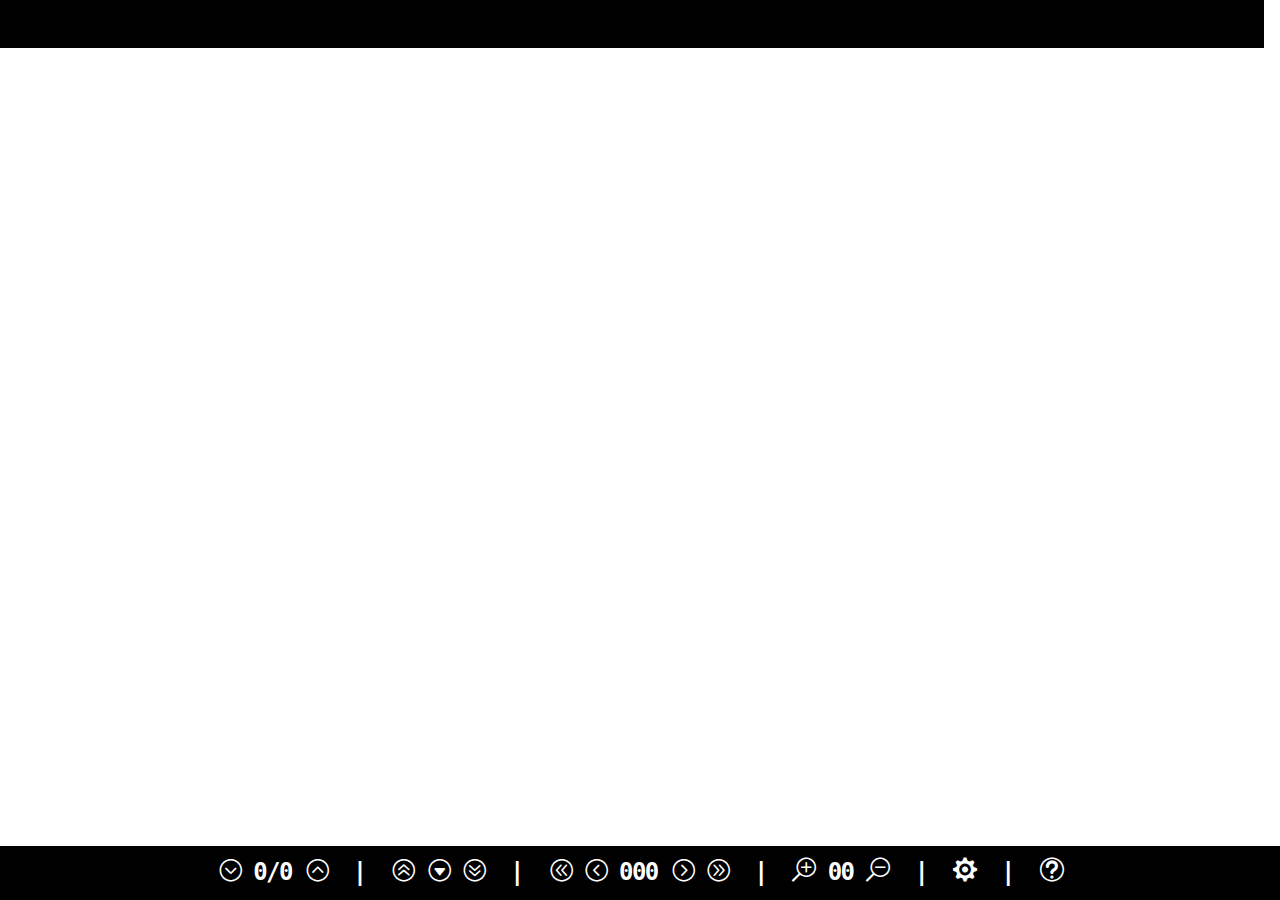
<file: index.html>
<!DOCTYPE html>
<html lang="en">
    <head>
        <meta charset="UTF-8">
        <meta name="viewport" content="width=device-width, initial-scale=1.0">
        <title>Scroller</title>
        <link rel="stylesheet" type="text/css" href="css/styles.css" />
        <link rel="stylesheet" type="text/css" href="css/icon-font-styles.css">
        <link rel="stylesheet" type="text/css" href="css/alert.css" />
        <script src="js/jquery-3.2.0.min.js"></script>
        <script src="js/Scroller.js"></script>
        <script src="js/alert.js"></script>
    </head>

	<body>
        <div id="title" class="titlePanel">
        </div>

        <div id="song" class="songPanel" tabindex="1">
        </div>

        <div class="commandPanel">
            <div id="nextSong" title="Next Song" class="command">
            <span class="arrow_carrot-down_alt2"></span>
            </div>
            <span id="songNumber">0</span>/<span id="songCount">0</span>
            <div id="prevSong" title="Previous Song" class="command">
            <span class="arrow_carrot-up_alt2"></span>
            </div>
            
            &nbsp;|&nbsp;
            
            <div id="pgUp" title="Page Up" class="command">
            <span id="pgUpButton" class="arrow_carrot-2up_alt2"></span>
            </div>
            <div id="toggleScroll" title="Start/Stop Scrolling" class="command">
            <span id="scrollButton" class="arrow_triangle-down_alt2"></span>
            </div>
            <div id="pgDn" title="Page Down" class="command">
            <span id="pgUpButton" class="arrow_carrot-2down_alt2"></span>
            </div>
                            
            &nbsp;|&nbsp;
            
            <div id="maxSlower" title="REDUCE Scroll Speed" class="command">
            <span class="arrow_carrot-2left_alt2"></span>
            </div>
            <div id="minSlower" title="Reduce Scroll Speed" class="command">
            <span class="arrow_carrot-left_alt2"></span>
            </div>
            <span id="speed">000</span>
            <div id="minFaster" title="Increase Scroll Speed" class="command">
            <span class="arrow_carrot-right_alt2"></span>
            </div>
            <div id="maxFaster" title="INCREASE Scroll Speed" class="command">
            <span class="arrow_carrot-2right_alt2"></span>
            </div>
            
            &nbsp;|&nbsp;

            <div id="bigger" title="Increase Text Size" class="command">
            <span class="icon_zoom-in_alt"></span>
            </div>
            <span id="size">000</span>
            <div id="smaller" title="Reduce Text Size" class="command">
            <span class="icon_zoom-out_alt"></span>
            </div>

            &nbsp;|&nbsp;

            <div id="configure" title="Configure Scroller" class="command">
            <span class="icon_cog"></span>
            </div>
        
            &nbsp;|&nbsp;

            <div id="help" title="Show User Guide" class="command">
            <span class="icon_question_alt2"></span>
            </div>
        </div> 

        <div id="overlay" class="overlay" tabindex="2">
            <div id="overlayPanel" class="overlayPanel">
                
                <span id="listGroup" tabindex="3" style="display: none;">
                    <div id="songTitles" class="overlayContent songTitles">
                    </div>
                    <div class="footer">
                        <div id="moveDown" title="Move Selected Song Down" class="command">
                        <span class="arrow_carrot-down_alt2"></span>
                        </div>
                        <div id="moveUp" title="Move Selected Song Up" class="command">
                        <span class="arrow_carrot-up_alt2"></span>
                        </div>
                        
                        &nbsp;|&nbsp;

                        <div id="add" title="Add New Song" class="command">
                        <span class="icon_plus_alt2"></span>
                        </div>
                        
                        &nbsp;|&nbsp;
                        
                        <div id="edit" title="Edit Selected Song" class="command">
                        <span class="icon_pencil-edit_alt"></span>
                        </div>

                        &nbsp;|&nbsp;

                        <div id="delete" title="Delete Selected Song" class="command">
                        <span class="icon_trash_alt"></span>
                        </div>
                        
                        &nbsp;|&nbsp;

                        <div id="copy" title="Copy All Songs" class="command">
                        <span class="icon_documents_alt"></span>
                        </div>
                        
                        &nbsp;|&nbsp;

                        <div id="closeOverlay" title="Close" class="command">
                        <span class="icon_check_alt2"></span>
                        </div>
                    </div>
                </span>
                
                <span id="formGroup" tabindex="4" style="display: none;" data-mode="">
                    <textarea id="formText" class="formBody formField" cols="100"></textarea>
                    
                    <div class="footer">
                        <div id="closeForm" title="Close" class="command">
                            <span class="icon_check_alt2"></span>
                        </div>
                    </div>
                </span>
                
                <span id="helpGroup" tabindex="5" style="display: none;">
                    <div class="overlayContent helpText">
                        <h2>Scroller 1.0.1 - User Guide</h2>
                        <p>
                            <span class="helpTopic">Description</span>
                            Scroller is designed to function similar to a teleprompter.
                            Though it can be used for various scenarios, it is especially
                            suitable for musical performers that need a simple way to
                            view scrolling song lyrics or notation. Features and usage
                            are described below. This information is presented from the
                            perspective of using Scroller for songs. If your intended
                            usage is different, mentally replace "song" with any other
                            type of text (such as "speech" or "poem") as
                            you read through the remainder of this guide.
                        </p>
                        <p>
                            There are a few technical notes to be aware of when using Scroller:
                            <ul>
                            <li> 
                                Scroller requires a browser that supports the HTML5 standard.
                                Most modern browsers have supported this standard for a few years,
                                so it shouldn't be a concern. If your current browser version
                                does not support HTML5, Scroller will let you know.
                            </li> 
                            <li>
                                Scroller requires that your browser is configured to allow
                                use of an HTML5 feature called Web Storage (also known as
                                local storage). If your current browser is not configured to
                                permit Web Storage, Scroller will let you know and provide
                                general guidance on setting your browser to enable Web Storage.
                            </li>
                            <li>
                                Since Scroller uses Web Storage, it does not require an internet
                                connection to work. All songs you enter into Scroller are
                                stored directly on your computer. This means you take Scroller
                                with you to any venue without worrying about Wi-Fi availability.
                            </li>
                            <li>
                                The songs Scroller stores on your computer are only accessible
                                by the browser that you used to initially enter the songs into
                                Scroller. If you need to copy your songs to another browser or
                                another computer, a way to do so is described later in this guide.
                            </li>
                            <li>
                                When your browser saves data on your computer using Web Storage,
                                that data typically becomes part of the browser's cache.
                                Consequently, be aware that clearing your browser cache may
                                delete all songs previously stored by Scroller. If a need arises
                                for you to clear your browser cache, get a copy of your songs
                                before you do so. Then, after clearing your cache, you can more
                                easily re-add them in Scroller.
                            </li>
                            </ul>
                        </p>
                        <p>
                            <span class="helpTopic">The Main Screen</span>
                            The visual layout of the main screen consists of an area that displays
                            the title of the current song. Below it is a scrolling area that
                            displays the lyrics of the current song. At the bottom is a series of
                            horizontally arranged controls. These controls provide the following
                            capabilities:
                            <ul>
                                <li>
                                    <span class="arrow_carrot-down_alt2"></span>
                                    __ / __
                                    <span class="arrow_carrot-up_alt2"></span>
                                    <br />
                                    Moves to the next/previous song. The current song and
                                    number of songs is displayed between the icons.
                                </li>
                                <li>
                                    <span class="arrow_carrot-2up_alt2"></span>
                                    <span class="arrow_triangle-down_alt2"></span>
                                    <span class="icon_stop_alt2"></span>
                                    <span class="arrow_carrot-2down_alt2"></span>
                                    <br />
                                    Inner Icons: Starts/stops scrolling. Only one of these icons
                                    appears at any given time, depending on whether scrolling
                                    is on or off. (Tip: Pressing the space bar
                                    also starts/stops scrolling.)
                                    <br />
                                    Outer Icons: Pages the current song up/down.
                                </li>
                                <li>
                                    <span class="arrow_carrot-2left_alt2"></span>
                                    <span class="arrow_carrot-left_alt2"></span>
                                    ___
                                    <span class="arrow_carrot-right_alt2"></span>
                                    <span class="arrow_carrot-2right_alt2"></span>
                                    <br />
                                    Adjusts the scroll speed. The scroll speed of the current
                                    song is displayed between the icons.
                                </li>
                                <li>
                                    <span class="icon_zoom-in_alt"></span>
                                    __
                                    <span class="icon_zoom-out_alt"></span>
                                    <br />
                                    Adjusts the current song text size. The text size of the current
                                    song is displayed between the icons.
                                </li>
                                <li>
                                    <span class="icon_cog"></span>
                                    <br />
                                    Displays the Configuration Screen, which contains additional
                                    controls for adding, editing, deleting, rearranging and
                                    copying songs to your clipboard. These capabilities are
                                    described in the next section.
                                </li>
                                <li>
                                    <span class="icon_question_alt2"></span>
                                    <br />
                                    Displays help (what you are reading now).
                                </li>
                            </ul> 
                        </p>
                        <p>
                            To use these controls, simply click the associated icons.
                        </p>
                        <p>
                            <span class="helpTopic">The Configuration Screen</span>
                            <p>
                            The configuration screen appears on top of the main screen when the
                            configuration icon is clicked. It displays an ordered list of your songs
                            (after you've entered some), followed by a series of horizontally
                            arranged controls. These controls provide the ability to configure
                            Scroller as decribed below.
                            </p>

                            <ul>
                            <li>
                                <span class="arrow_carrot-down_alt2"></span>
                                <span class="arrow_carrot-up_alt2"></span>
                                <br />
                                Moves the currently selected song up/down in the list. Any song may be
                                selected by clicking on it. 
                            </li>
                            <li>
                                <span class="icon_plus_alt2"></span>
                                <br />
                                Allows you to add a new song. Clicking this icon will display a text
                                area containing labels that show you where to enter the song title and
                                lyrics. It also provide an initial setting for the scroll speed and text
                                size for the song. Typically, you will enter (or copy-and-paste) the song
                                title immediately after the <span class="red">Title:</span> label, and
                                enter (or paste) the song lyrics starting on the line below the
                                <span class="red">Lyrics:</span> label. As you do so, it is important that
                                you do not alter or delete the provided labels. You can also cause
                                portions of the lyrics to be highlighted by enclosing them in brackets
                                (<span class="red">[ ]</span>). Once you have finished entering your new
                                song, click the icon at the bottom of the screen. Your new song will be
                                added to the list of songs. (Tip: you can press the Escape key to return
                                to the songs list without saving the song.)
                            </li>
                            <li>
                                <span class="icon_pencil-edit_alt"></span>
                                <br />
                                Allows you to edit the currently selected song. Clicking this icon will
                                display a text area containing the song title, speed, size, and lyrics.
                                Each of these parts of the song will be marked by the same labels that
                                were provided when you first entered the song. Simply edit the song as
                                desired. When you're done, click the icon at the bottom of the screen
                                to return to the songs list. (Tip: you can press the Escape key to
                                return to the songs list without saving the song.)
                            </li>
                            <li>
                                <span class="icon_trash_alt"></span>
                                <br />
                                Allows you to delete the currently selected song. You will be prompted
                                to confirm that you really want to delete the song.
                            </li>
                            <li>
                                <span class="icon_documents_alt"></span>
                                <br />
                                Allows you to copy all songs to your clipboard. This is useful if you want
                                to copy your songs and add them to Scroller on a different computer or in
                                a different browser. It's also a handy way to save a backup copy of your
                                songs in a separate document.
                            </li>
                            <li>
                                <span class="icon_close_alt2"></span>
                                <br />
                                Closes the configuration screen and returns you to Scroller's
                                main screen.
                            </li>
                            </ul>
                        </p>
                        <p>
                            <span class="helpTopic">Credits</span>
                            <p>
                                Scroller was developed by B. Martin "Marty" Hill as a
                                personal project to meet his needs as a (very) amateur
                                guitarist and singer. It is available as open source
                                software under the licensing terms given below.
                            </p>
                            <p>
                                Marty is not specifically a web developer by trade, so there are
                                doubtless improvements and simplifications that other more skilled
                                web developers might identify. They are encouraged to make such
                                contributions through the Scroller project hosted on GitHub:
                            </p>
                            <p>
                                <a href="https://github.com/martyhill/scroller">
                                https://github.com/martyhill/scroller
                                </a>
                            </p>
                        </p>
                        <p>
                            <span class="helpTopic">License</span>
                            <p>MIT License</p>

                            <p>Copyright (c) 2017 B. Martin Hill</p>

                            <p>
                            Permission is hereby granted, free of charge, to any person obtaining a copy
                            of this software and associated documentation files (the "Software"), to deal
                            in the Software without restriction, including without limitation the rights
                            to use, copy, modify, merge, publish, distribute, sublicense, and/or sell
                            copies of the Software, and to permit persons to whom the Software is
                            furnished to do so, subject to the following conditions:
                            </p>
                            <p>
                            The above copyright notice and this permission notice shall be included in all
                            copies or substantial portions of the Software.
                            </p>
                            <p>
                            THE SOFTWARE IS PROVIDED "AS IS", WITHOUT WARRANTY OF ANY KIND, EXPRESS OR
                            IMPLIED, INCLUDING BUT NOT LIMITED TO THE WARRANTIES OF MERCHANTABILITY,
                            FITNESS FOR A PARTICULAR PURPOSE AND NONINFRINGEMENT. IN NO EVENT SHALL THE
                            AUTHORS OR COPYRIGHT HOLDERS BE LIABLE FOR ANY CLAIM, DAMAGES OR OTHER
                            LIABILITY, WHETHER IN AN ACTION OF CONTRACT, TORT OR OTHERWISE, ARISING FROM,
                            OUT OF OR IN CONNECTION WITH THE SOFTWARE OR THE USE OR OTHER DEALINGS IN THE
                            SOFTWARE.
                            </p>
                        </p>
                    </div>
                    <div class="footer">
                        <div id="closeHelp" title="Close" class="command">
                            <span class="icon_check_alt2"></span>
                        </div>
                    </div>
                </span>
            </div>
        </div>

    </body>
</html>
</file>
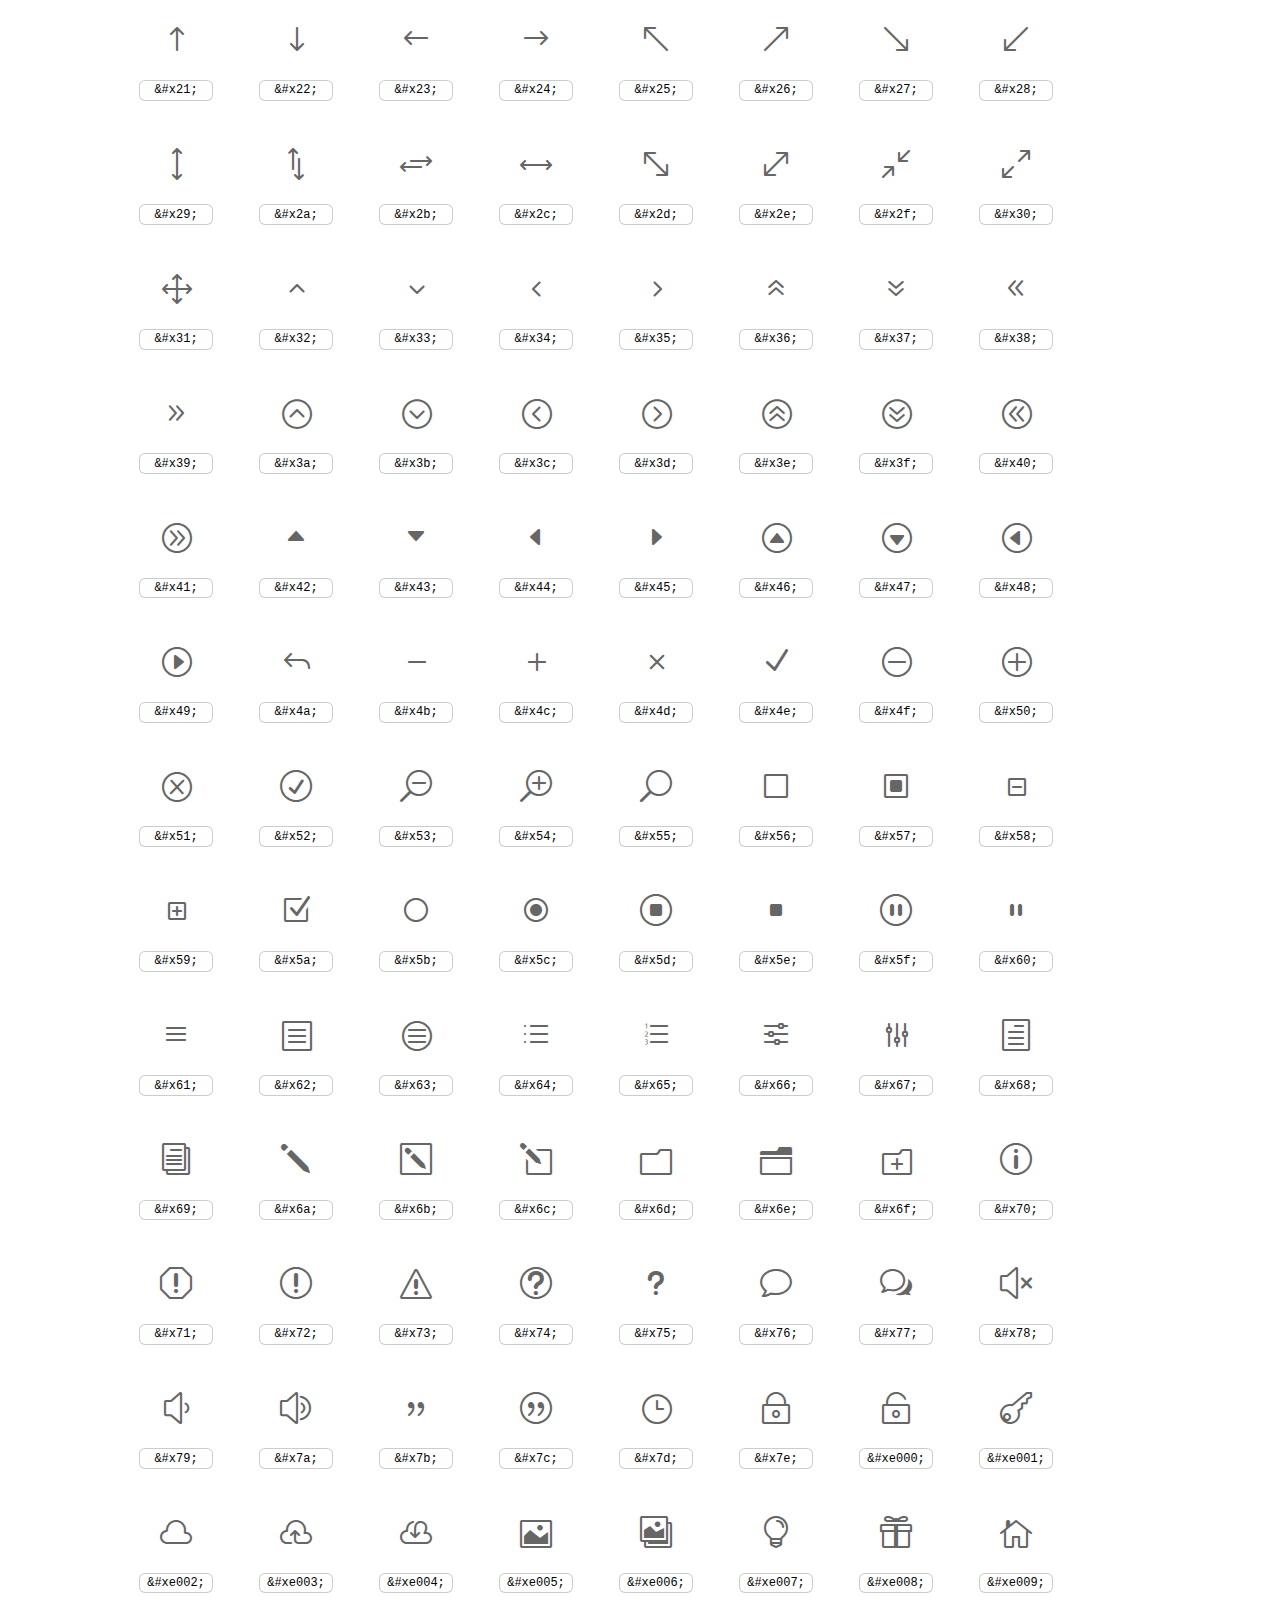
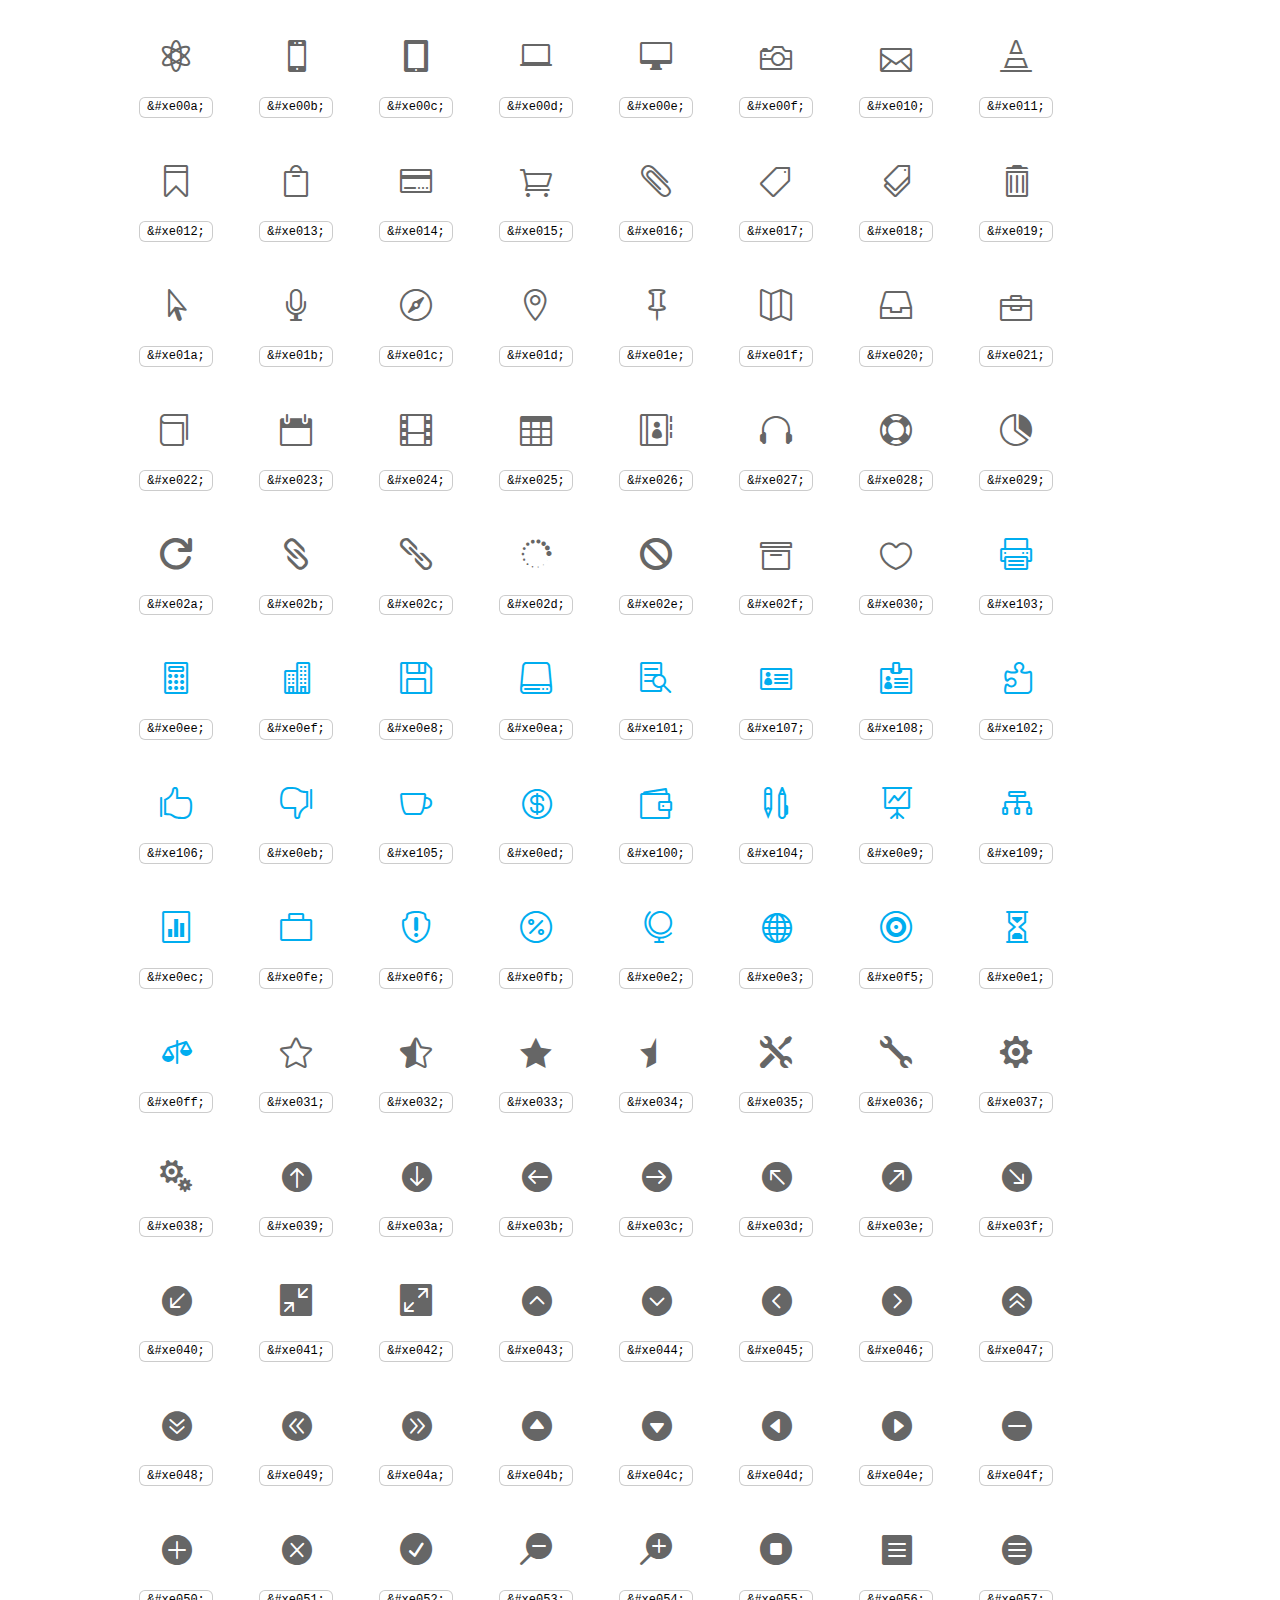
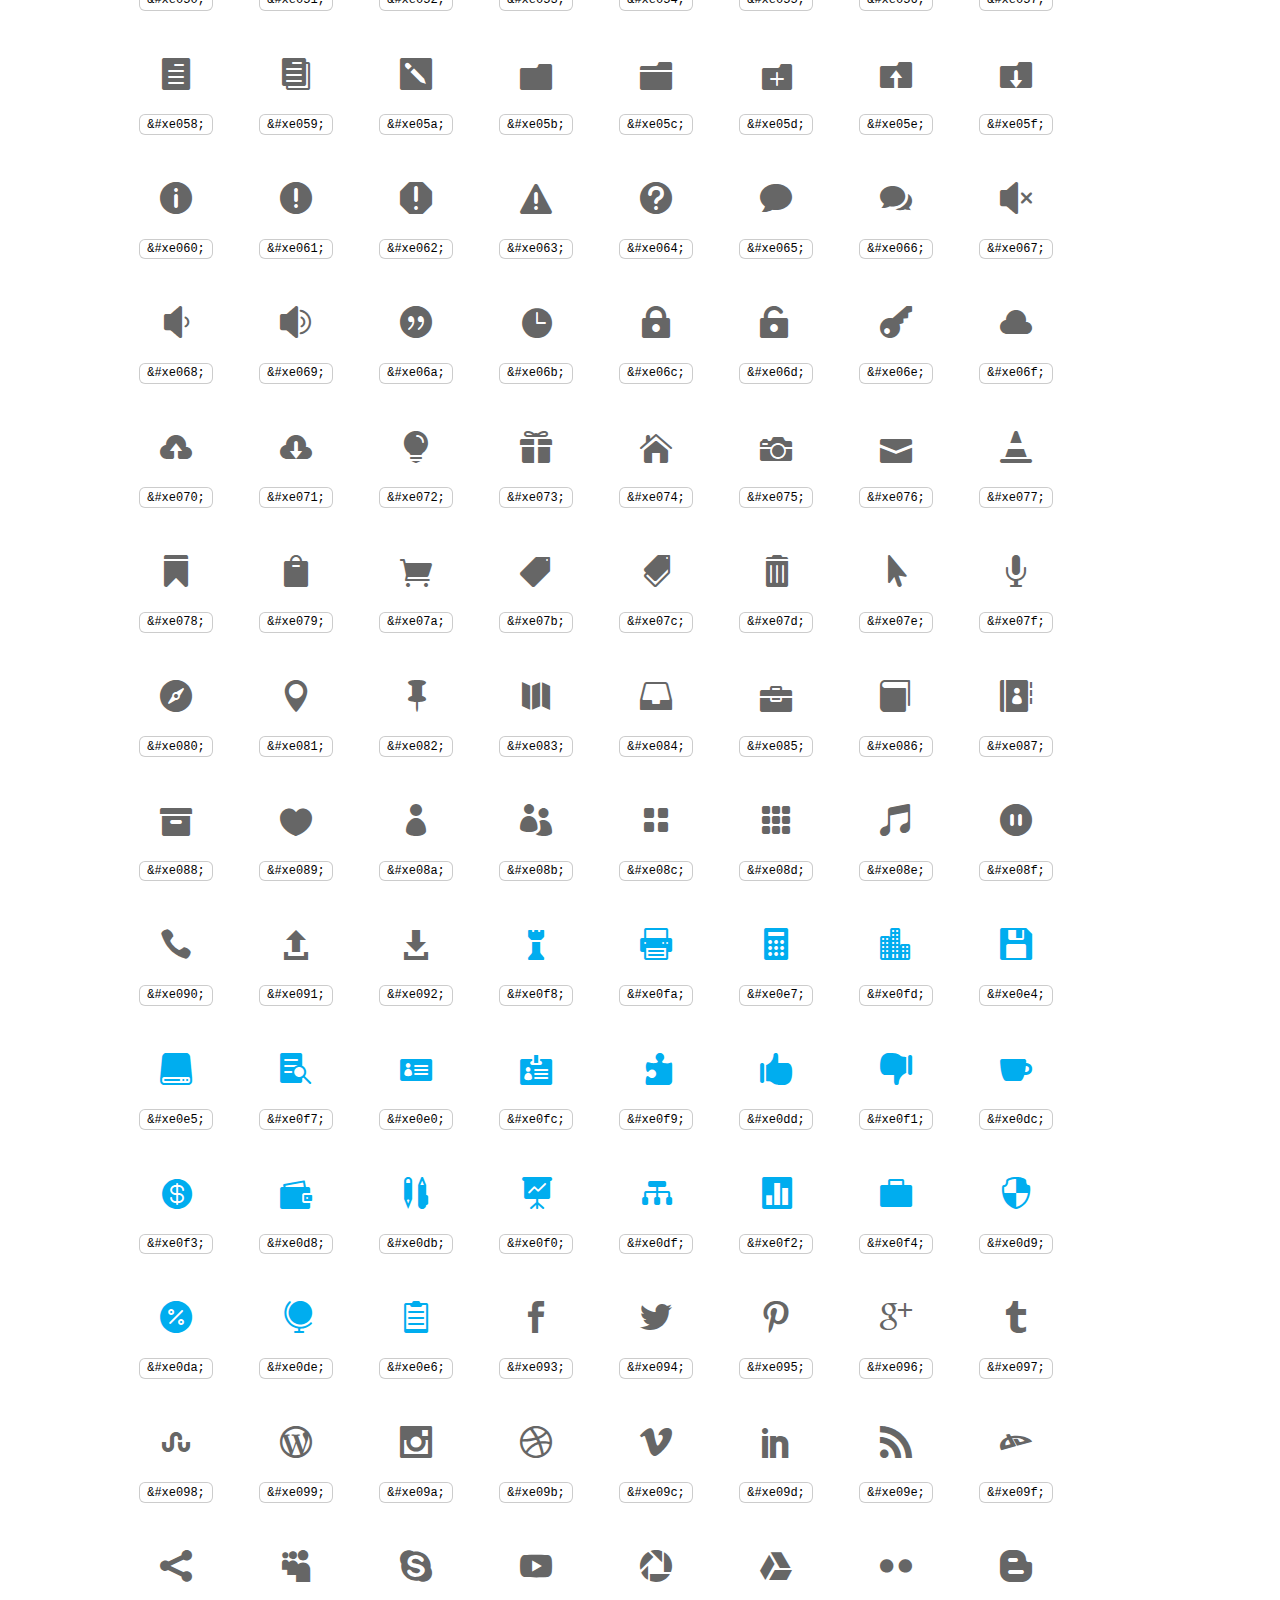
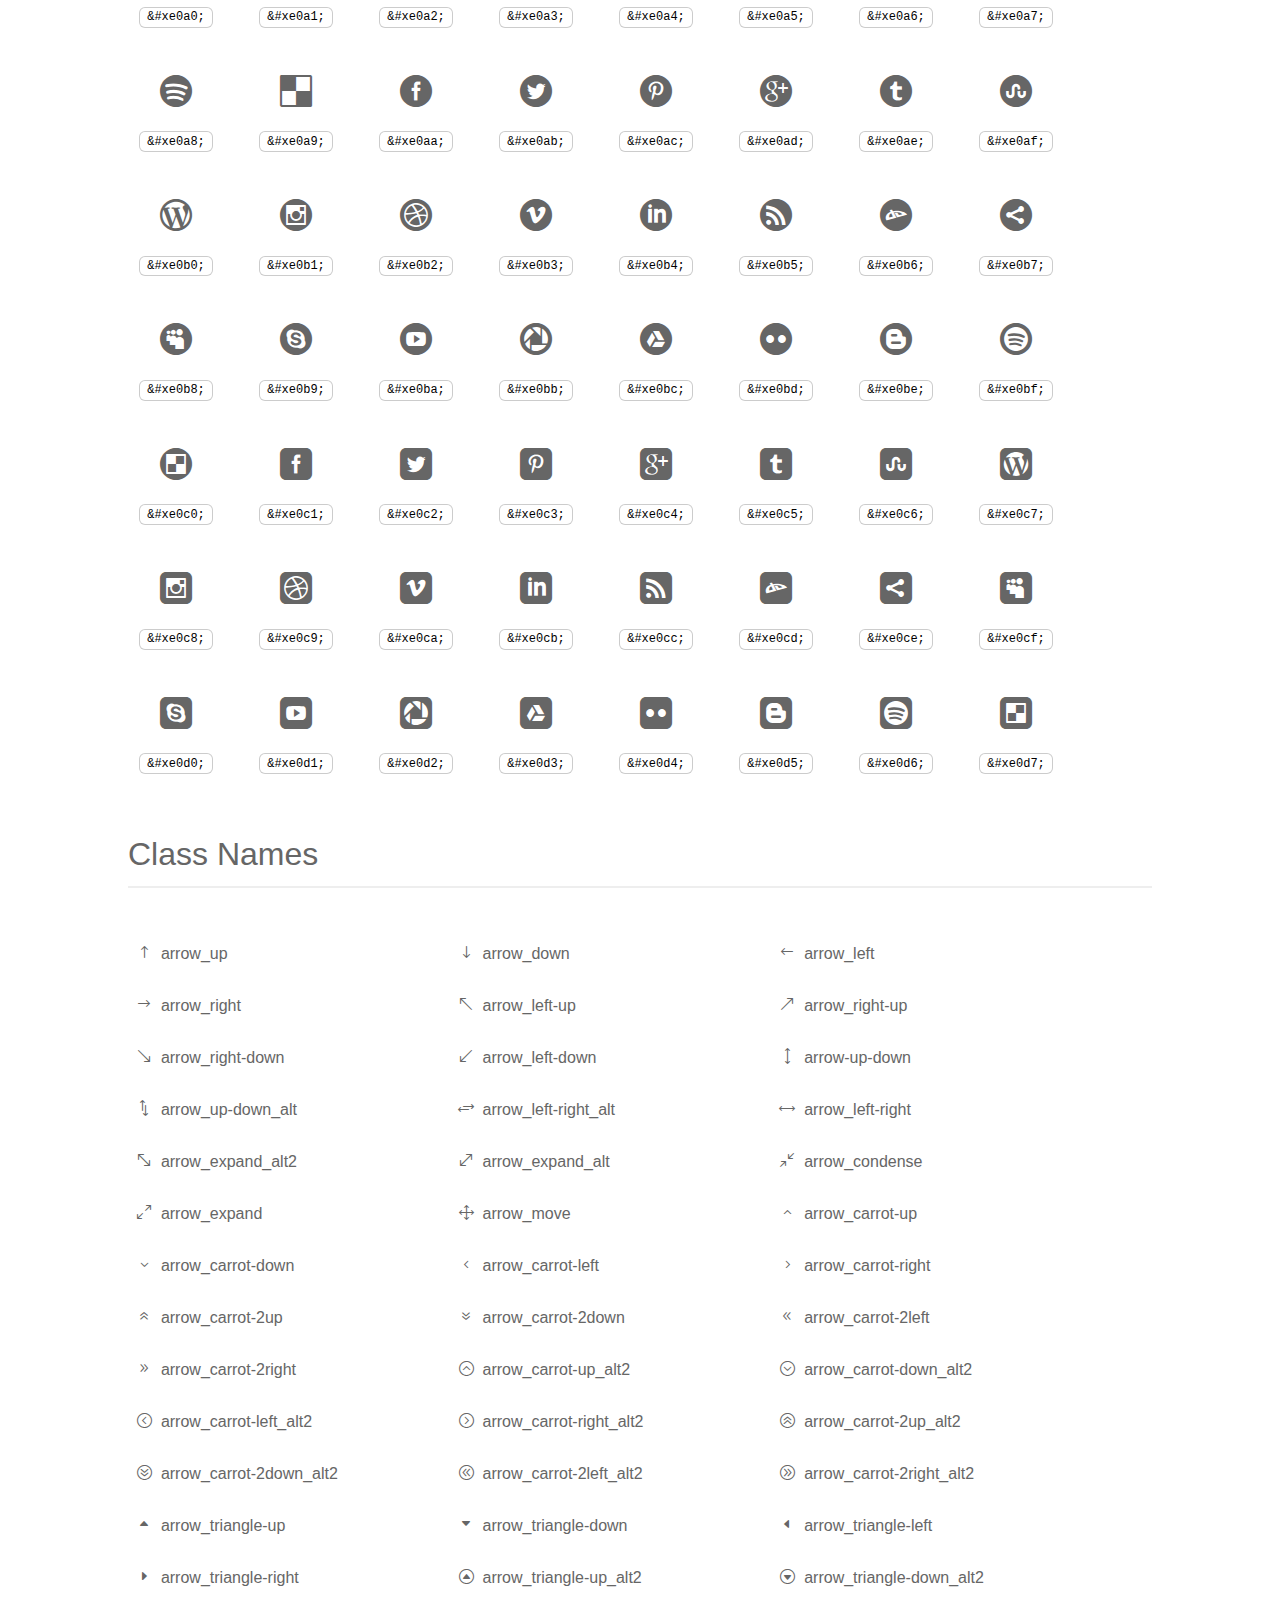
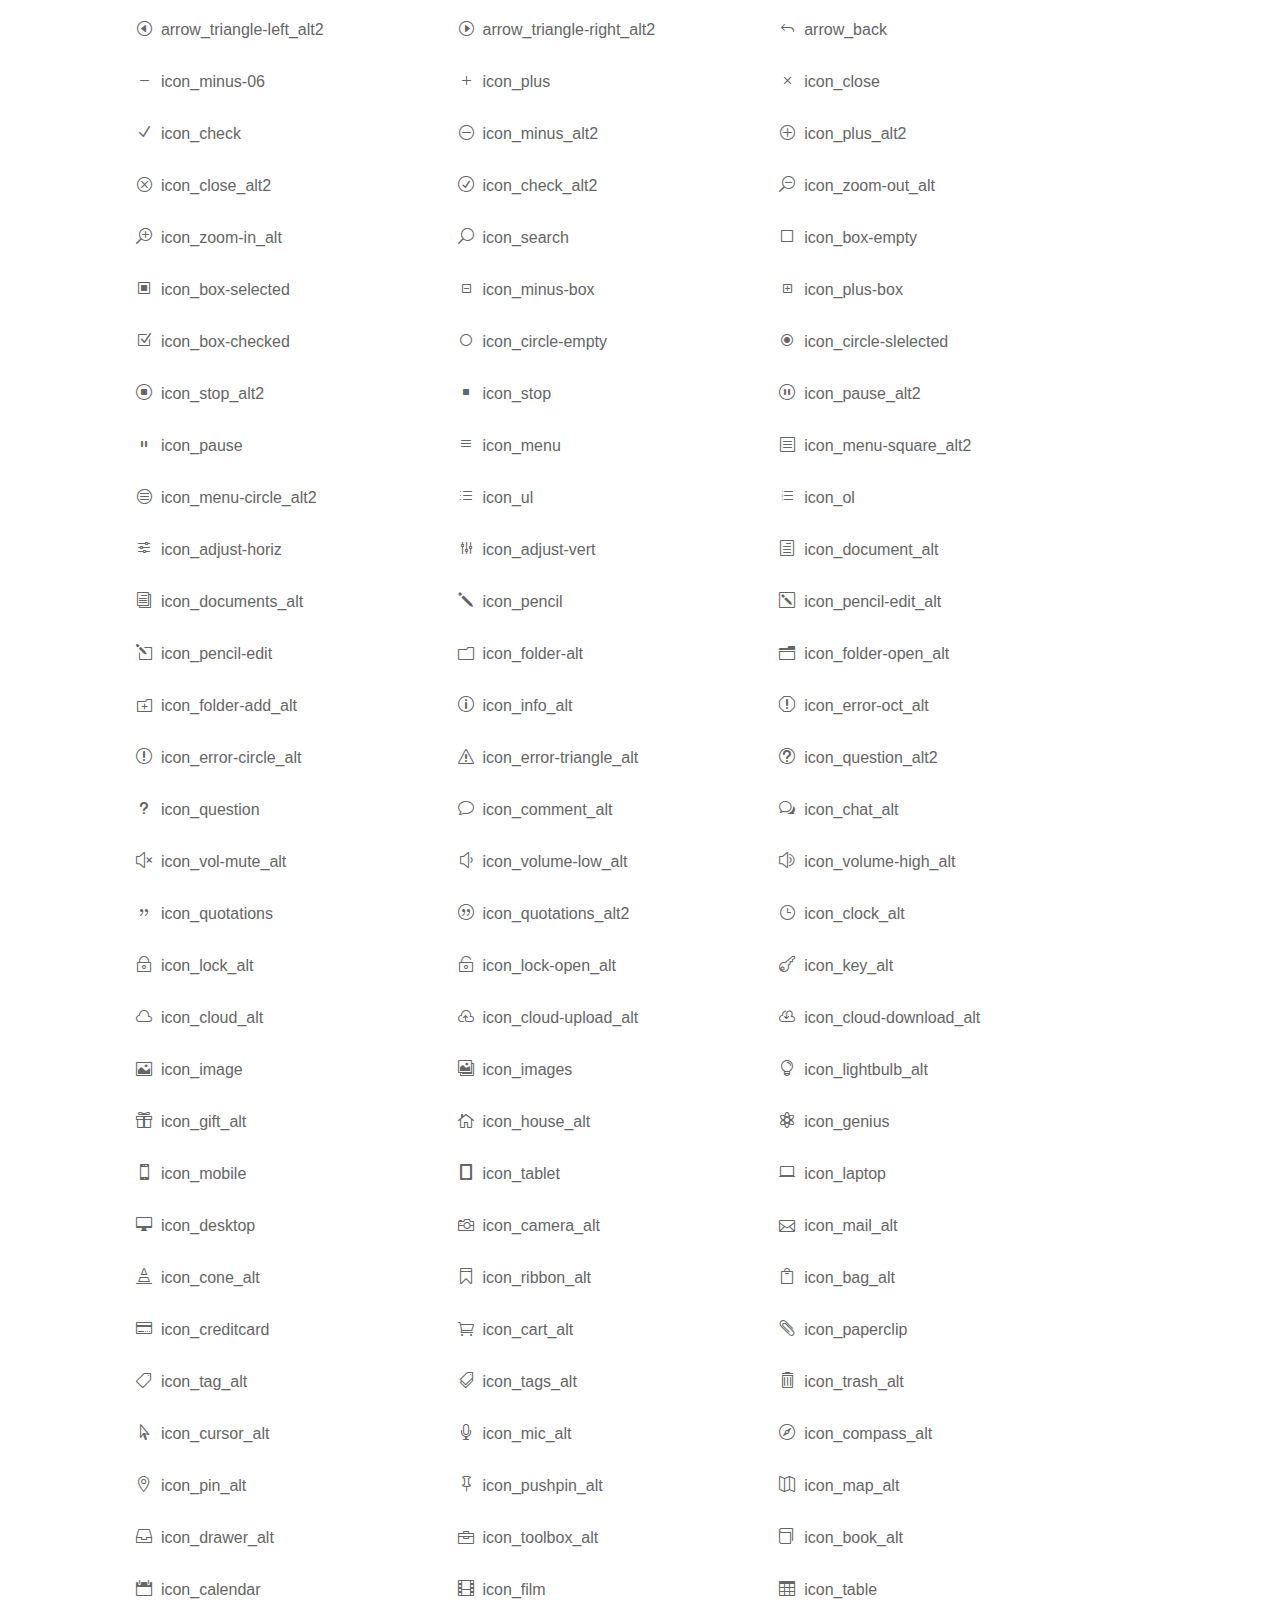
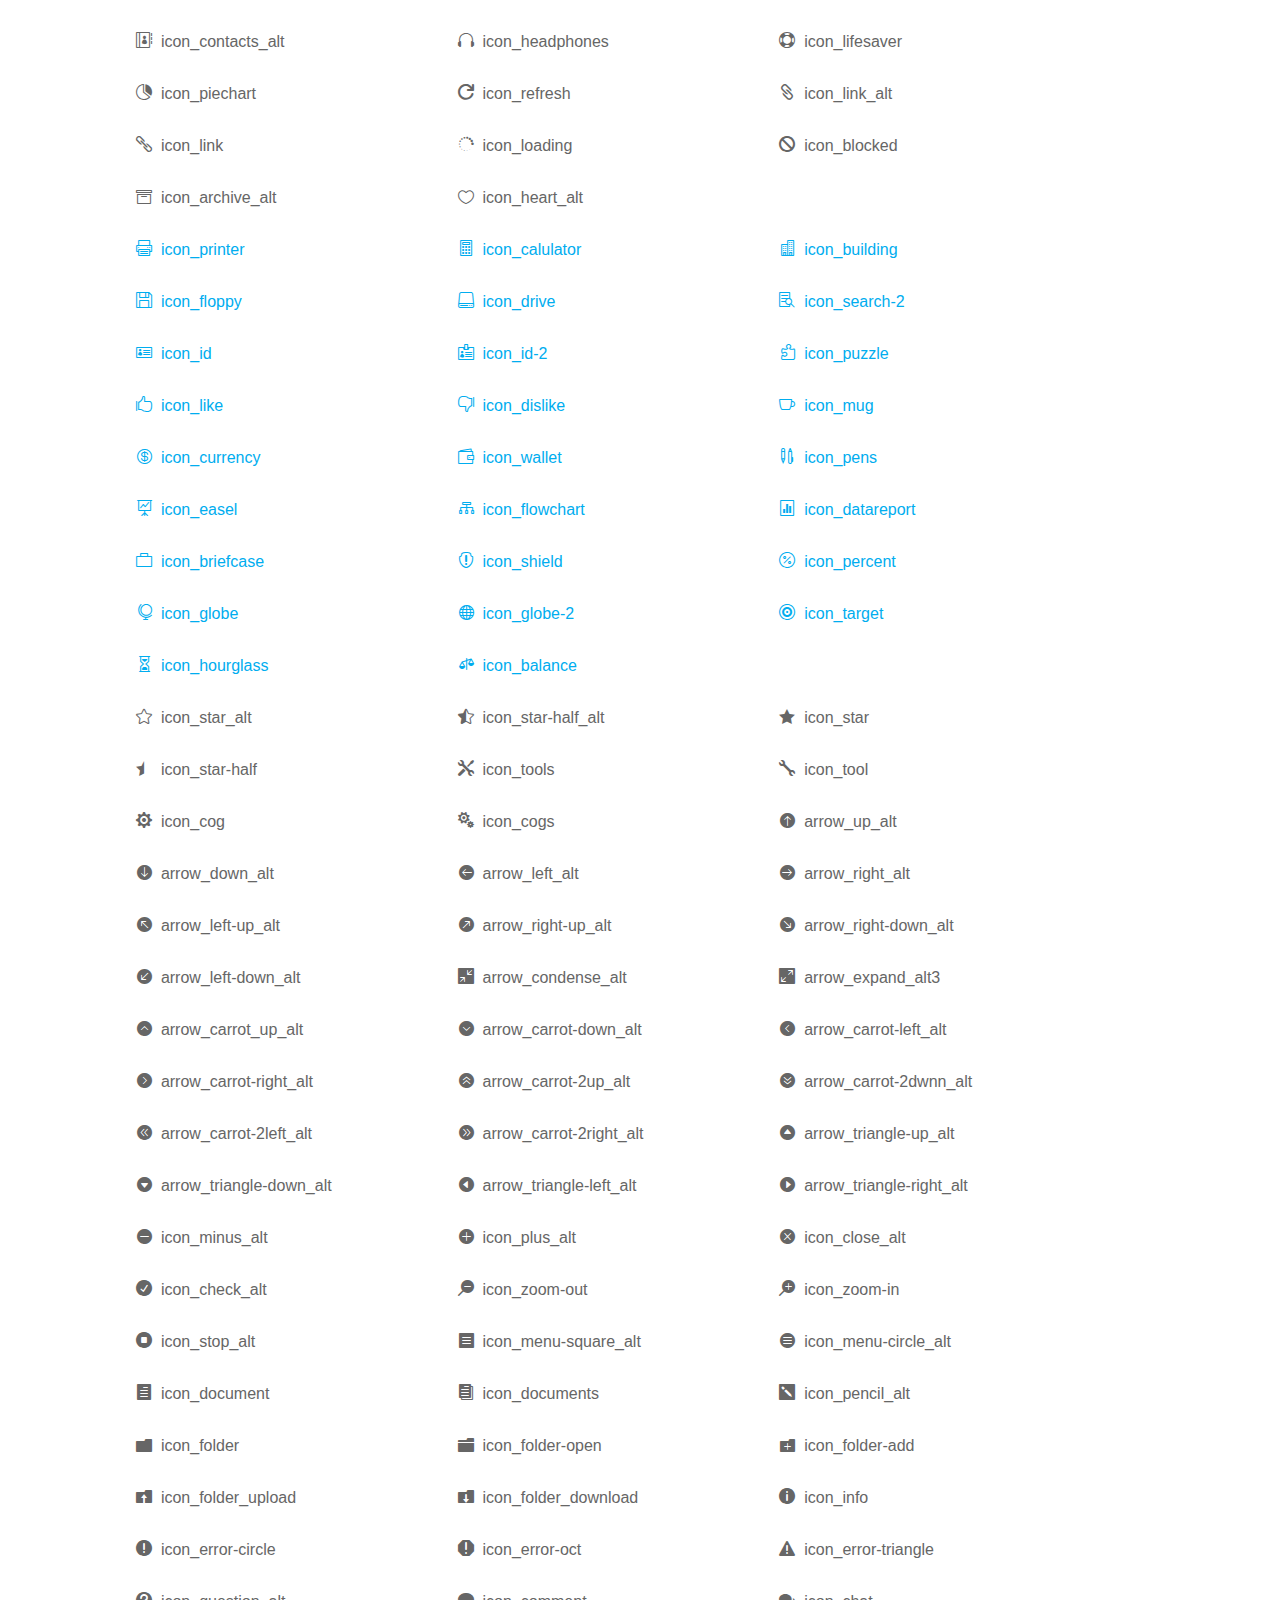
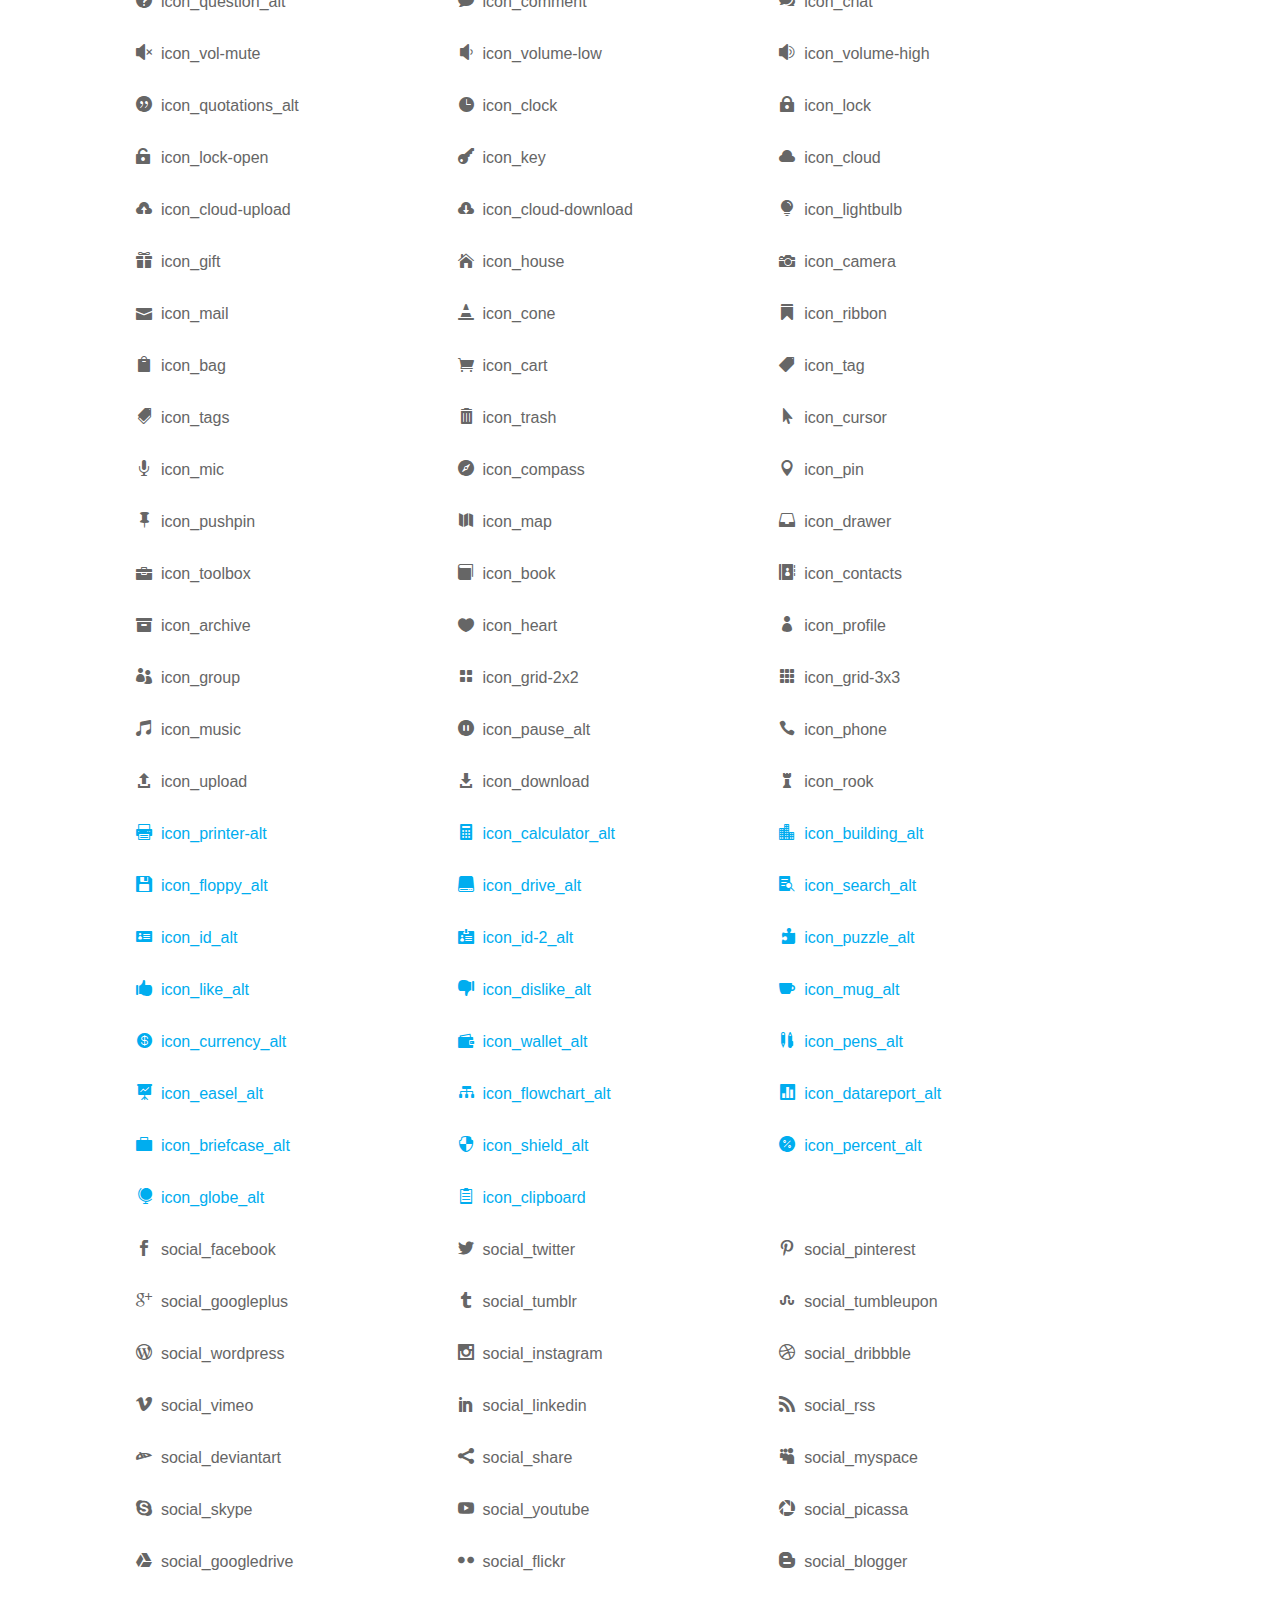
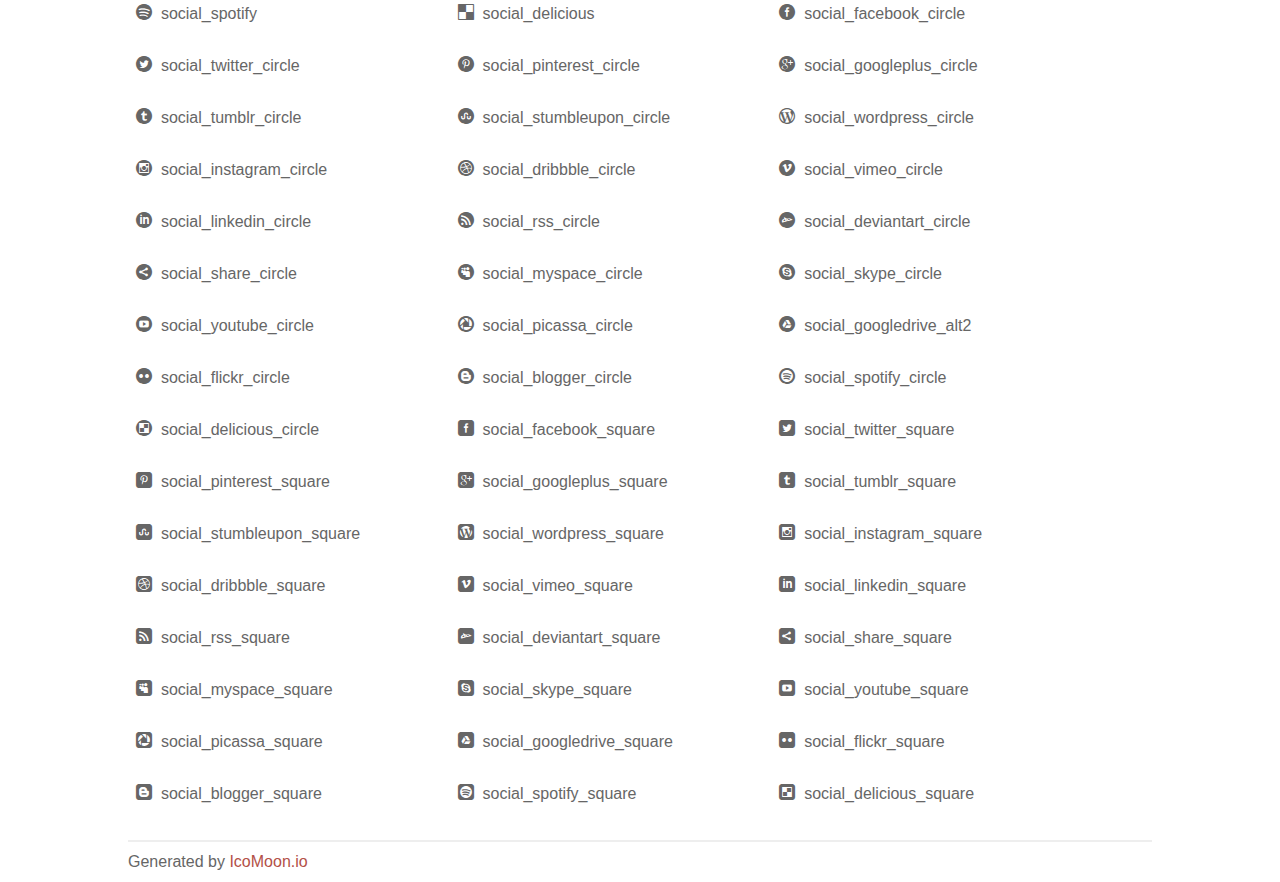
<file: css/icon-font/index-font-icons.html>
<!doctype html>
<html>
<head>
<title>Your Font/Glyphs</title>
<link rel="stylesheet" href="styles.css" />
<!--[if lte IE 7]><script src="lte-ie7.js"></script><![endif]-->
<style>
	section, header, footer {display: block;}
	body {
		font-family: sans-serif;
		color: #666;
		line-height: 1.5;
		font-size: 1em;
	}
	* {
		-moz-box-sizing: border-box;
		-webkit-box-sizing: border-box;
		box-sizing: border-box;
		margin: 0;
		padding: 0;
	}
	.glyph {
		float: left;
		text-align: center;
		padding: .75em;
		margin: .4em 1.5em .75em 0;
		width: 6em;
		text-shadow: none;
	}
	
	.glyph input {
		font-family: consolas, monospace;
		font-size: 12px;
		width: 100%;
		text-align: center;
		border: 0;
		box-shadow: 0 0 0 1px #ccc;
		padding: .2em;
                -moz-border-radius: 5px;
                -webkit-border-radius: 5px;
	}
	
	

	.new {
		color:#00adef !important;
	}

	
	.w-main {
		width: 80%;
	}
	.centered {
		margin-left: auto;
		margin-right: auto;
	}
	.fs1 {
		font-size: 2em;
	}
	header {
		margin: 2em 0;
		padding-bottom: .5em;
		color: #666;
		box-shadow: 0 2px #eee;
	}
	header h1 {
		font-size: 2em;
		font-weight: normal;
	}
	.clearfix:before, .clearfix:after { content: ""; display: table; }
	.clearfix:after, .clear { clear: both; }
	footer {
		margin-top: 2em;
		padding: .5em 0;
		box-shadow: 0 -2px #eee;
	}
	a, a:visited {
		color: #B35047;
		text-decoration: none;
	}
	a:hover, a:focus {color: #000;}
	
	.box1 {
		font-size: 16px;
		display: inline-block;
		width: 30%;
		padding: .25em .5em;
		margin: 20px 10px 0 0;
	}
</style>
</head>
<body>
	<div class="w-main centered">
	<section class="mtm clearfix" id="glyphs">
	<div class="glyph">
		<div class="fs1" aria-hidden="true" data-icon="&#x21;"></div>
		<input type="text" readonly value="&amp;#x21;" />
	</div>
	<div class="glyph">
		<div class="fs1" aria-hidden="true" data-icon="&#x22;"></div>
		<input type="text" readonly value="&amp;#x22;" />
	</div>
	<div class="glyph">
		<div class="fs1" aria-hidden="true" data-icon="&#x23;"></div>
		<input type="text" readonly value="&amp;#x23;" />
	</div>
	<div class="glyph">
		<div class="fs1" aria-hidden="true" data-icon="&#x24;"></div>
		<input type="text" readonly value="&amp;#x24;" />
	</div>
	<div class="glyph">
		<div class="fs1" aria-hidden="true" data-icon="&#x25;"></div>
		<input type="text" readonly value="&amp;#x25;" />
	</div>
	<div class="glyph">
		<div class="fs1" aria-hidden="true" data-icon="&#x26;"></div>
		<input type="text" readonly value="&amp;#x26;" />
	</div>
	<div class="glyph">
		<div class="fs1" aria-hidden="true" data-icon="&#x27;"></div>
		<input type="text" readonly value="&amp;#x27;" />
	</div>
	<div class="glyph">
		<div class="fs1" aria-hidden="true" data-icon="&#x28;"></div>
		<input type="text" readonly value="&amp;#x28;" />
	</div>
	<div class="glyph">
		<div class="fs1" aria-hidden="true" data-icon="&#x29;"></div>
		<input type="text" readonly value="&amp;#x29;" />
	</div>
	<div class="glyph">
		<div class="fs1" aria-hidden="true" data-icon="&#x2a;"></div>
		<input type="text" readonly value="&amp;#x2a;" />
	</div>
	<div class="glyph">
		<div class="fs1" aria-hidden="true" data-icon="&#x2b;"></div>
		<input type="text" readonly value="&amp;#x2b;" />
	</div>
	<div class="glyph">
		<div class="fs1" aria-hidden="true" data-icon="&#x2c;"></div>
		<input type="text" readonly value="&amp;#x2c;" />
	</div>
	<div class="glyph">
		<div class="fs1" aria-hidden="true" data-icon="&#x2d;"></div>
		<input type="text" readonly value="&amp;#x2d;" />
	</div>
	<div class="glyph">
		<div class="fs1" aria-hidden="true" data-icon="&#x2e;"></div>
		<input type="text" readonly value="&amp;#x2e;" />
	</div>
	<div class="glyph">
		<div class="fs1" aria-hidden="true" data-icon="&#x2f;"></div>
		<input type="text" readonly value="&amp;#x2f;" />
	</div>
	<div class="glyph">
		<div class="fs1" aria-hidden="true" data-icon="&#x30;"></div>
		<input type="text" readonly value="&amp;#x30;" />
	</div>
	<div class="glyph">
		<div class="fs1" aria-hidden="true" data-icon="&#x31;"></div>
		<input type="text" readonly value="&amp;#x31;" />
	</div>
	<div class="glyph">
		<div class="fs1" aria-hidden="true" data-icon="&#x32;"></div>
		<input type="text" readonly value="&amp;#x32;" />
	</div>
	<div class="glyph">
		<div class="fs1" aria-hidden="true" data-icon="&#x33;"></div>
		<input type="text" readonly value="&amp;#x33;" />
	</div>
	<div class="glyph">
		<div class="fs1" aria-hidden="true" data-icon="&#x34;"></div>
		<input type="text" readonly value="&amp;#x34;" />
	</div>
	<div class="glyph">
		<div class="fs1" aria-hidden="true" data-icon="&#x35;"></div>
		<input type="text" readonly value="&amp;#x35;" />
	</div>
	<div class="glyph">
		<div class="fs1" aria-hidden="true" data-icon="&#x36;"></div>
		<input type="text" readonly value="&amp;#x36;" />
	</div>
	<div class="glyph">
		<div class="fs1" aria-hidden="true" data-icon="&#x37;"></div>
		<input type="text" readonly value="&amp;#x37;" />
	</div>
	<div class="glyph">
		<div class="fs1" aria-hidden="true" data-icon="&#x38;"></div>
		<input type="text" readonly value="&amp;#x38;" />
	</div>
	<div class="glyph">
		<div class="fs1" aria-hidden="true" data-icon="&#x39;"></div>
		<input type="text" readonly value="&amp;#x39;" />
	</div>
	<div class="glyph">
		<div class="fs1" aria-hidden="true" data-icon="&#x3a;"></div>
		<input type="text" readonly value="&amp;#x3a;" />
	</div>
	<div class="glyph">
		<div class="fs1" aria-hidden="true" data-icon="&#x3b;"></div>
		<input type="text" readonly value="&amp;#x3b;" />
	</div>
	<div class="glyph">
		<div class="fs1" aria-hidden="true" data-icon="&#x3c;"></div>
		<input type="text" readonly value="&amp;#x3c;" />
	</div>
	<div class="glyph">
		<div class="fs1" aria-hidden="true" data-icon="&#x3d;"></div>
		<input type="text" readonly value="&amp;#x3d;" />
	</div>
	<div class="glyph">
		<div class="fs1" aria-hidden="true" data-icon="&#x3e;"></div>
		<input type="text" readonly value="&amp;#x3e;" />
	</div>
	<div class="glyph">
		<div class="fs1" aria-hidden="true" data-icon="&#x3f;"></div>
		<input type="text" readonly value="&amp;#x3f;" />
	</div>
	<div class="glyph">
		<div class="fs1" aria-hidden="true" data-icon="&#x40;"></div>
		<input type="text" readonly value="&amp;#x40;" />
	</div>
	<div class="glyph">
		<div class="fs1" aria-hidden="true" data-icon="&#x41;"></div>
		<input type="text" readonly value="&amp;#x41;" />
	</div>
	<div class="glyph">
		<div class="fs1" aria-hidden="true" data-icon="&#x42;"></div>
		<input type="text" readonly value="&amp;#x42;" />
	</div>
	<div class="glyph">
		<div class="fs1" aria-hidden="true" data-icon="&#x43;"></div>
		<input type="text" readonly value="&amp;#x43;" />
	</div>
	<div class="glyph">
		<div class="fs1" aria-hidden="true" data-icon="&#x44;"></div>
		<input type="text" readonly value="&amp;#x44;" />
	</div>
	<div class="glyph">
		<div class="fs1" aria-hidden="true" data-icon="&#x45;"></div>
		<input type="text" readonly value="&amp;#x45;" />
	</div>
	<div class="glyph">
		<div class="fs1" aria-hidden="true" data-icon="&#x46;"></div>
		<input type="text" readonly value="&amp;#x46;" />
	</div>
	<div class="glyph">
		<div class="fs1" aria-hidden="true" data-icon="&#x47;"></div>
		<input type="text" readonly value="&amp;#x47;" />
	</div>
	<div class="glyph">
		<div class="fs1" aria-hidden="true" data-icon="&#x48;"></div>
		<input type="text" readonly value="&amp;#x48;" />
	</div>
	<div class="glyph">
		<div class="fs1" aria-hidden="true" data-icon="&#x49;"></div>
		<input type="text" readonly value="&amp;#x49;" />
	</div>
	<div class="glyph">
		<div class="fs1" aria-hidden="true" data-icon="&#x4a;"></div>
		<input type="text" readonly value="&amp;#x4a;" />
	</div>
	<div class="glyph">
		<div class="fs1" aria-hidden="true" data-icon="&#x4b;"></div>
		<input type="text" readonly value="&amp;#x4b;" />
	</div>
	<div class="glyph">
		<div class="fs1" aria-hidden="true" data-icon="&#x4c;"></div>
		<input type="text" readonly value="&amp;#x4c;" />
	</div>
	<div class="glyph">
		<div class="fs1" aria-hidden="true" data-icon="&#x4d;"></div>
		<input type="text" readonly value="&amp;#x4d;" />
	</div>
	<div class="glyph">
		<div class="fs1" aria-hidden="true" data-icon="&#x4e;"></div>
		<input type="text" readonly value="&amp;#x4e;" />
	</div>
	<div class="glyph">
		<div class="fs1" aria-hidden="true" data-icon="&#x4f;"></div>
		<input type="text" readonly value="&amp;#x4f;" />
	</div>
	<div class="glyph">
		<div class="fs1" aria-hidden="true" data-icon="&#x50;"></div>
		<input type="text" readonly value="&amp;#x50;" />
	</div>
	<div class="glyph">
		<div class="fs1" aria-hidden="true" data-icon="&#x51;"></div>
		<input type="text" readonly value="&amp;#x51;" />
	</div>
	<div class="glyph">
		<div class="fs1" aria-hidden="true" data-icon="&#x52;"></div>
		<input type="text" readonly value="&amp;#x52;" />
	</div>
	<div class="glyph">
		<div class="fs1" aria-hidden="true" data-icon="&#x53;"></div>
		<input type="text" readonly value="&amp;#x53;" />
	</div>
	<div class="glyph">
		<div class="fs1" aria-hidden="true" data-icon="&#x54;"></div>
		<input type="text" readonly value="&amp;#x54;" />
	</div>
	<div class="glyph">
		<div class="fs1" aria-hidden="true" data-icon="&#x55;"></div>
		<input type="text" readonly value="&amp;#x55;" />
	</div>
	<div class="glyph">
		<div class="fs1" aria-hidden="true" data-icon="&#x56;"></div>
		<input type="text" readonly value="&amp;#x56;" />
	</div>
	<div class="glyph">
		<div class="fs1" aria-hidden="true" data-icon="&#x57;"></div>
		<input type="text" readonly value="&amp;#x57;" />
	</div>
	<div class="glyph">
		<div class="fs1" aria-hidden="true" data-icon="&#x58;"></div>
		<input type="text" readonly value="&amp;#x58;" />
	</div>
	<div class="glyph">
		<div class="fs1" aria-hidden="true" data-icon="&#x59;"></div>
		<input type="text" readonly value="&amp;#x59;" />
	</div>
	<div class="glyph">
		<div class="fs1" aria-hidden="true" data-icon="&#x5a;"></div>
		<input type="text" readonly value="&amp;#x5a;" />
	</div>
	<div class="glyph">
		<div class="fs1" aria-hidden="true" data-icon="&#x5b;"></div>
		<input type="text" readonly value="&amp;#x5b;" />
	</div>
	<div class="glyph">
		<div class="fs1" aria-hidden="true" data-icon="&#x5c;"></div>
		<input type="text" readonly value="&amp;#x5c;" />
	</div>
	<div class="glyph">
		<div class="fs1" aria-hidden="true" data-icon="&#x5d;"></div>
		<input type="text" readonly value="&amp;#x5d;" />
	</div>
	<div class="glyph">
		<div class="fs1" aria-hidden="true" data-icon="&#x5e;"></div>
		<input type="text" readonly value="&amp;#x5e;" />
	</div>
	<div class="glyph">
		<div class="fs1" aria-hidden="true" data-icon="&#x5f;"></div>
		<input type="text" readonly value="&amp;#x5f;" />
	</div>
	<div class="glyph">
		<div class="fs1" aria-hidden="true" data-icon="&#x60;"></div>
		<input type="text" readonly value="&amp;#x60;" />
	</div>
	<div class="glyph">
		<div class="fs1" aria-hidden="true" data-icon="&#x61;"></div>
		<input type="text" readonly value="&amp;#x61;" />
	</div>
	<div class="glyph">
		<div class="fs1" aria-hidden="true" data-icon="&#x62;"></div>
		<input type="text" readonly value="&amp;#x62;" />
	</div>
	<div class="glyph">
		<div class="fs1" aria-hidden="true" data-icon="&#x63;"></div>
		<input type="text" readonly value="&amp;#x63;" />
	</div>
	<div class="glyph">
		<div class="fs1" aria-hidden="true" data-icon="&#x64;"></div>
		<input type="text" readonly value="&amp;#x64;" />
	</div>
	<div class="glyph">
		<div class="fs1" aria-hidden="true" data-icon="&#x65;"></div>
		<input type="text" readonly value="&amp;#x65;" />
	</div>
	<div class="glyph">
		<div class="fs1" aria-hidden="true" data-icon="&#x66;"></div>
		<input type="text" readonly value="&amp;#x66;" />
	</div>
	<div class="glyph">
		<div class="fs1" aria-hidden="true" data-icon="&#x67;"></div>
		<input type="text" readonly value="&amp;#x67;" />
	</div>
	<div class="glyph">
		<div class="fs1" aria-hidden="true" data-icon="&#x68;"></div>
		<input type="text" readonly value="&amp;#x68;" />
	</div>
	<div class="glyph">
		<div class="fs1" aria-hidden="true" data-icon="&#x69;"></div>
		<input type="text" readonly value="&amp;#x69;" />
	</div>
	<div class="glyph">
		<div class="fs1" aria-hidden="true" data-icon="&#x6a;"></div>
		<input type="text" readonly value="&amp;#x6a;" />
	</div>
	<div class="glyph">
		<div class="fs1" aria-hidden="true" data-icon="&#x6b;"></div>
		<input type="text" readonly value="&amp;#x6b;" />
	</div>
	<div class="glyph">
		<div class="fs1" aria-hidden="true" data-icon="&#x6c;"></div>
		<input type="text" readonly value="&amp;#x6c;" />
	</div>
	<div class="glyph">
		<div class="fs1" aria-hidden="true" data-icon="&#x6d;"></div>
		<input type="text" readonly value="&amp;#x6d;" />
	</div>
	<div class="glyph">
		<div class="fs1" aria-hidden="true" data-icon="&#x6e;"></div>
		<input type="text" readonly value="&amp;#x6e;" />
	</div>
	<div class="glyph">
		<div class="fs1" aria-hidden="true" data-icon="&#x6f;"></div>
		<input type="text" readonly value="&amp;#x6f;" />
	</div>
	<div class="glyph">
		<div class="fs1" aria-hidden="true" data-icon="&#x70;"></div>
		<input type="text" readonly value="&amp;#x70;" />
	</div>
	<div class="glyph">
		<div class="fs1" aria-hidden="true" data-icon="&#x71;"></div>
		<input type="text" readonly value="&amp;#x71;" />
	</div>
	<div class="glyph">
		<div class="fs1" aria-hidden="true" data-icon="&#x72;"></div>
		<input type="text" readonly value="&amp;#x72;" />
	</div>
	<div class="glyph">
		<div class="fs1" aria-hidden="true" data-icon="&#x73;"></div>
		<input type="text" readonly value="&amp;#x73;" />
	</div>
	<div class="glyph">
		<div class="fs1" aria-hidden="true" data-icon="&#x74;"></div>
		<input type="text" readonly value="&amp;#x74;" />
	</div>
	<div class="glyph">
		<div class="fs1" aria-hidden="true" data-icon="&#x75;"></div>
		<input type="text" readonly value="&amp;#x75;" />
	</div>
	<div class="glyph">
		<div class="fs1" aria-hidden="true" data-icon="&#x76;"></div>
		<input type="text" readonly value="&amp;#x76;" />
	</div>
	<div class="glyph">
		<div class="fs1" aria-hidden="true" data-icon="&#x77;"></div>
		<input type="text" readonly value="&amp;#x77;" />
	</div>
	<div class="glyph">
		<div class="fs1" aria-hidden="true" data-icon="&#x78;"></div>
		<input type="text" readonly value="&amp;#x78;" />
	</div>
	<div class="glyph">
		<div class="fs1" aria-hidden="true" data-icon="&#x79;"></div>
		<input type="text" readonly value="&amp;#x79;" />
	</div>
	<div class="glyph">
		<div class="fs1" aria-hidden="true" data-icon="&#x7a;"></div>
		<input type="text" readonly value="&amp;#x7a;" />
	</div>
	<div class="glyph">
		<div class="fs1" aria-hidden="true" data-icon="&#x7b;"></div>
		<input type="text" readonly value="&amp;#x7b;" />
	</div>
	<div class="glyph">
		<div class="fs1" aria-hidden="true" data-icon="&#x7c;"></div>
		<input type="text" readonly value="&amp;#x7c;" />
	</div>
	<div class="glyph">
		<div class="fs1" aria-hidden="true" data-icon="&#x7d;"></div>
		<input type="text" readonly value="&amp;#x7d;" />
	</div>
	<div class="glyph">
		<div class="fs1" aria-hidden="true" data-icon="&#x7e;"></div>
		<input type="text" readonly value="&amp;#x7e;" />
	</div>
	<div class="glyph">
		<div class="fs1" aria-hidden="true" data-icon="&#xe000;"></div>
		<input type="text" readonly value="&amp;#xe000;" />
	</div>
	<div class="glyph">
		<div class="fs1" aria-hidden="true" data-icon="&#xe001;"></div>
		<input type="text" readonly value="&amp;#xe001;" />
	</div>
	<div class="glyph">
		<div class="fs1" aria-hidden="true" data-icon="&#xe002;"></div>
		<input type="text" readonly value="&amp;#xe002;" />
	</div>
	<div class="glyph">
		<div class="fs1" aria-hidden="true" data-icon="&#xe003;"></div>
		<input type="text" readonly value="&amp;#xe003;" />
	</div>
	<div class="glyph">
		<div class="fs1" aria-hidden="true" data-icon="&#xe004;"></div>
		<input type="text" readonly value="&amp;#xe004;" />
	</div>
	<div class="glyph">
		<div class="fs1" aria-hidden="true" data-icon="&#xe005;"></div>
		<input type="text" readonly value="&amp;#xe005;" />
	</div>
	<div class="glyph">
		<div class="fs1" aria-hidden="true" data-icon="&#xe006;"></div>
		<input type="text" readonly value="&amp;#xe006;" />
	</div>
	<div class="glyph">
		<div class="fs1" aria-hidden="true" data-icon="&#xe007;"></div>
		<input type="text" readonly value="&amp;#xe007;" />
	</div>
	<div class="glyph">
		<div class="fs1" aria-hidden="true" data-icon="&#xe008;"></div>
		<input type="text" readonly value="&amp;#xe008;" />
	</div>
	<div class="glyph">
		<div class="fs1" aria-hidden="true" data-icon="&#xe009;"></div>
		<input type="text" readonly value="&amp;#xe009;" />
	</div>
	<div class="glyph">
		<div class="fs1" aria-hidden="true" data-icon="&#xe00a;"></div>
		<input type="text" readonly value="&amp;#xe00a;" />
	</div>
	<div class="glyph">
		<div class="fs1" aria-hidden="true" data-icon="&#xe00b;"></div>
		<input type="text" readonly value="&amp;#xe00b;" />
	</div>
	<div class="glyph">
		<div class="fs1" aria-hidden="true" data-icon="&#xe00c;"></div>
		<input type="text" readonly value="&amp;#xe00c;" />
	</div>
	<div class="glyph">
		<div class="fs1" aria-hidden="true" data-icon="&#xe00d;"></div>
		<input type="text" readonly value="&amp;#xe00d;" />
	</div>
	<div class="glyph">
		<div class="fs1" aria-hidden="true" data-icon="&#xe00e;"></div>
		<input type="text" readonly value="&amp;#xe00e;" />
	</div>
	<div class="glyph">
		<div class="fs1" aria-hidden="true" data-icon="&#xe00f;"></div>
		<input type="text" readonly value="&amp;#xe00f;" />
	</div>
	<div class="glyph">
		<div class="fs1" aria-hidden="true" data-icon="&#xe010;"></div>
		<input type="text" readonly value="&amp;#xe010;" />
	</div>
	<div class="glyph">
		<div class="fs1" aria-hidden="true" data-icon="&#xe011;"></div>
		<input type="text" readonly value="&amp;#xe011;" />
	</div>
	<div class="glyph">
		<div class="fs1" aria-hidden="true" data-icon="&#xe012;"></div>
		<input type="text" readonly value="&amp;#xe012;" />
	</div>
	<div class="glyph">
		<div class="fs1" aria-hidden="true" data-icon="&#xe013;"></div>
		<input type="text" readonly value="&amp;#xe013;" />
	</div>
	<div class="glyph">
		<div class="fs1" aria-hidden="true" data-icon="&#xe014;"></div>
		<input type="text" readonly value="&amp;#xe014;" />
	</div>
	<div class="glyph">
		<div class="fs1" aria-hidden="true" data-icon="&#xe015;"></div>
		<input type="text" readonly value="&amp;#xe015;" />
	</div>
	<div class="glyph">
		<div class="fs1" aria-hidden="true" data-icon="&#xe016;"></div>
		<input type="text" readonly value="&amp;#xe016;" />
	</div>
	<div class="glyph">
		<div class="fs1" aria-hidden="true" data-icon="&#xe017;"></div>
		<input type="text" readonly value="&amp;#xe017;" />
	</div>
	<div class="glyph">
		<div class="fs1" aria-hidden="true" data-icon="&#xe018;"></div>
		<input type="text" readonly value="&amp;#xe018;" />
	</div>
	<div class="glyph">
		<div class="fs1" aria-hidden="true" data-icon="&#xe019;"></div>
		<input type="text" readonly value="&amp;#xe019;" />
	</div>
	<div class="glyph">
		<div class="fs1" aria-hidden="true" data-icon="&#xe01a;"></div>
		<input type="text" readonly value="&amp;#xe01a;" />
	</div>
	<div class="glyph">
		<div class="fs1" aria-hidden="true" data-icon="&#xe01b;"></div>
		<input type="text" readonly value="&amp;#xe01b;" />
	</div>
	<div class="glyph">
		<div class="fs1" aria-hidden="true" data-icon="&#xe01c;"></div>
		<input type="text" readonly value="&amp;#xe01c;" />
	</div>
	<div class="glyph">
		<div class="fs1" aria-hidden="true" data-icon="&#xe01d;"></div>
		<input type="text" readonly value="&amp;#xe01d;" />
	</div>
	<div class="glyph">
		<div class="fs1" aria-hidden="true" data-icon="&#xe01e;"></div>
		<input type="text" readonly value="&amp;#xe01e;" />
	</div>
	<div class="glyph">
		<div class="fs1" aria-hidden="true" data-icon="&#xe01f;"></div>
		<input type="text" readonly value="&amp;#xe01f;" />
	</div>
	<div class="glyph">
		<div class="fs1" aria-hidden="true" data-icon="&#xe020;"></div>
		<input type="text" readonly value="&amp;#xe020;" />
	</div>
	<div class="glyph">
		<div class="fs1" aria-hidden="true" data-icon="&#xe021;"></div>
		<input type="text" readonly value="&amp;#xe021;" />
	</div>
	<div class="glyph">
		<div class="fs1" aria-hidden="true" data-icon="&#xe022;"></div>
		<input type="text" readonly value="&amp;#xe022;" />
	</div>
	<div class="glyph">
		<div class="fs1" aria-hidden="true" data-icon="&#xe023;"></div>
		<input type="text" readonly value="&amp;#xe023;" />
	</div>
	<div class="glyph">
		<div class="fs1" aria-hidden="true" data-icon="&#xe024;"></div>
		<input type="text" readonly value="&amp;#xe024;" />
	</div>
	<div class="glyph">
		<div class="fs1" aria-hidden="true" data-icon="&#xe025;"></div>
		<input type="text" readonly value="&amp;#xe025;" />
	</div>
	<div class="glyph">
		<div class="fs1" aria-hidden="true" data-icon="&#xe026;"></div>
		<input type="text" readonly value="&amp;#xe026;" />
	</div>
	<div class="glyph">
		<div class="fs1" aria-hidden="true" data-icon="&#xe027;"></div>
		<input type="text" readonly value="&amp;#xe027;" />
	</div>
	<div class="glyph">
		<div class="fs1" aria-hidden="true" data-icon="&#xe028;"></div>
		<input type="text" readonly value="&amp;#xe028;" />
	</div>
	<div class="glyph">
		<div class="fs1" aria-hidden="true" data-icon="&#xe029;"></div>
		<input type="text" readonly value="&amp;#xe029;" />
	</div>
	<div class="glyph">
		<div class="fs1" aria-hidden="true" data-icon="&#xe02a;"></div>
		<input type="text" readonly value="&amp;#xe02a;" />
	</div>
	<div class="glyph">
		<div class="fs1" aria-hidden="true" data-icon="&#xe02b;"></div>
		<input type="text" readonly value="&amp;#xe02b;" />
	</div>
	<div class="glyph">
		<div class="fs1" aria-hidden="true" data-icon="&#xe02c;"></div>
		<input type="text" readonly value="&amp;#xe02c;" />
	</div>
	<div class="glyph">
		<div class="fs1" aria-hidden="true" data-icon="&#xe02d;"></div>
		<input type="text" readonly value="&amp;#xe02d;" />
	</div>
	<div class="glyph">
		<div class="fs1" aria-hidden="true" data-icon="&#xe02e;"></div>
		<input type="text" readonly value="&amp;#xe02e;" />
	</div>
	<div class="glyph">
		<div class="fs1" aria-hidden="true" data-icon="&#xe02f;"></div>
		<input type="text" readonly value="&amp;#xe02f;" />
	</div>
	<div class="glyph">
		<div class="fs1" aria-hidden="true" data-icon="&#xe030;"></div>
		<input type="text" readonly value="&amp;#xe030;" />
	</div>
    
    <div class="new">
    
    <div class="glyph">
		<div class="fs1" aria-hidden="true" data-icon="&#xe103;"></div>
		<input type="text" readonly value="&amp;#xe103;" />
	</div>
	<div class="glyph">
		<div class="fs1" aria-hidden="true" data-icon="&#xe0ee;"></div>
		<input type="text" readonly value="&amp;#xe0ee;" />
	</div>
	<div class="glyph">
		<div class="fs1" aria-hidden="true" data-icon="&#xe0ef;"></div>
		<input type="text" readonly value="&amp;#xe0ef;" />
	</div>
	<div class="glyph">
		<div class="fs1" aria-hidden="true" data-icon="&#xe0e8;"></div>
		<input type="text" readonly value="&amp;#xe0e8;" />
	</div>
	<div class="glyph">
		<div class="fs1" aria-hidden="true" data-icon="&#xe0ea;"></div>
		<input type="text" readonly value="&amp;#xe0ea;" />
	</div>
	<div class="glyph">
		<div class="fs1" aria-hidden="true" data-icon="&#xe101;"></div>
		<input type="text" readonly value="&amp;#xe101;" />
	</div>
	<div class="glyph">
		<div class="fs1" aria-hidden="true" data-icon="&#xe107;"></div>
		<input type="text" readonly value="&amp;#xe107;" />
	</div>
	<div class="glyph">
		<div class="fs1" aria-hidden="true" data-icon="&#xe108;"></div>
		<input type="text" readonly value="&amp;#xe108;" />
	</div>
	<div class="glyph">
		<div class="fs1" aria-hidden="true" data-icon="&#xe102;"></div>
		<input type="text" readonly value="&amp;#xe102;" />
	</div>
	<div class="glyph">
		<div class="fs1" aria-hidden="true" data-icon="&#xe106;"></div>
		<input type="text" readonly value="&amp;#xe106;" />
	</div>
	<div class="glyph">
		<div class="fs1" aria-hidden="true" data-icon="&#xe0eb;"></div>
		<input type="text" readonly value="&amp;#xe0eb;" />
	</div>
	<div class="glyph">
		<div class="fs1" aria-hidden="true" data-icon="&#xe105;"></div>
		<input type="text" readonly value="&amp;#xe105;" />
	</div>
	<div class="glyph">
		<div class="fs1" aria-hidden="true" data-icon="&#xe0ed;"></div>
		<input type="text" readonly value="&amp;#xe0ed;" />
	</div>
	<div class="glyph">
		<div class="fs1" aria-hidden="true" data-icon="&#xe100;"></div>
		<input type="text" readonly value="&amp;#xe100;" />
	</div>
	<div class="glyph">
		<div class="fs1" aria-hidden="true" data-icon="&#xe104;"></div>
		<input type="text" readonly value="&amp;#xe104;" />
	</div>
	<div class="glyph">
		<div class="fs1" aria-hidden="true" data-icon="&#xe0e9;"></div>
		<input type="text" readonly value="&amp;#xe0e9;" />
	</div>
	<div class="glyph">
		<div class="fs1" aria-hidden="true" data-icon="&#xe109;"></div>
		<input type="text" readonly value="&amp;#xe109;" />
	</div>
	<div class="glyph">
		<div class="fs1" aria-hidden="true" data-icon="&#xe0ec;"></div>
		<input type="text" readonly value="&amp;#xe0ec;" />
	</div>
	<div class="glyph">
		<div class="fs1" aria-hidden="true" data-icon="&#xe0fe;"></div>
		<input type="text" readonly value="&amp;#xe0fe;" />
	</div>
	<div class="glyph">
		<div class="fs1" aria-hidden="true" data-icon="&#xe0f6;"></div>
		<input type="text" readonly value="&amp;#xe0f6;" />
	</div>
	<div class="glyph">
		<div class="fs1" aria-hidden="true" data-icon="&#xe0fb;"></div>
		<input type="text" readonly value="&amp;#xe0fb;" />
	</div>
	<div class="glyph">
		<div class="fs1" aria-hidden="true" data-icon="&#xe0e2;"></div>
		<input type="text" readonly value="&amp;#xe0e2;" />
	</div>
	<div class="glyph">
		<div class="fs1" aria-hidden="true" data-icon="&#xe0e3;"></div>
		<input type="text" readonly value="&amp;#xe0e3;" />
	</div>
	<div class="glyph">
		<div class="fs1" aria-hidden="true" data-icon="&#xe0f5;"></div>
		<input type="text" readonly value="&amp;#xe0f5;" />
	</div>
	<div class="glyph">
		<div class="fs1" aria-hidden="true" data-icon="&#xe0e1;"></div>
		<input type="text" readonly value="&amp;#xe0e1;" />
	</div>
	<div class="glyph">
		<div class="fs1" aria-hidden="true" data-icon="&#xe0ff;"></div>
		<input type="text" readonly value="&amp;#xe0ff;" />
	</div>
    
    </div>
    
	<div class="glyph">
		<div class="fs1" aria-hidden="true" data-icon="&#xe031;"></div>
		<input type="text" readonly value="&amp;#xe031;" />
	</div>
	<div class="glyph">
		<div class="fs1" aria-hidden="true" data-icon="&#xe032;"></div>
		<input type="text" readonly value="&amp;#xe032;" />
	</div>
	<div class="glyph">
		<div class="fs1" aria-hidden="true" data-icon="&#xe033;"></div>
		<input type="text" readonly value="&amp;#xe033;" />
	</div>
	<div class="glyph">
		<div class="fs1" aria-hidden="true" data-icon="&#xe034;"></div>
		<input type="text" readonly value="&amp;#xe034;" />
	</div>
	<div class="glyph">
		<div class="fs1" aria-hidden="true" data-icon="&#xe035;"></div>
		<input type="text" readonly value="&amp;#xe035;" />
	</div>
	<div class="glyph">
		<div class="fs1" aria-hidden="true" data-icon="&#xe036;"></div>
		<input type="text" readonly value="&amp;#xe036;" />
	</div>
	<div class="glyph">
		<div class="fs1" aria-hidden="true" data-icon="&#xe037;"></div>
		<input type="text" readonly value="&amp;#xe037;" />
	</div>
	<div class="glyph">
		<div class="fs1" aria-hidden="true" data-icon="&#xe038;"></div>
		<input type="text" readonly value="&amp;#xe038;" />
	</div>
	<div class="glyph">
		<div class="fs1" aria-hidden="true" data-icon="&#xe039;"></div>
		<input type="text" readonly value="&amp;#xe039;" />
	</div>
	<div class="glyph">
		<div class="fs1" aria-hidden="true" data-icon="&#xe03a;"></div>
		<input type="text" readonly value="&amp;#xe03a;" />
	</div>
	<div class="glyph">
		<div class="fs1" aria-hidden="true" data-icon="&#xe03b;"></div>
		<input type="text" readonly value="&amp;#xe03b;" />
	</div>
	<div class="glyph">
		<div class="fs1" aria-hidden="true" data-icon="&#xe03c;"></div>
		<input type="text" readonly value="&amp;#xe03c;" />
	</div>
	<div class="glyph">
		<div class="fs1" aria-hidden="true" data-icon="&#xe03d;"></div>
		<input type="text" readonly value="&amp;#xe03d;" />
	</div>
	<div class="glyph">
		<div class="fs1" aria-hidden="true" data-icon="&#xe03e;"></div>
		<input type="text" readonly value="&amp;#xe03e;" />
	</div>
	<div class="glyph">
		<div class="fs1" aria-hidden="true" data-icon="&#xe03f;"></div>
		<input type="text" readonly value="&amp;#xe03f;" />
	</div>
	<div class="glyph">
		<div class="fs1" aria-hidden="true" data-icon="&#xe040;"></div>
		<input type="text" readonly value="&amp;#xe040;" />
	</div>
	<div class="glyph">
		<div class="fs1" aria-hidden="true" data-icon="&#xe041;"></div>
		<input type="text" readonly value="&amp;#xe041;" />
	</div>
	<div class="glyph">
		<div class="fs1" aria-hidden="true" data-icon="&#xe042;"></div>
		<input type="text" readonly value="&amp;#xe042;" />
	</div>
	<div class="glyph">
		<div class="fs1" aria-hidden="true" data-icon="&#xe043;"></div>
		<input type="text" readonly value="&amp;#xe043;" />
	</div>
	<div class="glyph">
		<div class="fs1" aria-hidden="true" data-icon="&#xe044;"></div>
		<input type="text" readonly value="&amp;#xe044;" />
	</div>
	<div class="glyph">
		<div class="fs1" aria-hidden="true" data-icon="&#xe045;"></div>
		<input type="text" readonly value="&amp;#xe045;" />
	</div>
	<div class="glyph">
		<div class="fs1" aria-hidden="true" data-icon="&#xe046;"></div>
		<input type="text" readonly value="&amp;#xe046;" />
	</div>
	<div class="glyph">
		<div class="fs1" aria-hidden="true" data-icon="&#xe047;"></div>
		<input type="text" readonly value="&amp;#xe047;" />
	</div>
	<div class="glyph">
		<div class="fs1" aria-hidden="true" data-icon="&#xe048;"></div>
		<input type="text" readonly value="&amp;#xe048;" />
	</div>
	<div class="glyph">
		<div class="fs1" aria-hidden="true" data-icon="&#xe049;"></div>
		<input type="text" readonly value="&amp;#xe049;" />
	</div>
	<div class="glyph">
		<div class="fs1" aria-hidden="true" data-icon="&#xe04a;"></div>
		<input type="text" readonly value="&amp;#xe04a;" />
	</div>
	<div class="glyph">
		<div class="fs1" aria-hidden="true" data-icon="&#xe04b;"></div>
		<input type="text" readonly value="&amp;#xe04b;" />
	</div>
	<div class="glyph">
		<div class="fs1" aria-hidden="true" data-icon="&#xe04c;"></div>
		<input type="text" readonly value="&amp;#xe04c;" />
	</div>
	<div class="glyph">
		<div class="fs1" aria-hidden="true" data-icon="&#xe04d;"></div>
		<input type="text" readonly value="&amp;#xe04d;" />
	</div>
	<div class="glyph">
		<div class="fs1" aria-hidden="true" data-icon="&#xe04e;"></div>
		<input type="text" readonly value="&amp;#xe04e;" />
	</div>
	<div class="glyph">
		<div class="fs1" aria-hidden="true" data-icon="&#xe04f;"></div>
		<input type="text" readonly value="&amp;#xe04f;" />
	</div>
	<div class="glyph">
		<div class="fs1" aria-hidden="true" data-icon="&#xe050;"></div>
		<input type="text" readonly value="&amp;#xe050;" />
	</div>
	<div class="glyph">
		<div class="fs1" aria-hidden="true" data-icon="&#xe051;"></div>
		<input type="text" readonly value="&amp;#xe051;" />
	</div>
	<div class="glyph">
		<div class="fs1" aria-hidden="true" data-icon="&#xe052;"></div>
		<input type="text" readonly value="&amp;#xe052;" />
	</div>
	<div class="glyph">
		<div class="fs1" aria-hidden="true" data-icon="&#xe053;"></div>
		<input type="text" readonly value="&amp;#xe053;" />
	</div>
	<div class="glyph">
		<div class="fs1" aria-hidden="true" data-icon="&#xe054;"></div>
		<input type="text" readonly value="&amp;#xe054;" />
	</div>
	<div class="glyph">
		<div class="fs1" aria-hidden="true" data-icon="&#xe055;"></div>
		<input type="text" readonly value="&amp;#xe055;" />
	</div>
	<div class="glyph">
		<div class="fs1" aria-hidden="true" data-icon="&#xe056;"></div>
		<input type="text" readonly value="&amp;#xe056;" />
	</div>
	<div class="glyph">
		<div class="fs1" aria-hidden="true" data-icon="&#xe057;"></div>
		<input type="text" readonly value="&amp;#xe057;" />
	</div>
	<div class="glyph">
		<div class="fs1" aria-hidden="true" data-icon="&#xe058;"></div>
		<input type="text" readonly value="&amp;#xe058;" />
	</div>
	<div class="glyph">
		<div class="fs1" aria-hidden="true" data-icon="&#xe059;"></div>
		<input type="text" readonly value="&amp;#xe059;" />
	</div>
	<div class="glyph">
		<div class="fs1" aria-hidden="true" data-icon="&#xe05a;"></div>
		<input type="text" readonly value="&amp;#xe05a;" />
	</div>
	<div class="glyph">
		<div class="fs1" aria-hidden="true" data-icon="&#xe05b;"></div>
		<input type="text" readonly value="&amp;#xe05b;" />
	</div>
	<div class="glyph">
		<div class="fs1" aria-hidden="true" data-icon="&#xe05c;"></div>
		<input type="text" readonly value="&amp;#xe05c;" />
	</div>
	<div class="glyph">
		<div class="fs1" aria-hidden="true" data-icon="&#xe05d;"></div>
		<input type="text" readonly value="&amp;#xe05d;" />
	</div>
	<div class="glyph">
		<div class="fs1" aria-hidden="true" data-icon="&#xe05e;"></div>
		<input type="text" readonly value="&amp;#xe05e;" />
	</div>
	<div class="glyph">
		<div class="fs1" aria-hidden="true" data-icon="&#xe05f;"></div>
		<input type="text" readonly value="&amp;#xe05f;" />
	</div>
	<div class="glyph">
		<div class="fs1" aria-hidden="true" data-icon="&#xe060;"></div>
		<input type="text" readonly value="&amp;#xe060;" />
	</div>
	<div class="glyph">
		<div class="fs1" aria-hidden="true" data-icon="&#xe061;"></div>
		<input type="text" readonly value="&amp;#xe061;" />
	</div>
	<div class="glyph">
		<div class="fs1" aria-hidden="true" data-icon="&#xe062;"></div>
		<input type="text" readonly value="&amp;#xe062;" />
	</div>
	<div class="glyph">
		<div class="fs1" aria-hidden="true" data-icon="&#xe063;"></div>
		<input type="text" readonly value="&amp;#xe063;" />
	</div>
	<div class="glyph">
		<div class="fs1" aria-hidden="true" data-icon="&#xe064;"></div>
		<input type="text" readonly value="&amp;#xe064;" />
	</div>
	<div class="glyph">
		<div class="fs1" aria-hidden="true" data-icon="&#xe065;"></div>
		<input type="text" readonly value="&amp;#xe065;" />
	</div>
	<div class="glyph">
		<div class="fs1" aria-hidden="true" data-icon="&#xe066;"></div>
		<input type="text" readonly value="&amp;#xe066;" />
	</div>
	<div class="glyph">
		<div class="fs1" aria-hidden="true" data-icon="&#xe067;"></div>
		<input type="text" readonly value="&amp;#xe067;" />
	</div>
	<div class="glyph">
		<div class="fs1" aria-hidden="true" data-icon="&#xe068;"></div>
		<input type="text" readonly value="&amp;#xe068;" />
	</div>
	<div class="glyph">
		<div class="fs1" aria-hidden="true" data-icon="&#xe069;"></div>
		<input type="text" readonly value="&amp;#xe069;" />
	</div>
	<div class="glyph">
		<div class="fs1" aria-hidden="true" data-icon="&#xe06a;"></div>
		<input type="text" readonly value="&amp;#xe06a;" />
	</div>
	<div class="glyph">
		<div class="fs1" aria-hidden="true" data-icon="&#xe06b;"></div>
		<input type="text" readonly value="&amp;#xe06b;" />
	</div>
	<div class="glyph">
		<div class="fs1" aria-hidden="true" data-icon="&#xe06c;"></div>
		<input type="text" readonly value="&amp;#xe06c;" />
	</div>
	<div class="glyph">
		<div class="fs1" aria-hidden="true" data-icon="&#xe06d;"></div>
		<input type="text" readonly value="&amp;#xe06d;" />
	</div>
	<div class="glyph">
		<div class="fs1" aria-hidden="true" data-icon="&#xe06e;"></div>
		<input type="text" readonly value="&amp;#xe06e;" />
	</div>
	<div class="glyph">
		<div class="fs1" aria-hidden="true" data-icon="&#xe06f;"></div>
		<input type="text" readonly value="&amp;#xe06f;" />
	</div>
	<div class="glyph">
		<div class="fs1" aria-hidden="true" data-icon="&#xe070;"></div>
		<input type="text" readonly value="&amp;#xe070;" />
	</div>
	<div class="glyph">
		<div class="fs1" aria-hidden="true" data-icon="&#xe071;"></div>
		<input type="text" readonly value="&amp;#xe071;" />
	</div>
	<div class="glyph">
		<div class="fs1" aria-hidden="true" data-icon="&#xe072;"></div>
		<input type="text" readonly value="&amp;#xe072;" />
	</div>
	<div class="glyph">
		<div class="fs1" aria-hidden="true" data-icon="&#xe073;"></div>
		<input type="text" readonly value="&amp;#xe073;" />
	</div>
	<div class="glyph">
		<div class="fs1" aria-hidden="true" data-icon="&#xe074;"></div>
		<input type="text" readonly value="&amp;#xe074;" />
	</div>
	<div class="glyph">
		<div class="fs1" aria-hidden="true" data-icon="&#xe075;"></div>
		<input type="text" readonly value="&amp;#xe075;" />
	</div>
	<div class="glyph">
		<div class="fs1" aria-hidden="true" data-icon="&#xe076;"></div>
		<input type="text" readonly value="&amp;#xe076;" />
	</div>
	<div class="glyph">
		<div class="fs1" aria-hidden="true" data-icon="&#xe077;"></div>
		<input type="text" readonly value="&amp;#xe077;" />
	</div>
	<div class="glyph">
		<div class="fs1" aria-hidden="true" data-icon="&#xe078;"></div>
		<input type="text" readonly value="&amp;#xe078;" />
	</div>
	<div class="glyph">
		<div class="fs1" aria-hidden="true" data-icon="&#xe079;"></div>
		<input type="text" readonly value="&amp;#xe079;" />
	</div>
	<div class="glyph">
		<div class="fs1" aria-hidden="true" data-icon="&#xe07a;"></div>
		<input type="text" readonly value="&amp;#xe07a;" />
	</div>
	<div class="glyph">
		<div class="fs1" aria-hidden="true" data-icon="&#xe07b;"></div>
		<input type="text" readonly value="&amp;#xe07b;" />
	</div>
	<div class="glyph">
		<div class="fs1" aria-hidden="true" data-icon="&#xe07c;"></div>
		<input type="text" readonly value="&amp;#xe07c;" />
	</div>
	<div class="glyph">
		<div class="fs1" aria-hidden="true" data-icon="&#xe07d;"></div>
		<input type="text" readonly value="&amp;#xe07d;" />
	</div>
	<div class="glyph">
		<div class="fs1" aria-hidden="true" data-icon="&#xe07e;"></div>
		<input type="text" readonly value="&amp;#xe07e;" />
	</div>
	<div class="glyph">
		<div class="fs1" aria-hidden="true" data-icon="&#xe07f;"></div>
		<input type="text" readonly value="&amp;#xe07f;" />
	</div>
	<div class="glyph">
		<div class="fs1" aria-hidden="true" data-icon="&#xe080;"></div>
		<input type="text" readonly value="&amp;#xe080;" />
	</div>
	<div class="glyph">
		<div class="fs1" aria-hidden="true" data-icon="&#xe081;"></div>
		<input type="text" readonly value="&amp;#xe081;" />
	</div>
	<div class="glyph">
		<div class="fs1" aria-hidden="true" data-icon="&#xe082;"></div>
		<input type="text" readonly value="&amp;#xe082;" />
	</div>
	<div class="glyph">
		<div class="fs1" aria-hidden="true" data-icon="&#xe083;"></div>
		<input type="text" readonly value="&amp;#xe083;" />
	</div>
	<div class="glyph">
		<div class="fs1" aria-hidden="true" data-icon="&#xe084;"></div>
		<input type="text" readonly value="&amp;#xe084;" />
	</div>
	<div class="glyph">
		<div class="fs1" aria-hidden="true" data-icon="&#xe085;"></div>
		<input type="text" readonly value="&amp;#xe085;" />
	</div>
	<div class="glyph">
		<div class="fs1" aria-hidden="true" data-icon="&#xe086;"></div>
		<input type="text" readonly value="&amp;#xe086;" />
	</div>
	<div class="glyph">
		<div class="fs1" aria-hidden="true" data-icon="&#xe087;"></div>
		<input type="text" readonly value="&amp;#xe087;" />
	</div>
	<div class="glyph">
		<div class="fs1" aria-hidden="true" data-icon="&#xe088;"></div>
		<input type="text" readonly value="&amp;#xe088;" />
	</div>
	<div class="glyph">
		<div class="fs1" aria-hidden="true" data-icon="&#xe089;"></div>
		<input type="text" readonly value="&amp;#xe089;" />
	</div>
	<div class="glyph">
		<div class="fs1" aria-hidden="true" data-icon="&#xe08a;"></div>
		<input type="text" readonly value="&amp;#xe08a;" />
	</div>
	<div class="glyph">
		<div class="fs1" aria-hidden="true" data-icon="&#xe08b;"></div>
		<input type="text" readonly value="&amp;#xe08b;" />
	</div>
	<div class="glyph">
		<div class="fs1" aria-hidden="true" data-icon="&#xe08c;"></div>
		<input type="text" readonly value="&amp;#xe08c;" />
	</div>
	<div class="glyph">
		<div class="fs1" aria-hidden="true" data-icon="&#xe08d;"></div>
		<input type="text" readonly value="&amp;#xe08d;" />
	</div>
	<div class="glyph">
		<div class="fs1" aria-hidden="true" data-icon="&#xe08e;"></div>
		<input type="text" readonly value="&amp;#xe08e;" />
	</div>
	<div class="glyph">
		<div class="fs1" aria-hidden="true" data-icon="&#xe08f;"></div>
		<input type="text" readonly value="&amp;#xe08f;" />
	</div>
	<div class="glyph">
		<div class="fs1" aria-hidden="true" data-icon="&#xe090;"></div>
		<input type="text" readonly value="&amp;#xe090;" />
	</div>
	<div class="glyph">
		<div class="fs1" aria-hidden="true" data-icon="&#xe091;"></div>
		<input type="text" readonly value="&amp;#xe091;" />
	</div>
	<div class="glyph">
		<div class="fs1" aria-hidden="true" data-icon="&#xe092;"></div>
		<input type="text" readonly value="&amp;#xe092;" />
	</div>
    
    <div class="new">
    
    <div class="glyph">
		<div class="fs1" aria-hidden="true" data-icon="&#xe0f8;"></div>
		<input type="text" readonly value="&amp;#xe0f8;" />
	</div>
	<div class="glyph">
		<div class="fs1" aria-hidden="true" data-icon="&#xe0fa;"></div>
		<input type="text" readonly value="&amp;#xe0fa;" />
	</div>
	<div class="glyph">
		<div class="fs1" aria-hidden="true" data-icon="&#xe0e7;"></div>
		<input type="text" readonly value="&amp;#xe0e7;" />
	</div>
	<div class="glyph">
		<div class="fs1" aria-hidden="true" data-icon="&#xe0fd;"></div>
		<input type="text" readonly value="&amp;#xe0fd;" />
	</div>
	<div class="glyph">
		<div class="fs1" aria-hidden="true" data-icon="&#xe0e4;"></div>
		<input type="text" readonly value="&amp;#xe0e4;" />
	</div>
	<div class="glyph">
		<div class="fs1" aria-hidden="true" data-icon="&#xe0e5;"></div>
		<input type="text" readonly value="&amp;#xe0e5;" />
	</div>
	<div class="glyph">
		<div class="fs1" aria-hidden="true" data-icon="&#xe0f7;"></div>
		<input type="text" readonly value="&amp;#xe0f7;" />
	</div>
	<div class="glyph">
		<div class="fs1" aria-hidden="true" data-icon="&#xe0e0;"></div>
		<input type="text" readonly value="&amp;#xe0e0;" />
	</div>
	<div class="glyph">
		<div class="fs1" aria-hidden="true" data-icon="&#xe0fc;"></div>
		<input type="text" readonly value="&amp;#xe0fc;" />
	</div>
	<div class="glyph">
		<div class="fs1" aria-hidden="true" data-icon="&#xe0f9;"></div>
		<input type="text" readonly value="&amp;#xe0f9;" />
	</div>
	<div class="glyph">
		<div class="fs1" aria-hidden="true" data-icon="&#xe0dd;"></div>
		<input type="text" readonly value="&amp;#xe0dd;" />
	</div>
	<div class="glyph">
		<div class="fs1" aria-hidden="true" data-icon="&#xe0f1;"></div>
		<input type="text" readonly value="&amp;#xe0f1;" />
	</div>
	<div class="glyph">
		<div class="fs1" aria-hidden="true" data-icon="&#xe0dc;"></div>
		<input type="text" readonly value="&amp;#xe0dc;" />
	</div>
	<div class="glyph">
		<div class="fs1" aria-hidden="true" data-icon="&#xe0f3;"></div>
		<input type="text" readonly value="&amp;#xe0f3;" />
	</div>
	<div class="glyph">
		<div class="fs1" aria-hidden="true" data-icon="&#xe0d8;"></div>
		<input type="text" readonly value="&amp;#xe0d8;" />
	</div>
	<div class="glyph">
		<div class="fs1" aria-hidden="true" data-icon="&#xe0db;"></div>
		<input type="text" readonly value="&amp;#xe0db;" />
	</div>
	<div class="glyph">
		<div class="fs1" aria-hidden="true" data-icon="&#xe0f0;"></div>
		<input type="text" readonly value="&amp;#xe0f0;" />
	</div>
	<div class="glyph">
		<div class="fs1" aria-hidden="true" data-icon="&#xe0df;"></div>
		<input type="text" readonly value="&amp;#xe0df;" />
	</div>
	<div class="glyph">
		<div class="fs1" aria-hidden="true" data-icon="&#xe0f2;"></div>
		<input type="text" readonly value="&amp;#xe0f2;" />
	</div>
	<div class="glyph">
		<div class="fs1" aria-hidden="true" data-icon="&#xe0f4;"></div>
		<input type="text" readonly value="&amp;#xe0f4;" />
	</div>
	<div class="glyph">
		<div class="fs1" aria-hidden="true" data-icon="&#xe0d9;"></div>
		<input type="text" readonly value="&amp;#xe0d9;" />
	</div>
	<div class="glyph">
		<div class="fs1" aria-hidden="true" data-icon="&#xe0da;"></div>
		<input type="text" readonly value="&amp;#xe0da;" />
	</div>
	<div class="glyph">
		<div class="fs1" aria-hidden="true" data-icon="&#xe0de;"></div>
		<input type="text" readonly value="&amp;#xe0de;" />
	</div>
	<div class="glyph">
		<div class="fs1" aria-hidden="true" data-icon="&#xe0e6;"></div>
		<input type="text" readonly value="&amp;#xe0e6;" />
	</div>
    
    </div>
    
	<div class="glyph">
		<div class="fs1" aria-hidden="true" data-icon="&#xe093;"></div>
		<input type="text" readonly value="&amp;#xe093;" />
	</div>
	<div class="glyph">
		<div class="fs1" aria-hidden="true" data-icon="&#xe094;"></div>
		<input type="text" readonly value="&amp;#xe094;" />
	</div>
	<div class="glyph">
		<div class="fs1" aria-hidden="true" data-icon="&#xe095;"></div>
		<input type="text" readonly value="&amp;#xe095;" />
	</div>
	<div class="glyph">
		<div class="fs1" aria-hidden="true" data-icon="&#xe096;"></div>
		<input type="text" readonly value="&amp;#xe096;" />
	</div>
	<div class="glyph">
		<div class="fs1" aria-hidden="true" data-icon="&#xe097;"></div>
		<input type="text" readonly value="&amp;#xe097;" />
	</div>
	<div class="glyph">
		<div class="fs1" aria-hidden="true" data-icon="&#xe098;"></div>
		<input type="text" readonly value="&amp;#xe098;" />
	</div>
	<div class="glyph">
		<div class="fs1" aria-hidden="true" data-icon="&#xe099;"></div>
		<input type="text" readonly value="&amp;#xe099;" />
	</div>
	<div class="glyph">
		<div class="fs1" aria-hidden="true" data-icon="&#xe09a;"></div>
		<input type="text" readonly value="&amp;#xe09a;" />
	</div>
	<div class="glyph">
		<div class="fs1" aria-hidden="true" data-icon="&#xe09b;"></div>
		<input type="text" readonly value="&amp;#xe09b;" />
	</div>
	<div class="glyph">
		<div class="fs1" aria-hidden="true" data-icon="&#xe09c;"></div>
		<input type="text" readonly value="&amp;#xe09c;" />
	</div>
	<div class="glyph">
		<div class="fs1" aria-hidden="true" data-icon="&#xe09d;"></div>
		<input type="text" readonly value="&amp;#xe09d;" />
	</div>
	<div class="glyph">
		<div class="fs1" aria-hidden="true" data-icon="&#xe09e;"></div>
		<input type="text" readonly value="&amp;#xe09e;" />
	</div>
	<div class="glyph">
		<div class="fs1" aria-hidden="true" data-icon="&#xe09f;"></div>
		<input type="text" readonly value="&amp;#xe09f;" />
	</div>
	<div class="glyph">
		<div class="fs1" aria-hidden="true" data-icon="&#xe0a0;"></div>
		<input type="text" readonly value="&amp;#xe0a0;" />
	</div>
	<div class="glyph">
		<div class="fs1" aria-hidden="true" data-icon="&#xe0a1;"></div>
		<input type="text" readonly value="&amp;#xe0a1;" />
	</div>
	<div class="glyph">
		<div class="fs1" aria-hidden="true" data-icon="&#xe0a2;"></div>
		<input type="text" readonly value="&amp;#xe0a2;" />
	</div>
	<div class="glyph">
		<div class="fs1" aria-hidden="true" data-icon="&#xe0a3;"></div>
		<input type="text" readonly value="&amp;#xe0a3;" />
	</div>
	<div class="glyph">
		<div class="fs1" aria-hidden="true" data-icon="&#xe0a4;"></div>
		<input type="text" readonly value="&amp;#xe0a4;" />
	</div>
	<div class="glyph">
		<div class="fs1" aria-hidden="true" data-icon="&#xe0a5;"></div>
		<input type="text" readonly value="&amp;#xe0a5;" />
	</div>
	<div class="glyph">
		<div class="fs1" aria-hidden="true" data-icon="&#xe0a6;"></div>
		<input type="text" readonly value="&amp;#xe0a6;" />
	</div>
	<div class="glyph">
		<div class="fs1" aria-hidden="true" data-icon="&#xe0a7;"></div>
		<input type="text" readonly value="&amp;#xe0a7;" />
	</div>
	<div class="glyph">
		<div class="fs1" aria-hidden="true" data-icon="&#xe0a8;"></div>
		<input type="text" readonly value="&amp;#xe0a8;" />
	</div>
	<div class="glyph">
		<div class="fs1" aria-hidden="true" data-icon="&#xe0a9;"></div>
		<input type="text" readonly value="&amp;#xe0a9;" />
	</div>
	<div class="glyph">
		<div class="fs1" aria-hidden="true" data-icon="&#xe0aa;"></div>
		<input type="text" readonly value="&amp;#xe0aa;" />
	</div>
	<div class="glyph">
		<div class="fs1" aria-hidden="true" data-icon="&#xe0ab;"></div>
		<input type="text" readonly value="&amp;#xe0ab;" />
	</div>
	<div class="glyph">
		<div class="fs1" aria-hidden="true" data-icon="&#xe0ac;"></div>
		<input type="text" readonly value="&amp;#xe0ac;" />
	</div>
	<div class="glyph">
		<div class="fs1" aria-hidden="true" data-icon="&#xe0ad;"></div>
		<input type="text" readonly value="&amp;#xe0ad;" />
	</div>
	<div class="glyph">
		<div class="fs1" aria-hidden="true" data-icon="&#xe0ae;"></div>
		<input type="text" readonly value="&amp;#xe0ae;" />
	</div>
	<div class="glyph">
		<div class="fs1" aria-hidden="true" data-icon="&#xe0af;"></div>
		<input type="text" readonly value="&amp;#xe0af;" />
	</div>
	<div class="glyph">
		<div class="fs1" aria-hidden="true" data-icon="&#xe0b0;"></div>
		<input type="text" readonly value="&amp;#xe0b0;" />
	</div>
	<div class="glyph">
		<div class="fs1" aria-hidden="true" data-icon="&#xe0b1;"></div>
		<input type="text" readonly value="&amp;#xe0b1;" />
	</div>
	<div class="glyph">
		<div class="fs1" aria-hidden="true" data-icon="&#xe0b2;"></div>
		<input type="text" readonly value="&amp;#xe0b2;" />
	</div>
	<div class="glyph">
		<div class="fs1" aria-hidden="true" data-icon="&#xe0b3;"></div>
		<input type="text" readonly value="&amp;#xe0b3;" />
	</div>
	<div class="glyph">
		<div class="fs1" aria-hidden="true" data-icon="&#xe0b4;"></div>
		<input type="text" readonly value="&amp;#xe0b4;" />
	</div>
	<div class="glyph">
		<div class="fs1" aria-hidden="true" data-icon="&#xe0b5;"></div>
		<input type="text" readonly value="&amp;#xe0b5;" />
	</div>
	<div class="glyph">
		<div class="fs1" aria-hidden="true" data-icon="&#xe0b6;"></div>
		<input type="text" readonly value="&amp;#xe0b6;" />
	</div>
	<div class="glyph">
		<div class="fs1" aria-hidden="true" data-icon="&#xe0b7;"></div>
		<input type="text" readonly value="&amp;#xe0b7;" />
	</div>
	<div class="glyph">
		<div class="fs1" aria-hidden="true" data-icon="&#xe0b8;"></div>
		<input type="text" readonly value="&amp;#xe0b8;" />
	</div>
	<div class="glyph">
		<div class="fs1" aria-hidden="true" data-icon="&#xe0b9;"></div>
		<input type="text" readonly value="&amp;#xe0b9;" />
	</div>
	<div class="glyph">
		<div class="fs1" aria-hidden="true" data-icon="&#xe0ba;"></div>
		<input type="text" readonly value="&amp;#xe0ba;" />
	</div>
	<div class="glyph">
		<div class="fs1" aria-hidden="true" data-icon="&#xe0bb;"></div>
		<input type="text" readonly value="&amp;#xe0bb;" />
	</div>
	<div class="glyph">
		<div class="fs1" aria-hidden="true" data-icon="&#xe0bc;"></div>
		<input type="text" readonly value="&amp;#xe0bc;" />
	</div>
	<div class="glyph">
		<div class="fs1" aria-hidden="true" data-icon="&#xe0bd;"></div>
		<input type="text" readonly value="&amp;#xe0bd;" />
	</div>
	<div class="glyph">
		<div class="fs1" aria-hidden="true" data-icon="&#xe0be;"></div>
		<input type="text" readonly value="&amp;#xe0be;" />
	</div>
	<div class="glyph">
		<div class="fs1" aria-hidden="true" data-icon="&#xe0bf;"></div>
		<input type="text" readonly value="&amp;#xe0bf;" />
	</div>
	<div class="glyph">
		<div class="fs1" aria-hidden="true" data-icon="&#xe0c0;"></div>
		<input type="text" readonly value="&amp;#xe0c0;" />
	</div>
	<div class="glyph">
		<div class="fs1" aria-hidden="true" data-icon="&#xe0c1;"></div>
		<input type="text" readonly value="&amp;#xe0c1;" />
	</div>
	<div class="glyph">
		<div class="fs1" aria-hidden="true" data-icon="&#xe0c2;"></div>
		<input type="text" readonly value="&amp;#xe0c2;" />
	</div>
	<div class="glyph">
		<div class="fs1" aria-hidden="true" data-icon="&#xe0c3;"></div>
		<input type="text" readonly value="&amp;#xe0c3;" />
	</div>
	<div class="glyph">
		<div class="fs1" aria-hidden="true" data-icon="&#xe0c4;"></div>
		<input type="text" readonly value="&amp;#xe0c4;" />
	</div>
	<div class="glyph">
		<div class="fs1" aria-hidden="true" data-icon="&#xe0c5;"></div>
		<input type="text" readonly value="&amp;#xe0c5;" />
	</div>
	<div class="glyph">
		<div class="fs1" aria-hidden="true" data-icon="&#xe0c6;"></div>
		<input type="text" readonly value="&amp;#xe0c6;" />
	</div>
	<div class="glyph">
		<div class="fs1" aria-hidden="true" data-icon="&#xe0c7;"></div>
		<input type="text" readonly value="&amp;#xe0c7;" />
	</div>
	<div class="glyph">
		<div class="fs1" aria-hidden="true" data-icon="&#xe0c8;"></div>
		<input type="text" readonly value="&amp;#xe0c8;" />
	</div>
	<div class="glyph">
		<div class="fs1" aria-hidden="true" data-icon="&#xe0c9;"></div>
		<input type="text" readonly value="&amp;#xe0c9;" />
	</div>
	<div class="glyph">
		<div class="fs1" aria-hidden="true" data-icon="&#xe0ca;"></div>
		<input type="text" readonly value="&amp;#xe0ca;" />
	</div>
	<div class="glyph">
		<div class="fs1" aria-hidden="true" data-icon="&#xe0cb;"></div>
		<input type="text" readonly value="&amp;#xe0cb;" />
	</div>
	<div class="glyph">
		<div class="fs1" aria-hidden="true" data-icon="&#xe0cc;"></div>
		<input type="text" readonly value="&amp;#xe0cc;" />
	</div>
	<div class="glyph">
		<div class="fs1" aria-hidden="true" data-icon="&#xe0cd;"></div>
		<input type="text" readonly value="&amp;#xe0cd;" />
	</div>
	<div class="glyph">
		<div class="fs1" aria-hidden="true" data-icon="&#xe0ce;"></div>
		<input type="text" readonly value="&amp;#xe0ce;" />
	</div>
	<div class="glyph">
		<div class="fs1" aria-hidden="true" data-icon="&#xe0cf;"></div>
		<input type="text" readonly value="&amp;#xe0cf;" />
	</div>
	<div class="glyph">
		<div class="fs1" aria-hidden="true" data-icon="&#xe0d0;"></div>
		<input type="text" readonly value="&amp;#xe0d0;" />
	</div>
	<div class="glyph">
		<div class="fs1" aria-hidden="true" data-icon="&#xe0d1;"></div>
		<input type="text" readonly value="&amp;#xe0d1;" />
	</div>
	<div class="glyph">
		<div class="fs1" aria-hidden="true" data-icon="&#xe0d2;"></div>
		<input type="text" readonly value="&amp;#xe0d2;" />
	</div>
	<div class="glyph">
		<div class="fs1" aria-hidden="true" data-icon="&#xe0d3;"></div>
		<input type="text" readonly value="&amp;#xe0d3;" />
	</div>    
	<div class="glyph">
		<div class="fs1" aria-hidden="true" data-icon="&#xe0d4;"></div>
		<input type="text" readonly value="&amp;#xe0d4;" />
	</div>
	<div class="glyph">
		<div class="fs1" aria-hidden="true" data-icon="&#xe0d5;"></div>
		<input type="text" readonly value="&amp;#xe0d5;" />
	</div>
	<div class="glyph">
		<div class="fs1" aria-hidden="true" data-icon="&#xe0d6;"></div>
		<input type="text" readonly value="&amp;#xe0d6;" />
	</div>
	<div class="glyph">
		<div class="fs1" aria-hidden="true" data-icon="&#xe0d7;"></div>
		<input type="text" readonly value="&amp;#xe0d7;" />
	</div>    
	</section>
	<div class="clear"></div>
	<section class="mtm clearfix" id="glyphs">
	<header>
		<h1>Class Names</h1>
	</header>
	<span class="box1">
		<span aria-hidden="true" class="arrow_up"></span>
		&nbsp;arrow_up
	</span>
	<span class="box1">
		<span aria-hidden="true" class="arrow_down"></span>
		&nbsp;arrow_down
	</span>
	<span class="box1">
		<span aria-hidden="true" class="arrow_left"></span>
		&nbsp;arrow_left
	</span>
	<span class="box1">
		<span aria-hidden="true" class="arrow_right"></span>
		&nbsp;arrow_right
	</span>
	<span class="box1">
		<span aria-hidden="true" class="arrow_left-up"></span>
		&nbsp;arrow_left-up
	</span>
	<span class="box1">
		<span aria-hidden="true" class="arrow_right-up"></span>
		&nbsp;arrow_right-up
	</span>
	<span class="box1">
		<span aria-hidden="true" class="arrow_right-down"></span>
		&nbsp;arrow_right-down
	</span>
	<span class="box1">
		<span aria-hidden="true" class="arrow_left-down"></span>
		&nbsp;arrow_left-down
	</span>
	<span class="box1">
		<span aria-hidden="true" class="arrow-up-down"></span>
		&nbsp;arrow-up-down
	</span>
	<span class="box1">
		<span aria-hidden="true" class="arrow_up-down_alt"></span>
		&nbsp;arrow_up-down_alt
	</span>
	<span class="box1">
		<span aria-hidden="true" class="arrow_left-right_alt"></span>
		&nbsp;arrow_left-right_alt
	</span>
	<span class="box1">
		<span aria-hidden="true" class="arrow_left-right"></span>
		&nbsp;arrow_left-right
	</span>
	<span class="box1">
		<span aria-hidden="true" class="arrow_expand_alt2"></span>
		&nbsp;arrow_expand_alt2
	</span>
	<span class="box1">
		<span aria-hidden="true" class="arrow_expand_alt"></span>
		&nbsp;arrow_expand_alt
	</span>
	<span class="box1">
		<span aria-hidden="true" class="arrow_condense"></span>
		&nbsp;arrow_condense
	</span>
	<span class="box1">
		<span aria-hidden="true" class="arrow_expand"></span>
		&nbsp;arrow_expand
	</span>
	<span class="box1">
		<span aria-hidden="true" class="arrow_move"></span>
		&nbsp;arrow_move
	</span>
	<span class="box1">
		<span aria-hidden="true" class="arrow_carrot-up"></span>
		&nbsp;arrow_carrot-up
	</span>
	<span class="box1">
		<span aria-hidden="true" class="arrow_carrot-down"></span>
		&nbsp;arrow_carrot-down
	</span>
	<span class="box1">
		<span aria-hidden="true" class="arrow_carrot-left"></span>
		&nbsp;arrow_carrot-left
	</span>
	<span class="box1">
		<span aria-hidden="true" class="arrow_carrot-right"></span>
		&nbsp;arrow_carrot-right
	</span>
	<span class="box1">
		<span aria-hidden="true" class="arrow_carrot-2up"></span>
		&nbsp;arrow_carrot-2up
	</span>
	<span class="box1">
		<span aria-hidden="true" class="arrow_carrot-2down"></span>
		&nbsp;arrow_carrot-2down
	</span>
	<span class="box1">
		<span aria-hidden="true" class="arrow_carrot-2left"></span>
		&nbsp;arrow_carrot-2left
	</span>
	<span class="box1">
		<span aria-hidden="true" class="arrow_carrot-2right"></span>
		&nbsp;arrow_carrot-2right
	</span>
	<span class="box1">
		<span aria-hidden="true" class="arrow_carrot-up_alt2"></span>
		&nbsp;arrow_carrot-up_alt2
	</span>
	<span class="box1">
		<span aria-hidden="true" class="arrow_carrot-down_alt2"></span>
		&nbsp;arrow_carrot-down_alt2
	</span>
	<span class="box1">
		<span aria-hidden="true" class="arrow_carrot-left_alt2"></span>
		&nbsp;arrow_carrot-left_alt2
	</span>
	<span class="box1">
		<span aria-hidden="true" class="arrow_carrot-right_alt2"></span>
		&nbsp;arrow_carrot-right_alt2
	</span>
	<span class="box1">
		<span aria-hidden="true" class="arrow_carrot-2up_alt2"></span>
		&nbsp;arrow_carrot-2up_alt2
	</span>
	<span class="box1">
		<span aria-hidden="true" class="arrow_carrot-2down_alt2"></span>
		&nbsp;arrow_carrot-2down_alt2
	</span>
	<span class="box1">
		<span aria-hidden="true" class="arrow_carrot-2left_alt2"></span>
		&nbsp;arrow_carrot-2left_alt2
	</span>
	<span class="box1">
		<span aria-hidden="true" class="arrow_carrot-2right_alt2"></span>
		&nbsp;arrow_carrot-2right_alt2
	</span>
	<span class="box1">
		<span aria-hidden="true" class="arrow_triangle-up"></span>
		&nbsp;arrow_triangle-up
	</span>
	<span class="box1">
		<span aria-hidden="true" class="arrow_triangle-down"></span>
		&nbsp;arrow_triangle-down
	</span>
	<span class="box1">
		<span aria-hidden="true" class="arrow_triangle-left"></span>
		&nbsp;arrow_triangle-left
	</span>
	<span class="box1">
		<span aria-hidden="true" class="arrow_triangle-right"></span>
		&nbsp;arrow_triangle-right
	</span>
	<span class="box1">
		<span aria-hidden="true" class="arrow_triangle-up_alt2"></span>
		&nbsp;arrow_triangle-up_alt2
	</span>
	<span class="box1">
		<span aria-hidden="true" class="arrow_triangle-down_alt2"></span>
		&nbsp;arrow_triangle-down_alt2
	</span>
	<span class="box1">
		<span aria-hidden="true" class="arrow_triangle-left_alt2"></span>
		&nbsp;arrow_triangle-left_alt2
	</span>
	<span class="box1">
		<span aria-hidden="true" class="arrow_triangle-right_alt2"></span>
		&nbsp;arrow_triangle-right_alt2
	</span>
	<span class="box1">
		<span aria-hidden="true" class="arrow_back"></span>
		&nbsp;arrow_back
	</span>
	<span class="box1">
		<span aria-hidden="true" class="icon_minus-06"></span>
		&nbsp;icon_minus-06
	</span>
	<span class="box1">
		<span aria-hidden="true" class="icon_plus"></span>
		&nbsp;icon_plus
	</span>
	<span class="box1">
		<span aria-hidden="true" class="icon_close"></span>
		&nbsp;icon_close
	</span>
	<span class="box1">
		<span aria-hidden="true" class="icon_check"></span>
		&nbsp;icon_check
	</span>
	<span class="box1">
		<span aria-hidden="true" class="icon_minus_alt2"></span>
		&nbsp;icon_minus_alt2
	</span>
	<span class="box1">
		<span aria-hidden="true" class="icon_plus_alt2"></span>
		&nbsp;icon_plus_alt2
	</span>
	<span class="box1">
		<span aria-hidden="true" class="icon_close_alt2"></span>
		&nbsp;icon_close_alt2
	</span>
	<span class="box1">
		<span aria-hidden="true" class="icon_check_alt2"></span>
		&nbsp;icon_check_alt2
	</span>
	<span class="box1">
		<span aria-hidden="true" class="icon_zoom-out_alt"></span>
		&nbsp;icon_zoom-out_alt
	</span>
	<span class="box1">
		<span aria-hidden="true" class="icon_zoom-in_alt"></span>
		&nbsp;icon_zoom-in_alt
	</span>
	<span class="box1">
		<span aria-hidden="true" class="icon_search"></span>
		&nbsp;icon_search
	</span>
	<span class="box1">
		<span aria-hidden="true" class="icon_box-empty"></span>
		&nbsp;icon_box-empty
	</span>
	<span class="box1">
		<span aria-hidden="true" class="icon_box-selected"></span>
		&nbsp;icon_box-selected
	</span>
	<span class="box1">
		<span aria-hidden="true" class="icon_minus-box"></span>
		&nbsp;icon_minus-box
	</span>
	<span class="box1">
		<span aria-hidden="true" class="icon_plus-box"></span>
		&nbsp;icon_plus-box
	</span>
	<span class="box1">
		<span aria-hidden="true" class="icon_box-checked"></span>
		&nbsp;icon_box-checked
	</span>
	<span class="box1">
		<span aria-hidden="true" class="icon_circle-empty"></span>
		&nbsp;icon_circle-empty
	</span>
	<span class="box1">
		<span aria-hidden="true" class="icon_circle-slelected"></span>
		&nbsp;icon_circle-slelected
	</span>
	<span class="box1">
		<span aria-hidden="true" class="icon_stop_alt2"></span>
		&nbsp;icon_stop_alt2
	</span>
	<span class="box1">
		<span aria-hidden="true" class="icon_stop"></span>
		&nbsp;icon_stop
	</span>
	<span class="box1">
		<span aria-hidden="true" class="icon_pause_alt2"></span>
		&nbsp;icon_pause_alt2
	</span>
	<span class="box1">
		<span aria-hidden="true" class="icon_pause"></span>
		&nbsp;icon_pause
	</span>
	<span class="box1">
		<span aria-hidden="true" class="icon_menu"></span>
		&nbsp;icon_menu
	</span>
	<span class="box1">
		<span aria-hidden="true" class="icon_menu-square_alt2"></span>
		&nbsp;icon_menu-square_alt2
	</span>
	<span class="box1">
		<span aria-hidden="true" class="icon_menu-circle_alt2"></span>
		&nbsp;icon_menu-circle_alt2
	</span>
	<span class="box1">
		<span aria-hidden="true" class="icon_ul"></span>
		&nbsp;icon_ul
	</span>
	<span class="box1">
		<span aria-hidden="true" class="icon_ol"></span>
		&nbsp;icon_ol
	</span>
	<span class="box1">
		<span aria-hidden="true" class="icon_adjust-horiz"></span>
		&nbsp;icon_adjust-horiz
	</span>
	<span class="box1">
		<span aria-hidden="true" class="icon_adjust-vert"></span>
		&nbsp;icon_adjust-vert
	</span>
	<span class="box1">
		<span aria-hidden="true" class="icon_document_alt"></span>
		&nbsp;icon_document_alt
	</span>
	<span class="box1">
		<span aria-hidden="true" class="icon_documents_alt"></span>
		&nbsp;icon_documents_alt
	</span>
	<span class="box1">
		<span aria-hidden="true" class="icon_pencil"></span>
		&nbsp;icon_pencil
	</span>
	<span class="box1">
		<span aria-hidden="true" class="icon_pencil-edit_alt"></span>
		&nbsp;icon_pencil-edit_alt
	</span>
	<span class="box1">
		<span aria-hidden="true" class="icon_pencil-edit"></span>
		&nbsp;icon_pencil-edit
	</span>
	<span class="box1">
		<span aria-hidden="true" class="icon_folder-alt"></span>
		&nbsp;icon_folder-alt
	</span>
	<span class="box1">
		<span aria-hidden="true" class="icon_folder-open_alt"></span>
		&nbsp;icon_folder-open_alt
	</span>
	<span class="box1">
		<span aria-hidden="true" class="icon_folder-add_alt"></span>
		&nbsp;icon_folder-add_alt
	</span>
	<span class="box1">
		<span aria-hidden="true" class="icon_info_alt"></span>
		&nbsp;icon_info_alt
	</span>
	<span class="box1">
		<span aria-hidden="true" class="icon_error-oct_alt"></span>
		&nbsp;icon_error-oct_alt
	</span>
	<span class="box1">
		<span aria-hidden="true" class="icon_error-circle_alt"></span>
		&nbsp;icon_error-circle_alt
	</span>
	<span class="box1">
		<span aria-hidden="true" class="icon_error-triangle_alt"></span>
		&nbsp;icon_error-triangle_alt
	</span>
	<span class="box1">
		<span aria-hidden="true" class="icon_question_alt2"></span>
		&nbsp;icon_question_alt2
	</span>
	<span class="box1">
		<span aria-hidden="true" class="icon_question"></span>
		&nbsp;icon_question
	</span>
	<span class="box1">
		<span aria-hidden="true" class="icon_comment_alt"></span>
		&nbsp;icon_comment_alt
	</span>
	<span class="box1">
		<span aria-hidden="true" class="icon_chat_alt"></span>
		&nbsp;icon_chat_alt
	</span>
	<span class="box1">
		<span aria-hidden="true" class="icon_vol-mute_alt"></span>
		&nbsp;icon_vol-mute_alt
	</span>
	<span class="box1">
		<span aria-hidden="true" class="icon_volume-low_alt"></span>
		&nbsp;icon_volume-low_alt
	</span>
	<span class="box1">
		<span aria-hidden="true" class="icon_volume-high_alt"></span>
		&nbsp;icon_volume-high_alt
	</span>
	<span class="box1">
		<span aria-hidden="true" class="icon_quotations"></span>
		&nbsp;icon_quotations
	</span>
	<span class="box1">
		<span aria-hidden="true" class="icon_quotations_alt2"></span>
		&nbsp;icon_quotations_alt2
	</span>
	<span class="box1">
		<span aria-hidden="true" class="icon_clock_alt"></span>
		&nbsp;icon_clock_alt
	</span>
	<span class="box1">
		<span aria-hidden="true" class="icon_lock_alt"></span>
		&nbsp;icon_lock_alt
	</span>
	<span class="box1">
		<span aria-hidden="true" class="icon_lock-open_alt"></span>
		&nbsp;icon_lock-open_alt
	</span>
	<span class="box1">
		<span aria-hidden="true" class="icon_key_alt"></span>
		&nbsp;icon_key_alt
	</span>
	<span class="box1">
		<span aria-hidden="true" class="icon_cloud_alt"></span>
		&nbsp;icon_cloud_alt
	</span>
	<span class="box1">
		<span aria-hidden="true" class="icon_cloud-upload_alt"></span>
		&nbsp;icon_cloud-upload_alt
	</span>
	<span class="box1">
		<span aria-hidden="true" class="icon_cloud-download_alt"></span>
		&nbsp;icon_cloud-download_alt
	</span>
	<span class="box1">
		<span aria-hidden="true" class="icon_image"></span>
		&nbsp;icon_image
	</span>
	<span class="box1">
		<span aria-hidden="true" class="icon_images"></span>
		&nbsp;icon_images
	</span>
	<span class="box1">
		<span aria-hidden="true" class="icon_lightbulb_alt"></span>
		&nbsp;icon_lightbulb_alt
	</span>
	<span class="box1">
		<span aria-hidden="true" class="icon_gift_alt"></span>
		&nbsp;icon_gift_alt
	</span>
	<span class="box1">
		<span aria-hidden="true" class="icon_house_alt"></span>
		&nbsp;icon_house_alt
	</span>
	<span class="box1">
		<span aria-hidden="true" class="icon_genius"></span>
		&nbsp;icon_genius
	</span>
	<span class="box1">
		<span aria-hidden="true" class="icon_mobile"></span>
		&nbsp;icon_mobile
	</span>
	<span class="box1">
		<span aria-hidden="true" class="icon_tablet"></span>
		&nbsp;icon_tablet
	</span>
	<span class="box1">
		<span aria-hidden="true" class="icon_laptop"></span>
		&nbsp;icon_laptop
	</span>
	<span class="box1">
		<span aria-hidden="true" class="icon_desktop"></span>
		&nbsp;icon_desktop
	</span>
	<span class="box1">
		<span aria-hidden="true" class="icon_camera_alt"></span>
		&nbsp;icon_camera_alt
	</span>
	<span class="box1">
		<span aria-hidden="true" class="icon_mail_alt"></span>
		&nbsp;icon_mail_alt
	</span>
	<span class="box1">
		<span aria-hidden="true" class="icon_cone_alt"></span>
		&nbsp;icon_cone_alt
	</span>
	<span class="box1">
		<span aria-hidden="true" class="icon_ribbon_alt"></span>
		&nbsp;icon_ribbon_alt
	</span>
	<span class="box1">
		<span aria-hidden="true" class="icon_bag_alt"></span>
		&nbsp;icon_bag_alt
	</span>
	<span class="box1">
		<span aria-hidden="true" class="icon_creditcard"></span>
		&nbsp;icon_creditcard
	</span>
	<span class="box1">
		<span aria-hidden="true" class="icon_cart_alt"></span>
		&nbsp;icon_cart_alt
	</span>
	<span class="box1">
		<span aria-hidden="true" class="icon_paperclip"></span>
		&nbsp;icon_paperclip
	</span>
	<span class="box1">
		<span aria-hidden="true" class="icon_tag_alt"></span>
		&nbsp;icon_tag_alt
	</span>
	<span class="box1">
		<span aria-hidden="true" class="icon_tags_alt"></span>
		&nbsp;icon_tags_alt
	</span>
	<span class="box1">
		<span aria-hidden="true" class="icon_trash_alt"></span>
		&nbsp;icon_trash_alt
	</span>
	<span class="box1">
		<span aria-hidden="true" class="icon_cursor_alt"></span>
		&nbsp;icon_cursor_alt
	</span>
	<span class="box1">
		<span aria-hidden="true" class="icon_mic_alt"></span>
		&nbsp;icon_mic_alt
	</span>
	<span class="box1">
		<span aria-hidden="true" class="icon_compass_alt"></span>
		&nbsp;icon_compass_alt
	</span>
	<span class="box1">
		<span aria-hidden="true" class="icon_pin_alt"></span>
		&nbsp;icon_pin_alt
	</span>
	<span class="box1">
		<span aria-hidden="true" class="icon_pushpin_alt"></span>
		&nbsp;icon_pushpin_alt
	</span>
	<span class="box1">
		<span aria-hidden="true" class="icon_map_alt"></span>
		&nbsp;icon_map_alt
	</span>
	<span class="box1">
		<span aria-hidden="true" class="icon_drawer_alt"></span>
		&nbsp;icon_drawer_alt
	</span>
	<span class="box1">
		<span aria-hidden="true" class="icon_toolbox_alt"></span>
		&nbsp;icon_toolbox_alt
	</span>
	<span class="box1">
		<span aria-hidden="true" class="icon_book_alt"></span>
		&nbsp;icon_book_alt
	</span>
	<span class="box1">
		<span aria-hidden="true" class="icon_calendar"></span>
		&nbsp;icon_calendar
	</span>
	<span class="box1">
		<span aria-hidden="true" class="icon_film"></span>
		&nbsp;icon_film
	</span>
	<span class="box1">
		<span aria-hidden="true" class="icon_table"></span>
		&nbsp;icon_table
	</span>
	<span class="box1">
		<span aria-hidden="true" class="icon_contacts_alt"></span>
		&nbsp;icon_contacts_alt
	</span>
	<span class="box1">
		<span aria-hidden="true" class="icon_headphones"></span>
		&nbsp;icon_headphones
	</span>
	<span class="box1">
		<span aria-hidden="true" class="icon_lifesaver"></span>
		&nbsp;icon_lifesaver
	</span>
	<span class="box1">
		<span aria-hidden="true" class="icon_piechart"></span>
		&nbsp;icon_piechart
	</span>
	<span class="box1">
		<span aria-hidden="true" class="icon_refresh"></span>
		&nbsp;icon_refresh
	</span>
	<span class="box1">
		<span aria-hidden="true" class="icon_link_alt"></span>
		&nbsp;icon_link_alt
	</span>
	<span class="box1">
		<span aria-hidden="true" class="icon_link"></span>
		&nbsp;icon_link
	</span>
	<span class="box1">
		<span aria-hidden="true" class="icon_loading"></span>
		&nbsp;icon_loading
	</span>
	<span class="box1">
		<span aria-hidden="true" class="icon_blocked"></span>
		&nbsp;icon_blocked
	</span>
	<span class="box1">
		<span aria-hidden="true" class="icon_archive_alt"></span>
		&nbsp;icon_archive_alt
	</span>
	<span class="box1">
		<span aria-hidden="true" class="icon_heart_alt"></span>
		&nbsp;icon_heart_alt
	</span>
    
    <div class="new">
    
    <span class="box1">
		<span aria-hidden="true" class="icon_printer"></span>
		&nbsp;icon_printer
	</span>
	<span class="box1">
		<span aria-hidden="true" class="icon_calulator"></span>
		&nbsp;icon_calulator
	</span>
	<span class="box1">
		<span aria-hidden="true" class="icon_building"></span>
		&nbsp;icon_building
	</span>
	<span class="box1">
		<span aria-hidden="true" class="icon_floppy"></span>
		&nbsp;icon_floppy
	</span>
	<span class="box1">
		<span aria-hidden="true" class="icon_drive"></span>
		&nbsp;icon_drive
	</span>
	<span class="box1">
		<span aria-hidden="true" class="icon_search-2"></span>
		&nbsp;icon_search-2
	</span>
	<span class="box1">
		<span aria-hidden="true" class="icon_id"></span>
		&nbsp;icon_id
	</span>
	<span class="box1">
		<span aria-hidden="true" class="icon_id-2"></span>
		&nbsp;icon_id-2
	</span>
	<span class="box1">
		<span aria-hidden="true" class="icon_puzzle"></span>
		&nbsp;icon_puzzle
	</span>
	<span class="box1">
		<span aria-hidden="true" class="icon_like"></span>
		&nbsp;icon_like
	</span>
	<span class="box1">
		<span aria-hidden="true" class="icon_dislike"></span>
		&nbsp;icon_dislike
	</span>
	<span class="box1">
		<span aria-hidden="true" class="icon_mug"></span>
		&nbsp;icon_mug
	</span>
	<span class="box1">
		<span aria-hidden="true" class="icon_currency"></span>
		&nbsp;icon_currency
	</span>
	<span class="box1">
		<span aria-hidden="true" class="icon_wallet"></span>
		&nbsp;icon_wallet
	</span>
	<span class="box1">
		<span aria-hidden="true" class="icon_pens"></span>
		&nbsp;icon_pens
	</span>
	<span class="box1">
		<span aria-hidden="true" class="icon_easel"></span>
		&nbsp;icon_easel
	</span>
	<span class="box1">
		<span aria-hidden="true" class="icon_flowchart"></span>
		&nbsp;icon_flowchart
	</span>
	<span class="box1">
		<span aria-hidden="true" class="icon_datareport"></span>
		&nbsp;icon_datareport
	</span>
	<span class="box1">
		<span aria-hidden="true" class="icon_briefcase"></span>
		&nbsp;icon_briefcase
	</span>
	<span class="box1">
		<span aria-hidden="true" class="icon_shield"></span>
		&nbsp;icon_shield
	</span>
	<span class="box1">
		<span aria-hidden="true" class="icon_percent"></span>
		&nbsp;icon_percent
	</span>
	<span class="box1">
		<span aria-hidden="true" class="icon_globe"></span>
		&nbsp;icon_globe
	</span>
	<span class="box1">
		<span aria-hidden="true" class="icon_globe-2"></span>
		&nbsp;icon_globe-2
	</span>
	<span class="box1">
		<span aria-hidden="true" class="icon_target"></span>
		&nbsp;icon_target
	</span>
	<span class="box1">
		<span aria-hidden="true" class="icon_hourglass"></span>
		&nbsp;icon_hourglass
	</span>
	<span class="box1">
		<span aria-hidden="true" class="icon_balance"></span>
		&nbsp;icon_balance
	</span>
    
    </div>
    
	<span class="box1">
		<span aria-hidden="true" class="icon_star_alt"></span>
		&nbsp;icon_star_alt
	</span>
	<span class="box1">
		<span aria-hidden="true" class="icon_star-half_alt"></span>
		&nbsp;icon_star-half_alt
	</span>
	<span class="box1">
		<span aria-hidden="true" class="icon_star"></span>
		&nbsp;icon_star
	</span>
	<span class="box1">
		<span aria-hidden="true" class="icon_star-half"></span>
		&nbsp;icon_star-half
	</span>
	<span class="box1">
		<span aria-hidden="true" class="icon_tools"></span>
		&nbsp;icon_tools
	</span>
	<span class="box1">
		<span aria-hidden="true" class="icon_tool"></span>
		&nbsp;icon_tool
	</span>
	<span class="box1">
		<span aria-hidden="true" class="icon_cog"></span>
		&nbsp;icon_cog
	</span>
	<span class="box1">
		<span aria-hidden="true" class="icon_cogs"></span>
		&nbsp;icon_cogs
	</span>
	<span class="box1">
		<span aria-hidden="true" class="arrow_up_alt"></span>
		&nbsp;arrow_up_alt
	</span>
	<span class="box1">
		<span aria-hidden="true" class="arrow_down_alt"></span>
		&nbsp;arrow_down_alt
	</span>
	<span class="box1">
		<span aria-hidden="true" class="arrow_left_alt"></span>
		&nbsp;arrow_left_alt
	</span>
	<span class="box1">
		<span aria-hidden="true" class="arrow_right_alt"></span>
		&nbsp;arrow_right_alt
	</span>
	<span class="box1">
		<span aria-hidden="true" class="arrow_left-up_alt"></span>
		&nbsp;arrow_left-up_alt
	</span>
	<span class="box1">
		<span aria-hidden="true" class="arrow_right-up_alt"></span>
		&nbsp;arrow_right-up_alt
	</span>
	<span class="box1">
		<span aria-hidden="true" class="arrow_right-down_alt"></span>
		&nbsp;arrow_right-down_alt
	</span>
	<span class="box1">
		<span aria-hidden="true" class="arrow_left-down_alt"></span>
		&nbsp;arrow_left-down_alt
	</span>
	<span class="box1">
		<span aria-hidden="true" class="arrow_condense_alt"></span>
		&nbsp;arrow_condense_alt
	</span>
	<span class="box1">
		<span aria-hidden="true" class="arrow_expand_alt3"></span>
		&nbsp;arrow_expand_alt3
	</span>
	<span class="box1">
		<span aria-hidden="true" class="arrow_carrot_up_alt"></span>
		&nbsp;arrow_carrot_up_alt
	</span>
	<span class="box1">
		<span aria-hidden="true" class="arrow_carrot-down_alt"></span>
		&nbsp;arrow_carrot-down_alt
	</span>
	<span class="box1">
		<span aria-hidden="true" class="arrow_carrot-left_alt"></span>
		&nbsp;arrow_carrot-left_alt
	</span>
	<span class="box1">
		<span aria-hidden="true" class="arrow_carrot-right_alt"></span>
		&nbsp;arrow_carrot-right_alt
	</span>
	<span class="box1">
		<span aria-hidden="true" class="arrow_carrot-2up_alt"></span>
		&nbsp;arrow_carrot-2up_alt
	</span>
	<span class="box1">
		<span aria-hidden="true" class="arrow_carrot-2dwnn_alt"></span>
		&nbsp;arrow_carrot-2dwnn_alt
	</span>
	<span class="box1">
		<span aria-hidden="true" class="arrow_carrot-2left_alt"></span>
		&nbsp;arrow_carrot-2left_alt
	</span>
	<span class="box1">
		<span aria-hidden="true" class="arrow_carrot-2right_alt"></span>
		&nbsp;arrow_carrot-2right_alt
	</span>
	<span class="box1">
		<span aria-hidden="true" class="arrow_triangle-up_alt"></span>
		&nbsp;arrow_triangle-up_alt
	</span>
	<span class="box1">
		<span aria-hidden="true" class="arrow_triangle-down_alt"></span>
		&nbsp;arrow_triangle-down_alt
	</span>
	<span class="box1">
		<span aria-hidden="true" class="arrow_triangle-left_alt"></span>
		&nbsp;arrow_triangle-left_alt
	</span>
	<span class="box1">
		<span aria-hidden="true" class="arrow_triangle-right_alt"></span>
		&nbsp;arrow_triangle-right_alt
	</span>
	<span class="box1">
		<span aria-hidden="true" class="icon_minus_alt"></span>
		&nbsp;icon_minus_alt
	</span>
	<span class="box1">
		<span aria-hidden="true" class="icon_plus_alt"></span>
		&nbsp;icon_plus_alt
	</span>
	<span class="box1">
		<span aria-hidden="true" class="icon_close_alt"></span>
		&nbsp;icon_close_alt
	</span>
	<span class="box1">
		<span aria-hidden="true" class="icon_check_alt"></span>
		&nbsp;icon_check_alt
	</span>
	<span class="box1">
		<span aria-hidden="true" class="icon_zoom-out"></span>
		&nbsp;icon_zoom-out
	</span>
	<span class="box1">
		<span aria-hidden="true" class="icon_zoom-in"></span>
		&nbsp;icon_zoom-in
	</span>
	<span class="box1">
		<span aria-hidden="true" class="icon_stop_alt"></span>
		&nbsp;icon_stop_alt
	</span>
	<span class="box1">
		<span aria-hidden="true" class="icon_menu-square_alt"></span>
		&nbsp;icon_menu-square_alt
	</span>
	<span class="box1">
		<span aria-hidden="true" class="icon_menu-circle_alt"></span>
		&nbsp;icon_menu-circle_alt
	</span>
	<span class="box1">
		<span aria-hidden="true" class="icon_document"></span>
		&nbsp;icon_document
	</span>
	<span class="box1">
		<span aria-hidden="true" class="icon_documents"></span>
		&nbsp;icon_documents
	</span>
	<span class="box1">
		<span aria-hidden="true" class="icon_pencil_alt"></span>
		&nbsp;icon_pencil_alt
	</span>
	<span class="box1">
		<span aria-hidden="true" class="icon_folder"></span>
		&nbsp;icon_folder
	</span>
	<span class="box1">
		<span aria-hidden="true" class="icon_folder-open"></span>
		&nbsp;icon_folder-open
	</span>
	<span class="box1">
		<span aria-hidden="true" class="icon_folder-add"></span>
		&nbsp;icon_folder-add
	</span>
	<span class="box1">
		<span aria-hidden="true" class="icon_folder_upload"></span>
		&nbsp;icon_folder_upload
	</span>
	<span class="box1">
		<span aria-hidden="true" class="icon_folder_download"></span>
		&nbsp;icon_folder_download
	</span>
	<span class="box1">
		<span aria-hidden="true" class="icon_info"></span>
		&nbsp;icon_info
	</span>
	<span class="box1">
		<span aria-hidden="true" class="icon_error-circle"></span>
		&nbsp;icon_error-circle
	</span>
	<span class="box1">
		<span aria-hidden="true" class="icon_error-oct"></span>
		&nbsp;icon_error-oct
	</span>
	<span class="box1">
		<span aria-hidden="true" class="icon_error-triangle"></span>
		&nbsp;icon_error-triangle
	</span>
	<span class="box1">
		<span aria-hidden="true" class="icon_question_alt"></span>
		&nbsp;icon_question_alt
	</span>
	<span class="box1">
		<span aria-hidden="true" class="icon_comment"></span>
		&nbsp;icon_comment
	</span>
	<span class="box1">
		<span aria-hidden="true" class="icon_chat"></span>
		&nbsp;icon_chat
	</span>
	<span class="box1">
		<span aria-hidden="true" class="icon_vol-mute"></span>
		&nbsp;icon_vol-mute
	</span>
	<span class="box1">
		<span aria-hidden="true" class="icon_volume-low"></span>
		&nbsp;icon_volume-low
	</span>
	<span class="box1">
		<span aria-hidden="true" class="icon_volume-high"></span>
		&nbsp;icon_volume-high
	</span>
	<span class="box1">
		<span aria-hidden="true" class="icon_quotations_alt"></span>
		&nbsp;icon_quotations_alt
	</span>
	<span class="box1">
		<span aria-hidden="true" class="icon_clock"></span>
		&nbsp;icon_clock
	</span>
	<span class="box1">
		<span aria-hidden="true" class="icon_lock"></span>
		&nbsp;icon_lock
	</span>
	<span class="box1">
		<span aria-hidden="true" class="icon_lock-open"></span>
		&nbsp;icon_lock-open
	</span>
	<span class="box1">
		<span aria-hidden="true" class="icon_key"></span>
		&nbsp;icon_key
	</span>
	<span class="box1">
		<span aria-hidden="true" class="icon_cloud"></span>
		&nbsp;icon_cloud
	</span>
	<span class="box1">
		<span aria-hidden="true" class="icon_cloud-upload"></span>
		&nbsp;icon_cloud-upload
	</span>
	<span class="box1">
		<span aria-hidden="true" class="icon_cloud-download"></span>
		&nbsp;icon_cloud-download
	</span>
	<span class="box1">
		<span aria-hidden="true" class="icon_lightbulb"></span>
		&nbsp;icon_lightbulb
	</span>
	<span class="box1">
		<span aria-hidden="true" class="icon_gift"></span>
		&nbsp;icon_gift
	</span>
	<span class="box1">
		<span aria-hidden="true" class="icon_house"></span>
		&nbsp;icon_house
	</span>
	<span class="box1">
		<span aria-hidden="true" class="icon_camera"></span>
		&nbsp;icon_camera
	</span>
	<span class="box1">
		<span aria-hidden="true" class="icon_mail"></span>
		&nbsp;icon_mail
	</span>
	<span class="box1">
		<span aria-hidden="true" class="icon_cone"></span>
		&nbsp;icon_cone
	</span>
	<span class="box1">
		<span aria-hidden="true" class="icon_ribbon"></span>
		&nbsp;icon_ribbon
	</span>
	<span class="box1">
		<span aria-hidden="true" class="icon_bag"></span>
		&nbsp;icon_bag
	</span>
	<span class="box1">
		<span aria-hidden="true" class="icon_cart"></span>
		&nbsp;icon_cart
	</span>
	<span class="box1">
		<span aria-hidden="true" class="icon_tag"></span>
		&nbsp;icon_tag
	</span>
	<span class="box1">
		<span aria-hidden="true" class="icon_tags"></span>
		&nbsp;icon_tags
	</span>
	<span class="box1">
		<span aria-hidden="true" class="icon_trash"></span>
		&nbsp;icon_trash
	</span>
	<span class="box1">
		<span aria-hidden="true" class="icon_cursor"></span>
		&nbsp;icon_cursor
	</span>
	<span class="box1">
		<span aria-hidden="true" class="icon_mic"></span>
		&nbsp;icon_mic
	</span>
	<span class="box1">
		<span aria-hidden="true" class="icon_compass"></span>
		&nbsp;icon_compass
	</span>
	<span class="box1">
		<span aria-hidden="true" class="icon_pin"></span>
		&nbsp;icon_pin
	</span>
	<span class="box1">
		<span aria-hidden="true" class="icon_pushpin"></span>
		&nbsp;icon_pushpin
	</span>
	<span class="box1">
		<span aria-hidden="true" class="icon_map"></span>
		&nbsp;icon_map
	</span>
	<span class="box1">
		<span aria-hidden="true" class="icon_drawer"></span>
		&nbsp;icon_drawer
	</span>
	<span class="box1">
		<span aria-hidden="true" class="icon_toolbox"></span>
		&nbsp;icon_toolbox
	</span>
	<span class="box1">
		<span aria-hidden="true" class="icon_book"></span>
		&nbsp;icon_book
	</span>
	<span class="box1">
		<span aria-hidden="true" class="icon_contacts"></span>
		&nbsp;icon_contacts
	</span>
	<span class="box1">
		<span aria-hidden="true" class="icon_archive"></span>
		&nbsp;icon_archive
	</span>
	<span class="box1">
		<span aria-hidden="true" class="icon_heart"></span>
		&nbsp;icon_heart
	</span>
	<span class="box1">
		<span aria-hidden="true" class="icon_profile"></span>
		&nbsp;icon_profile
	</span>
	<span class="box1">
		<span aria-hidden="true" class="icon_group"></span>
		&nbsp;icon_group
	</span>
	<span class="box1">
		<span aria-hidden="true" class="icon_grid-2x2"></span>
		&nbsp;icon_grid-2x2
	</span>
	<span class="box1">
		<span aria-hidden="true" class="icon_grid-3x3"></span>
		&nbsp;icon_grid-3x3
	</span>
	<span class="box1">
		<span aria-hidden="true" class="icon_music"></span>
		&nbsp;icon_music
	</span>
	<span class="box1">
		<span aria-hidden="true" class="icon_pause_alt"></span>
		&nbsp;icon_pause_alt
	</span>
	<span class="box1">
		<span aria-hidden="true" class="icon_phone"></span>
		&nbsp;icon_phone
	</span>
	<span class="box1">
		<span aria-hidden="true" class="icon_upload"></span>
		&nbsp;icon_upload
	</span>
	<span class="box1">
		<span aria-hidden="true" class="icon_download"></span>
		&nbsp;icon_download
	</span>
    <span class="box1">
		<span aria-hidden="true" class="icon_rook"></span>
		&nbsp;icon_rook
	</span>
    
    <div class="new">
    
	<span class="box1">
		<span aria-hidden="true" class="icon_printer-alt"></span>
		&nbsp;icon_printer-alt
	</span>
	<span class="box1">
		<span aria-hidden="true" class="icon_calculator_alt"></span>
		&nbsp;icon_calculator_alt
	</span>
	<span class="box1">
		<span aria-hidden="true" class="icon_building_alt"></span>
		&nbsp;icon_building_alt
	</span>
	<span class="box1">
		<span aria-hidden="true" class="icon_floppy_alt"></span>
		&nbsp;icon_floppy_alt
	</span>
	<span class="box1">
		<span aria-hidden="true" class="icon_drive_alt"></span>
		&nbsp;icon_drive_alt
	</span>
	<span class="box1">
		<span aria-hidden="true" class="icon_search_alt"></span>
		&nbsp;icon_search_alt
	</span>
	<span class="box1">
		<span aria-hidden="true" class="icon_id_alt"></span>
		&nbsp;icon_id_alt
	</span>
	<span class="box1">
		<span aria-hidden="true" class="icon_id-2_alt"></span>
		&nbsp;icon_id-2_alt
	</span>
	<span class="box1">
		<span aria-hidden="true" class="icon_puzzle_alt"></span>
		&nbsp;icon_puzzle_alt
	</span>
	<span class="box1">
		<span aria-hidden="true" class="icon_like_alt"></span>
		&nbsp;icon_like_alt
	</span>
	<span class="box1">
		<span aria-hidden="true" class="icon_dislike_alt"></span>
		&nbsp;icon_dislike_alt
	</span>
	<span class="box1">
		<span aria-hidden="true" class="icon_mug_alt"></span>
		&nbsp;icon_mug_alt
	</span>
	<span class="box1">
		<span aria-hidden="true" class="icon_currency_alt"></span>
		&nbsp;icon_currency_alt
	</span>
	<span class="box1">
		<span aria-hidden="true" class="icon_wallet_alt"></span>
		&nbsp;icon_wallet_alt
	</span>
	<span class="box1">
		<span aria-hidden="true" class="icon_pens_alt"></span>
		&nbsp;icon_pens_alt
	</span>
	<span class="box1">
		<span aria-hidden="true" class="icon_easel_alt"></span>
		&nbsp;icon_easel_alt
	</span>
	<span class="box1">
		<span aria-hidden="true" class="icon_flowchart_alt"></span>
		&nbsp;icon_flowchart_alt
	</span>
	<span class="box1">
		<span aria-hidden="true" class="icon_datareport_alt"></span>
		&nbsp;icon_datareport_alt
	</span>
	<span class="box1">
		<span aria-hidden="true" class="icon_briefcase_alt"></span>
		&nbsp;icon_briefcase_alt
	</span>
	<span class="box1">
		<span aria-hidden="true" class="icon_shield_alt"></span>
		&nbsp;icon_shield_alt
	</span>
	<span class="box1">
		<span aria-hidden="true" class="icon_percent_alt"></span>
		&nbsp;icon_percent_alt
	</span>
	<span class="box1">
		<span aria-hidden="true" class="icon_globe_alt"></span>
		&nbsp;icon_globe_alt
	</span>
	<span class="box1">
		<span aria-hidden="true" class="icon_clipboard"></span>
		&nbsp;icon_clipboard
	</span>
    
    </div>
    
	<span class="box1">
		<span aria-hidden="true" class="social_facebook"></span>
		&nbsp;social_facebook
	</span>
	<span class="box1">
		<span aria-hidden="true" class="social_twitter"></span>
		&nbsp;social_twitter
	</span>
	<span class="box1">
		<span aria-hidden="true" class="social_pinterest"></span>
		&nbsp;social_pinterest
	</span>
	<span class="box1">
		<span aria-hidden="true" class="social_googleplus"></span>
		&nbsp;social_googleplus
	</span>
	<span class="box1">
		<span aria-hidden="true" class="social_tumblr"></span>
		&nbsp;social_tumblr
	</span>
	<span class="box1">
		<span aria-hidden="true" class="social_tumbleupon"></span>
		&nbsp;social_tumbleupon
	</span>
	<span class="box1">
		<span aria-hidden="true" class="social_wordpress"></span>
		&nbsp;social_wordpress
	</span>
	<span class="box1">
		<span aria-hidden="true" class="social_instagram"></span>
		&nbsp;social_instagram
	</span>
	<span class="box1">
		<span aria-hidden="true" class="social_dribbble"></span>
		&nbsp;social_dribbble
	</span>
	<span class="box1">
		<span aria-hidden="true" class="social_vimeo"></span>
		&nbsp;social_vimeo
	</span>
	<span class="box1">
		<span aria-hidden="true" class="social_linkedin"></span>
		&nbsp;social_linkedin
	</span>
	<span class="box1">
		<span aria-hidden="true" class="social_rss"></span>
		&nbsp;social_rss
	</span>
	<span class="box1">
		<span aria-hidden="true" class="social_deviantart"></span>
		&nbsp;social_deviantart
	</span>
	<span class="box1">
		<span aria-hidden="true" class="social_share"></span>
		&nbsp;social_share
	</span>
	<span class="box1">
		<span aria-hidden="true" class="social_myspace"></span>
		&nbsp;social_myspace
	</span>
	<span class="box1">
		<span aria-hidden="true" class="social_skype"></span>
		&nbsp;social_skype
	</span>
	<span class="box1">
		<span aria-hidden="true" class="social_youtube"></span>
		&nbsp;social_youtube
	</span>
	<span class="box1">
		<span aria-hidden="true" class="social_picassa"></span>
		&nbsp;social_picassa
	</span>
	<span class="box1">
		<span aria-hidden="true" class="social_googledrive"></span>
		&nbsp;social_googledrive
	</span>
	<span class="box1">
		<span aria-hidden="true" class="social_flickr"></span>
		&nbsp;social_flickr
	</span>
	<span class="box1">
		<span aria-hidden="true" class="social_blogger"></span>
		&nbsp;social_blogger
	</span>
	<span class="box1">
		<span aria-hidden="true" class="social_spotify"></span>
		&nbsp;social_spotify
	</span>
	<span class="box1">
		<span aria-hidden="true" class="social_delicious"></span>
		&nbsp;social_delicious
	</span>
	<span class="box1">
		<span aria-hidden="true" class="social_facebook_circle"></span>
		&nbsp;social_facebook_circle
	</span>
	<span class="box1">
		<span aria-hidden="true" class="social_twitter_circle"></span>
		&nbsp;social_twitter_circle
	</span>
	<span class="box1">
		<span aria-hidden="true" class="social_pinterest_circle"></span>
		&nbsp;social_pinterest_circle
	</span>
	<span class="box1">
		<span aria-hidden="true" class="social_googleplus_circle"></span>
		&nbsp;social_googleplus_circle
	</span>
	<span class="box1">
		<span aria-hidden="true" class="social_tumblr_circle"></span>
		&nbsp;social_tumblr_circle
	</span>
	<span class="box1">
		<span aria-hidden="true" class="social_stumbleupon_circle"></span>
		&nbsp;social_stumbleupon_circle
	</span>
	<span class="box1">
		<span aria-hidden="true" class="social_wordpress_circle"></span>
		&nbsp;social_wordpress_circle
	</span>
	<span class="box1">
		<span aria-hidden="true" class="social_instagram_circle"></span>
		&nbsp;social_instagram_circle
	</span>
	<span class="box1">
		<span aria-hidden="true" class="social_dribbble_circle"></span>
		&nbsp;social_dribbble_circle
	</span>
	<span class="box1">
		<span aria-hidden="true" class="social_vimeo_circle"></span>
		&nbsp;social_vimeo_circle
	</span>
	<span class="box1">
		<span aria-hidden="true" class="social_linkedin_circle"></span>
		&nbsp;social_linkedin_circle
	</span>
	<span class="box1">
		<span aria-hidden="true" class="social_rss_circle"></span>
		&nbsp;social_rss_circle
	</span>
	<span class="box1">
		<span aria-hidden="true" class="social_deviantart_circle"></span>
		&nbsp;social_deviantart_circle
	</span>
	<span class="box1">
		<span aria-hidden="true" class="social_share_circle"></span>
		&nbsp;social_share_circle
	</span>
	<span class="box1">
		<span aria-hidden="true" class="social_myspace_circle"></span>
		&nbsp;social_myspace_circle
	</span>
	<span class="box1">
		<span aria-hidden="true" class="social_skype_circle"></span>
		&nbsp;social_skype_circle
	</span>
	<span class="box1">
		<span aria-hidden="true" class="social_youtube_circle"></span>
		&nbsp;social_youtube_circle
	</span>
	<span class="box1">
		<span aria-hidden="true" class="social_picassa_circle"></span>
		&nbsp;social_picassa_circle
	</span>
	<span class="box1">
		<span aria-hidden="true" class="social_googledrive_alt2"></span>
		&nbsp;social_googledrive_alt2
	</span>
	<span class="box1">
		<span aria-hidden="true" class="social_flickr_circle"></span>
		&nbsp;social_flickr_circle
	</span>
	<span class="box1">
		<span aria-hidden="true" class="social_blogger_circle"></span>
		&nbsp;social_blogger_circle
	</span>
	<span class="box1">
		<span aria-hidden="true" class="social_spotify_circle"></span>
		&nbsp;social_spotify_circle
	</span>
	<span class="box1">
		<span aria-hidden="true" class="social_delicious_circle"></span>
		&nbsp;social_delicious_circle
	</span>
	<span class="box1">
		<span aria-hidden="true" class="social_facebook_square"></span>
		&nbsp;social_facebook_square
	</span>
	<span class="box1">
		<span aria-hidden="true" class="social_twitter_square"></span>
		&nbsp;social_twitter_square
	</span>
	<span class="box1">
		<span aria-hidden="true" class="social_pinterest_square"></span>
		&nbsp;social_pinterest_square
	</span>
	<span class="box1">
		<span aria-hidden="true" class="social_googleplus_square"></span>
		&nbsp;social_googleplus_square
	</span>
	<span class="box1">
		<span aria-hidden="true" class="social_tumblr_square"></span>
		&nbsp;social_tumblr_square
	</span>
	<span class="box1">
		<span aria-hidden="true" class="social_stumbleupon_square"></span>
		&nbsp;social_stumbleupon_square
	</span>
	<span class="box1">
		<span aria-hidden="true" class="social_wordpress_square"></span>
		&nbsp;social_wordpress_square
	</span>
	<span class="box1">
		<span aria-hidden="true" class="social_instagram_square"></span>
		&nbsp;social_instagram_square
	</span>
	<span class="box1">
		<span aria-hidden="true" class="social_dribbble_square"></span>
		&nbsp;social_dribbble_square
	</span>
	<span class="box1">
		<span aria-hidden="true" class="social_vimeo_square"></span>
		&nbsp;social_vimeo_square
	</span>
	<span class="box1">
		<span aria-hidden="true" class="social_linkedin_square"></span>
		&nbsp;social_linkedin_square
	</span>
	<span class="box1">
		<span aria-hidden="true" class="social_rss_square"></span>
		&nbsp;social_rss_square
	</span>
	<span class="box1">
		<span aria-hidden="true" class="social_deviantart_square"></span>
		&nbsp;social_deviantart_square
	</span>
	<span class="box1">
		<span aria-hidden="true" class="social_share_square"></span>
		&nbsp;social_share_square
	</span>
	<span class="box1">
		<span aria-hidden="true" class="social_myspace_square"></span>
		&nbsp;social_myspace_square
	</span>
	<span class="box1">
		<span aria-hidden="true" class="social_skype_square"></span>
		&nbsp;social_skype_square
	</span>
	<span class="box1">
		<span aria-hidden="true" class="social_youtube_square"></span>
		&nbsp;social_youtube_square
	</span>
	<span class="box1">
		<span aria-hidden="true" class="social_picassa_square"></span>
		&nbsp;social_picassa_square
	</span>
	<span class="box1">
		<span aria-hidden="true" class="social_googledrive_square"></span>
		&nbsp;social_googledrive_square
	</span>
	<span class="box1">
		<span aria-hidden="true" class="social_flickr_square"></span>
		&nbsp;social_flickr_square
	</span>
	<span class="box1">
		<span aria-hidden="true" class="social_blogger_square"></span>
		&nbsp;social_blogger_square
	</span>
	<span class="box1">
		<span aria-hidden="true" class="social_spotify_square"></span>
		&nbsp;social_spotify_square
	</span>
	<span class="box1">
		<span aria-hidden="true" class="social_delicious_square"></span>
		&nbsp;social_delicious_square
	</span>
	</section>
	<footer>
		<p>Generated by <a href="http://icomoon.io">IcoMoon.io</a></p>
	</footer>
	</div>
	<script>
	document.getElementById("glyphs").addEventListener("click", function(e) {
		var target = e.target;
		if (target.tagName === "INPUT") {
			target.select();
		}
	});
	</script>
</body>
</html>
</file>
<file: css/styles.css>
* {
    box-sizing: border-box;
    margin: 0px;
    border: 0px;
}

html {
    font-family: "Lucida Console", Monaco, monospace;
    letter-spacing: -0.1em;
    padding: 0px;
}

body {
    color: White;
    background-color: Black;
    user-select: none;
    cursor: default;
    -moz-user-select: none;
    -webkit-user-select: none;
    -ms-user-select: none;
}

div {
    display: inline-block;
    height: auto;
    width: 100%;
    padding: 0.25em 0.25em;
    font-weight: bold;
}

.titlePanel {
    position: fixed;
    top: 0;
    left: 0;
    box-sizing: border-box;
    width: calc(100% - 0.5em);
    height: 1.5em;
    z-index: 10;
    font-size: 32px;
    color: White;
    background-color: Black;
    text-align: center;
}

.songPanel {
    position: fixed;
    top: 0;
    left: 0;
    box-sizing: border-box;
    width: 100%;
    height: calc(100% - 52px);
    z-index: 1;
    line-height: 150%;
    overflow-x: auto;
    overflow-y: scroll;
    color: Black;
    background-color: White;
    font-size: 32px;
    white-space: pre;
}

.songPanel:before {
    content: "\A";
    white-space: pre;
}

.commandPanel {
    font-size: 24px;
    position: absolute;
    left: 0;
    bottom: 0;
    height: 54px;
    width: 100%;
    z-index: 10;
    box-sizing: border-box;
    margin: 0;
    padding: 0.5em 0.25em 0em 0.25em;
    color: White;
    background-color: Black;
    text-align: center;
}

.command {
    display: inline;
    overflow: hidden;
    text-align: center;
    cursor: pointer;
    padding: 0;
    margin: 0;
}

.command:hover {
    color: Yellow;
}

::-webkit-scrollbar {
    width: 0.5em;
}

::-webkit-scrollbar-track {
    background-color: Gray;
}

::-webkit-scrollbar-thumb {
    background-color: Yellow;
    border-radius: 0;
}

.overlay {
    display: none;
    position: fixed;
    top: 0;
    left: 0;
    box-sizing: border-box;
    width: 100%;
    height: 100%;
    z-index: 500;
    background-color: rgba(0,0,0,0.6);
    -webkit-transition: opacity 400ms ease-in;
    -moz-transition: opacity 400ms ease-in;
    transition: opacity 400ms ease-in;
    text-align: center;
    letter-spacing: normal;
}

.overlayPanel {
    margin-top: 2em;
    padding: 0.5em;
    width: 80%;
    height: 85%;
    border: 2px solid White;
    background-color: Black;
    position: relative;
    box-sizing: border-box;
}

.footer {
    font-size: 24px;
    padding: 0.5em 1em;
    position: absolute;
    left: 0;
    bottom: 0;
    height: 48px;
}

.formHeader {
    height: 80px;
    padding: 0;
    box-sizing: border-box;
    text-align: left;
}

.formBody {
    height: calc(100% - 44px);
    width: 100%;
    overflow: auto;"
}

.formField {
    color: Black;
    background-color: White;
    text-align: left;
    font-size: 16px;
    font-weight: normal;
}

.formFooter {
    height: 70px;
    box-sizing: border-box;
}

input {
    padding:0.25em; 
}

textarea {
    resize: none;
    line-height: 200%;
}

.helpText, .songTitles  {
    display: inline-block;
    width: 100%;
    padding: 0px;
    height: calc(100% - 44px);
    overflow-x: auto;
    overflow-y: scroll;
    color: Black;
    background-color: White;
    font-family: Tahoma, Geneva, sans-serif;
    font-weight: normal;
    text-align: left;
}

.songListing > * {
    margin: 14px;
}

.helpText > * {
    margin: 4px 14px 14px 14px;
}

.songsTitles > * {
    margin: 14px;
}

.songTitle {
    padding: 0.25em;
}

.selected {
    background-color: Yellow;
}

.helpTopic {
    font-weight: bold;
}

.helpTopic:after {
    content: "\A";
    white-space: pre;
}

.red {
    font-family: "Lucida Console", Monaco, monospace;
    font-weight: bold;
    color: Red;
}

.hi {
    color: Crimson;
    background-color: #FFFF9B;
}

ul {
  list-style-type: none;
}

li {
    margin-bottom: 0.75em;
}
</file>
<file: css/icon-font-styles.css>
/* Courtesy of: ElegantThemes.com */
/* https://www.elegantthemes.com/blog/resources/elegant-icon-font */

@font-face {
	font-family: 'ElegantIcons';
	src:url('icon-font/ElegantIcons.eot');
	src:url('icon-font/ElegantIcons.eot?#iefix') format('embedded-opentype'),
		url('icon-font/ElegantIcons.woff') format('woff'),
		url('icon-font/ElegantIcons.ttf') format('truetype'),
		url('icon-font/ElegantIcons.svg#ElegantIcons') format('svg');
	font-weight: normal;
	font-style: normal;
}

/* Use the following CSS code to have a class per icon. */

.arrow_carrot-up_alt2,
.arrow_carrot-down_alt2,
.arrow_carrot-left_alt2,
.arrow_carrot-right_alt2,
.arrow_carrot-2up_alt2,
.arrow_carrot-2down_alt2,
.arrow_carrot-2left_alt2,
.arrow_carrot-2right_alt2,
.arrow_triangle-down_alt2,
.icon_plus_alt2,
.icon_close_alt2,
.icon_check_alt2,
.icon_zoom-out_alt,
.icon_zoom-in_alt,
.icon_stop_alt2,
.icon_menu-circle_alt2,
.icon_documents_alt,
.icon_pencil-edit_alt,
.icon_folder-add_alt,
.icon_question_alt2,
.icon_quotations_alt2,
.icon_trash_alt,
.icon_cog {
	font-family: 'ElegantIcons';
	speak: none;
	font-style: normal;
	font-weight: normal;
	font-variant: normal;
	text-transform: none;
	line-height: 1;
	-webkit-font-smoothing: antialiased;
}

.arrow_carrot-up_alt2:before {
	content: "\3a";
}

.arrow_carrot-down_alt2:before {
	content: "\3b";
}

.arrow_carrot-left_alt2:before {
	content: "\3c";
}

.arrow_carrot-right_alt2:before {
	content: "\3d";
}

.arrow_carrot-2up_alt2:before {
	content: "\3e";
}

.arrow_carrot-2down_alt2:before {
	content: "\3f";
}

.arrow_carrot-2left_alt2:before {
	content: "\40";
}

.arrow_carrot-2right_alt2:before {
	content: "\41";
}

.arrow_triangle-down_alt2:before {
	content: "\47";
}

.icon_plus_alt2:before {
	content: "\50";
}

.icon_check_alt2:before {
	content: "\52";
}
.icon_zoom-out_alt:before {
	content: "\53";
}

.icon_zoom-in_alt:before {
	content: "\54";
}

.icon_stop_alt2:before {
	content: "\5d";
}

.icon_menu-square_alt2:before {
	content: "\62";
}

.icon_documents_alt:before {
	content: "\69";
}

.icon_pencil-edit_alt:before {
	content: "\6b";
}

.icon_folder-add_alt:before {
	content: "\6f";
}

.icon_question_alt2:before {
	content: "\74";
}

.icon_quotations_alt2:before {
	content: "\7c";
}

.icon_trash_alt:before {
	content: "\e019";
}

.icon_cog:before {
	content: "\e037";
}
</file>
<file: css/alert.css>
#alert-overlay {
    display: none;
    box-sizing: border-box;
    background-color: rgba(0,0,0,0.7);
    width: 100%;
    height: 100%;
    position: fixed;
    top: 0;
    left: 0;
    z-index: 1000;
    text-align: center;
    font-family: Tahoma, Geneva, sans-serif;
    font-weight: normal;
    letter-spacing: normal;
}

#alert-dialog {
    box-sizing: border-box;
    border: 2px solid Yellow;
    margin-right: auto;
    margin-left: auto;
    margin-top: 3em;
    background-color: rgba(25,25,25,1.0);
    overflow: auto;
    z-index: 1001;
    width: 50%;
    max-height: 80%;
    position: relative;
    display: inline-block;
}

#alert-title {
    box-sizing: border-box;
    color: Black;
    background-color: Yellow;
    font-weight: bold;
    text-align: center;
    width: 100%;
    padding: 0.5em;
}

#alert-message {
    box-sizing: border-box;
    color: White;
    padding-top: 1em;
    width: 85%;
    margin: 0 auto;
    overflow: auto;
    font-weight: normal;
}

#alert-buttonbar {
    box-sizing: border-box;
    border-spacing: 2em 0em;
    margin: 1em auto;
    outline-color: transparent;
    z-index: 1002;
}

.alert-button {
    box-sizing: border-box;
    display: inline;
    padding: 0.5em 2em;
    margin: 0 2em;
    color: Black;
    background-color: White;
    font-weight: bold;
    white-space: nowrap;
    overflow: hidden;
    text-align: center;
    cursor: pointer;
}

.alert-button:hover {
    color: Black;
    background-color: Yellow;
}

.alert-wait {
    box-sizing: border-box;
    color: White;
    padding: 0.5em;
    z-index: 1002;
    white-space: nowrap;
    overflow: hidden;
    text-align: center;
}
</file>
<file: css/icon-font/styles.css>
@font-face {
	font-family: 'ElegantIcons';
	src:url('ElegantIcons.eot');
	src:url('ElegantIcons.eot?#iefix') format('embedded-opentype'),
		url('ElegantIcons.woff') format('woff'),
		url('ElegantIcons.ttf') format('truetype'),
		url('ElegantIcons.svg#ElegantIcons') format('svg');
	font-weight: normal;
	font-style: normal;
}

/* Use the following CSS code if you want to use data attributes for inserting your icons */
[data-icon]:before {
	font-family: 'ElegantIcons';
	content: attr(data-icon);
	speak: none;
	font-weight: normal;
	font-variant: normal;
	text-transform: none;
	line-height: 1;
	-webkit-font-smoothing: antialiased;
	-moz-osx-font-smoothing: grayscale;
}

/* Use the following CSS code if you want to have a class per icon */
/*
Instead of a list of all class selectors,
you can use the generic selector below,
but it's slower:
[class*="your-class-prefix"] {
*/
.arrow_up,
.arrow_down,
.arrow_left,
.arrow_right,
.arrow_left-up,
.arrow_right-up,
.arrow_right-down,
.arrow_left-down,
.arrow-up-down,
.arrow_up-down_alt,
.arrow_left-right_alt,
.arrow_left-right,
.arrow_expand_alt2,
.arrow_expand_alt,
.arrow_condense,
.arrow_expand,
.arrow_move,
.arrow_carrot-up,
.arrow_carrot-down,
.arrow_carrot-left,
.arrow_carrot-right,
.arrow_carrot-2up,
.arrow_carrot-2down,
.arrow_carrot-2left,
.arrow_carrot-2right,
.arrow_carrot-up_alt2,
.arrow_carrot-down_alt2,
.arrow_carrot-left_alt2,
.arrow_carrot-right_alt2,
.arrow_carrot-2up_alt2,
.arrow_carrot-2down_alt2,
.arrow_carrot-2left_alt2,
.arrow_carrot-2right_alt2,
.arrow_triangle-up,
.arrow_triangle-down,
.arrow_triangle-left,
.arrow_triangle-right,
.arrow_triangle-up_alt2,
.arrow_triangle-down_alt2,
.arrow_triangle-left_alt2,
.arrow_triangle-right_alt2,
.arrow_back,
.icon_minus-06,
.icon_plus,
.icon_close,
.icon_check,
.icon_minus_alt2,
.icon_plus_alt2,
.icon_close_alt2,
.icon_check_alt2,
.icon_zoom-out_alt,
.icon_zoom-in_alt,
.icon_search,
.icon_box-empty,
.icon_box-selected,
.icon_minus-box,
.icon_plus-box,
.icon_box-checked,
.icon_circle-empty,
.icon_circle-slelected,
.icon_stop_alt2,
.icon_stop,
.icon_pause_alt2,
.icon_pause,
.icon_menu,
.icon_menu-square_alt2,
.icon_menu-circle_alt2,
.icon_ul,
.icon_ol,
.icon_adjust-horiz,
.icon_adjust-vert,
.icon_document_alt,
.icon_documents_alt,
.icon_pencil,
.icon_pencil-edit_alt,
.icon_pencil-edit,
.icon_folder-alt,
.icon_folder-open_alt,
.icon_folder-add_alt,
.icon_info_alt,
.icon_error-oct_alt,
.icon_error-circle_alt,
.icon_error-triangle_alt,
.icon_question_alt2,
.icon_question,
.icon_comment_alt,
.icon_chat_alt,
.icon_vol-mute_alt,
.icon_volume-low_alt,
.icon_volume-high_alt,
.icon_quotations,
.icon_quotations_alt2,
.icon_clock_alt,
.icon_lock_alt,
.icon_lock-open_alt,
.icon_key_alt,
.icon_cloud_alt,
.icon_cloud-upload_alt,
.icon_cloud-download_alt,
.icon_image,
.icon_images,
.icon_lightbulb_alt,
.icon_gift_alt,
.icon_house_alt,
.icon_genius,
.icon_mobile,
.icon_tablet,
.icon_laptop,
.icon_desktop,
.icon_camera_alt,
.icon_mail_alt,
.icon_cone_alt,
.icon_ribbon_alt,
.icon_bag_alt,
.icon_creditcard,
.icon_cart_alt,
.icon_paperclip,
.icon_tag_alt,
.icon_tags_alt,
.icon_trash_alt,
.icon_cursor_alt,
.icon_mic_alt,
.icon_compass_alt,
.icon_pin_alt,
.icon_pushpin_alt,
.icon_map_alt,
.icon_drawer_alt,
.icon_toolbox_alt,
.icon_book_alt,
.icon_calendar,
.icon_film,
.icon_table,
.icon_contacts_alt,
.icon_headphones,
.icon_lifesaver,
.icon_piechart,
.icon_refresh,
.icon_link_alt,
.icon_link,
.icon_loading,
.icon_blocked,
.icon_archive_alt,
.icon_heart_alt,
.icon_star_alt,
.icon_star-half_alt,
.icon_star,
.icon_star-half,
.icon_tools,
.icon_tool,
.icon_cog,
.icon_cogs,
.arrow_up_alt,
.arrow_down_alt,
.arrow_left_alt,
.arrow_right_alt,
.arrow_left-up_alt,
.arrow_right-up_alt,
.arrow_right-down_alt,
.arrow_left-down_alt,
.arrow_condense_alt,
.arrow_expand_alt3,
.arrow_carrot_up_alt,
.arrow_carrot-down_alt,
.arrow_carrot-left_alt,
.arrow_carrot-right_alt,
.arrow_carrot-2up_alt,
.arrow_carrot-2dwnn_alt,
.arrow_carrot-2left_alt,
.arrow_carrot-2right_alt,
.arrow_triangle-up_alt,
.arrow_triangle-down_alt,
.arrow_triangle-left_alt,
.arrow_triangle-right_alt,
.icon_minus_alt,
.icon_plus_alt,
.icon_close_alt,
.icon_check_alt,
.icon_zoom-out,
.icon_zoom-in,
.icon_stop_alt,
.icon_menu-square_alt,
.icon_menu-circle_alt,
.icon_document,
.icon_documents,
.icon_pencil_alt,
.icon_folder,
.icon_folder-open,
.icon_folder-add,
.icon_folder_upload,
.icon_folder_download,
.icon_info,
.icon_error-circle,
.icon_error-oct,
.icon_error-triangle,
.icon_question_alt,
.icon_comment,
.icon_chat,
.icon_vol-mute,
.icon_volume-low,
.icon_volume-high,
.icon_quotations_alt,
.icon_clock,
.icon_lock,
.icon_lock-open,
.icon_key,
.icon_cloud,
.icon_cloud-upload,
.icon_cloud-download,
.icon_lightbulb,
.icon_gift,
.icon_house,
.icon_camera,
.icon_mail,
.icon_cone,
.icon_ribbon,
.icon_bag,
.icon_cart,
.icon_tag,
.icon_tags,
.icon_trash,
.icon_cursor,
.icon_mic,
.icon_compass,
.icon_pin,
.icon_pushpin,
.icon_map,
.icon_drawer,
.icon_toolbox,
.icon_book,
.icon_contacts,
.icon_archive,
.icon_heart,
.icon_profile,
.icon_group,
.icon_grid-2x2,
.icon_grid-3x3,
.icon_music,
.icon_pause_alt,
.icon_phone,
.icon_upload,
.icon_download,
.social_facebook,
.social_twitter,
.social_pinterest,
.social_googleplus,
.social_tumblr,
.social_tumbleupon,
.social_wordpress,
.social_instagram,
.social_dribbble,
.social_vimeo,
.social_linkedin,
.social_rss,
.social_deviantart,
.social_share,
.social_myspace,
.social_skype,
.social_youtube,
.social_picassa,
.social_googledrive,
.social_flickr,
.social_blogger,
.social_spotify,
.social_delicious,
.social_facebook_circle,
.social_twitter_circle,
.social_pinterest_circle,
.social_googleplus_circle,
.social_tumblr_circle,
.social_stumbleupon_circle,
.social_wordpress_circle,
.social_instagram_circle,
.social_dribbble_circle,
.social_vimeo_circle,
.social_linkedin_circle,
.social_rss_circle,
.social_deviantart_circle,
.social_share_circle,
.social_myspace_circle,
.social_skype_circle,
.social_youtube_circle,
.social_picassa_circle,
.social_googledrive_alt2,
.social_flickr_circle,
.social_blogger_circle,
.social_spotify_circle,
.social_delicious_circle,
.social_facebook_square,
.social_twitter_square,
.social_pinterest_square,
.social_googleplus_square,
.social_tumblr_square,
.social_stumbleupon_square,
.social_wordpress_square,
.social_instagram_square,
.social_dribbble_square,
.social_vimeo_square,
.social_linkedin_square,
.social_rss_square,
.social_deviantart_square,
.social_share_square,
.social_myspace_square,
.social_skype_square,
.social_youtube_square,
.social_picassa_square,
.social_googledrive_square,
.social_flickr_square,
.social_blogger_square,
.social_spotify_square,
.social_delicious_square,
.icon_printer,
.icon_calulator,
.icon_building,
.icon_floppy,
.icon_drive,
.icon_search-2,
.icon_id,
.icon_id-2,
.icon_puzzle,
.icon_like,
.icon_dislike,
.icon_mug,
.icon_currency,
.icon_wallet,
.icon_pens,
.icon_easel,
.icon_flowchart,
.icon_datareport,
.icon_briefcase,
.icon_shield,
.icon_percent,
.icon_globe,
.icon_globe-2,
.icon_target,
.icon_hourglass,
.icon_balance,
.icon_rook,
.icon_printer-alt,
.icon_calculator_alt,
.icon_building_alt,
.icon_floppy_alt,
.icon_drive_alt,
.icon_search_alt,
.icon_id_alt,
.icon_id-2_alt,
.icon_puzzle_alt,
.icon_like_alt,
.icon_dislike_alt,
.icon_mug_alt,
.icon_currency_alt,
.icon_wallet_alt,
.icon_pens_alt,
.icon_easel_alt,
.icon_flowchart_alt,
.icon_datareport_alt,
.icon_briefcase_alt,
.icon_shield_alt,
.icon_percent_alt,
.icon_globe_alt,
.icon_clipboard {
	font-family: 'ElegantIcons';
	speak: none;
	font-style: normal;
	font-weight: normal;
	font-variant: normal;
	text-transform: none;
	line-height: 1;
	-webkit-font-smoothing: antialiased;
}

.arrow_up:before {
	content: "\21";
}

.arrow_down:before {
	content: "\22";
}

.arrow_left:before {
	content: "\23";
}

.arrow_right:before {
	content: "\24";
}

.arrow_left-up:before {
	content: "\25";
}

.arrow_right-up:before {
	content: "\26";
}

.arrow_right-down:before {
	content: "\27";
}

.arrow_left-down:before {
	content: "\28";
}

.arrow-up-down:before {
	content: "\29";
}

.arrow_up-down_alt:before {
	content: "\2a";
}

.arrow_left-right_alt:before {
	content: "\2b";
}

.arrow_left-right:before {
	content: "\2c";
}

.arrow_expand_alt2:before {
	content: "\2d";
}

.arrow_expand_alt:before {
	content: "\2e";
}

.arrow_condense:before {
	content: "\2f";
}

.arrow_expand:before {
	content: "\30";
}

.arrow_move:before {
	content: "\31";
}

.arrow_carrot-up:before {
	content: "\32";
}

.arrow_carrot-down:before {
	content: "\33";
}

.arrow_carrot-left:before {
	content: "\34";
}

.arrow_carrot-right:before {
	content: "\35";
}

.arrow_carrot-2up:before {
	content: "\36";
}

.arrow_carrot-2down:before {
	content: "\37";
}

.arrow_carrot-2left:before {
	content: "\38";
}

.arrow_carrot-2right:before {
	content: "\39";
}

.arrow_carrot-up_alt2:before {
	content: "\3a";
}

.arrow_carrot-down_alt2:before {
	content: "\3b";
}

.arrow_carrot-left_alt2:before {
	content: "\3c";
}

.arrow_carrot-right_alt2:before {
	content: "\3d";
}

.arrow_carrot-2up_alt2:before {
	content: "\3e";
}

.arrow_carrot-2down_alt2:before {
	content: "\3f";
}

.arrow_carrot-2left_alt2:before {
	content: "\40";
}

.arrow_carrot-2right_alt2:before {
	content: "\41";
}

.arrow_triangle-up:before {
	content: "\42";
}

.arrow_triangle-down:before {
	content: "\43";
}

.arrow_triangle-left:before {
	content: "\44";
}

.arrow_triangle-right:before {
	content: "\45";
}

.arrow_triangle-up_alt2:before {
	content: "\46";
}

.arrow_triangle-down_alt2:before {
	content: "\47";
}

.arrow_triangle-left_alt2:before {
	content: "\48";
}

.arrow_triangle-right_alt2:before {
	content: "\49";
}

.arrow_back:before {
	content: "\4a";
}

.icon_minus-06:before {
	content: "\4b";
}

.icon_plus:before {
	content: "\4c";
}

.icon_close:before {
	content: "\4d";
}

.icon_check:before {
	content: "\4e";
}

.icon_minus_alt2:before {
	content: "\4f";
}

.icon_plus_alt2:before {
	content: "\50";
}

.icon_close_alt2:before {
	content: "\51";
}

.icon_check_alt2:before {
	content: "\52";
}

.icon_zoom-out_alt:before {
	content: "\53";
}

.icon_zoom-in_alt:before {
	content: "\54";
}

.icon_search:before {
	content: "\55";
}

.icon_box-empty:before {
	content: "\56";
}

.icon_box-selected:before {
	content: "\57";
}

.icon_minus-box:before {
	content: "\58";
}

.icon_plus-box:before {
	content: "\59";
}

.icon_box-checked:before {
	content: "\5a";
}

.icon_circle-empty:before {
	content: "\5b";
}

.icon_circle-slelected:before {
	content: "\5c";
}

.icon_stop_alt2:before {
	content: "\5d";
}

.icon_stop:before {
	content: "\5e";
}

.icon_pause_alt2:before {
	content: "\5f";
}

.icon_pause:before {
	content: "\60";
}

.icon_menu:before {
	content: "\61";
}

.icon_menu-square_alt2:before {
	content: "\62";
}

.icon_menu-circle_alt2:before {
	content: "\63";
}

.icon_ul:before {
	content: "\64";
}

.icon_ol:before {
	content: "\65";
}

.icon_adjust-horiz:before {
	content: "\66";
}

.icon_adjust-vert:before {
	content: "\67";
}

.icon_document_alt:before {
	content: "\68";
}

.icon_documents_alt:before {
	content: "\69";
}

.icon_pencil:before {
	content: "\6a";
}

.icon_pencil-edit_alt:before {
	content: "\6b";
}

.icon_pencil-edit:before {
	content: "\6c";
}

.icon_folder-alt:before {
	content: "\6d";
}

.icon_folder-open_alt:before {
	content: "\6e";
}

.icon_folder-add_alt:before {
	content: "\6f";
}

.icon_info_alt:before {
	content: "\70";
}

.icon_error-oct_alt:before {
	content: "\71";
}

.icon_error-circle_alt:before {
	content: "\72";
}

.icon_error-triangle_alt:before {
	content: "\73";
}

.icon_question_alt2:before {
	content: "\74";
}

.icon_question:before {
	content: "\75";
}

.icon_comment_alt:before {
	content: "\76";
}

.icon_chat_alt:before {
	content: "\77";
}

.icon_vol-mute_alt:before {
	content: "\78";
}

.icon_volume-low_alt:before {
	content: "\79";
}

.icon_volume-high_alt:before {
	content: "\7a";
}

.icon_quotations:before {
	content: "\7b";
}

.icon_quotations_alt2:before {
	content: "\7c";
}

.icon_clock_alt:before {
	content: "\7d";
}

.icon_lock_alt:before {
	content: "\7e";
}

.icon_lock-open_alt:before {
	content: "\e000";
}

.icon_key_alt:before {
	content: "\e001";
}

.icon_cloud_alt:before {
	content: "\e002";
}

.icon_cloud-upload_alt:before {
	content: "\e003";
}

.icon_cloud-download_alt:before {
	content: "\e004";
}

.icon_image:before {
	content: "\e005";
}

.icon_images:before {
	content: "\e006";
}

.icon_lightbulb_alt:before {
	content: "\e007";
}

.icon_gift_alt:before {
	content: "\e008";
}

.icon_house_alt:before {
	content: "\e009";
}

.icon_genius:before {
	content: "\e00a";
}

.icon_mobile:before {
	content: "\e00b";
}

.icon_tablet:before {
	content: "\e00c";
}

.icon_laptop:before {
	content: "\e00d";
}

.icon_desktop:before {
	content: "\e00e";
}

.icon_camera_alt:before {
	content: "\e00f";
}

.icon_mail_alt:before {
	content: "\e010";
}

.icon_cone_alt:before {
	content: "\e011";
}

.icon_ribbon_alt:before {
	content: "\e012";
}

.icon_bag_alt:before {
	content: "\e013";
}

.icon_creditcard:before {
	content: "\e014";
}

.icon_cart_alt:before {
	content: "\e015";
}

.icon_paperclip:before {
	content: "\e016";
}

.icon_tag_alt:before {
	content: "\e017";
}

.icon_tags_alt:before {
	content: "\e018";
}

.icon_trash_alt:before {
	content: "\e019";
}

.icon_cursor_alt:before {
	content: "\e01a";
}

.icon_mic_alt:before {
	content: "\e01b";
}

.icon_compass_alt:before {
	content: "\e01c";
}

.icon_pin_alt:before {
	content: "\e01d";
}

.icon_pushpin_alt:before {
	content: "\e01e";
}

.icon_map_alt:before {
	content: "\e01f";
}

.icon_drawer_alt:before {
	content: "\e020";
}

.icon_toolbox_alt:before {
	content: "\e021";
}

.icon_book_alt:before {
	content: "\e022";
}

.icon_calendar:before {
	content: "\e023";
}

.icon_film:before {
	content: "\e024";
}

.icon_table:before {
	content: "\e025";
}

.icon_contacts_alt:before {
	content: "\e026";
}

.icon_headphones:before {
	content: "\e027";
}

.icon_lifesaver:before {
	content: "\e028";
}

.icon_piechart:before {
	content: "\e029";
}

.icon_refresh:before {
	content: "\e02a";
}

.icon_link_alt:before {
	content: "\e02b";
}

.icon_link:before {
	content: "\e02c";
}

.icon_loading:before {
	content: "\e02d";
}

.icon_blocked:before {
	content: "\e02e";
}

.icon_archive_alt:before {
	content: "\e02f";
}

.icon_heart_alt:before {
	content: "\e030";
}

.icon_star_alt:before {
	content: "\e031";
}

.icon_star-half_alt:before {
	content: "\e032";
}

.icon_star:before {
	content: "\e033";
}

.icon_star-half:before {
	content: "\e034";
}

.icon_tools:before {
	content: "\e035";
}

.icon_tool:before {
	content: "\e036";
}

.icon_cog:before {
	content: "\e037";
}

.icon_cogs:before {
	content: "\e038";
}

.arrow_up_alt:before {
	content: "\e039";
}

.arrow_down_alt:before {
	content: "\e03a";
}

.arrow_left_alt:before {
	content: "\e03b";
}

.arrow_right_alt:before {
	content: "\e03c";
}

.arrow_left-up_alt:before {
	content: "\e03d";
}

.arrow_right-up_alt:before {
	content: "\e03e";
}

.arrow_right-down_alt:before {
	content: "\e03f";
}

.arrow_left-down_alt:before {
	content: "\e040";
}

.arrow_condense_alt:before {
	content: "\e041";
}

.arrow_expand_alt3:before {
	content: "\e042";
}

.arrow_carrot_up_alt:before {
	content: "\e043";
}

.arrow_carrot-down_alt:before {
	content: "\e044";
}

.arrow_carrot-left_alt:before {
	content: "\e045";
}

.arrow_carrot-right_alt:before {
	content: "\e046";
}

.arrow_carrot-2up_alt:before {
	content: "\e047";
}

.arrow_carrot-2dwnn_alt:before {
	content: "\e048";
}

.arrow_carrot-2left_alt:before {
	content: "\e049";
}

.arrow_carrot-2right_alt:before {
	content: "\e04a";
}

.arrow_triangle-up_alt:before {
	content: "\e04b";
}

.arrow_triangle-down_alt:before {
	content: "\e04c";
}

.arrow_triangle-left_alt:before {
	content: "\e04d";
}

.arrow_triangle-right_alt:before {
	content: "\e04e";
}

.icon_minus_alt:before {
	content: "\e04f";
}

.icon_plus_alt:before {
	content: "\e050";
}

.icon_close_alt:before {
	content: "\e051";
}

.icon_check_alt:before {
	content: "\e052";
}

.icon_zoom-out:before {
	content: "\e053";
}

.icon_zoom-in:before {
	content: "\e054";
}

.icon_stop_alt:before {
	content: "\e055";
}

.icon_menu-square_alt:before {
	content: "\e056";
}

.icon_menu-circle_alt:before {
	content: "\e057";
}

.icon_document:before {
	content: "\e058";
}

.icon_documents:before {
	content: "\e059";
}

.icon_pencil_alt:before {
	content: "\e05a";
}

.icon_folder:before {
	content: "\e05b";
}

.icon_folder-open:before {
	content: "\e05c";
}

.icon_folder-add:before {
	content: "\e05d";
}

.icon_folder_upload:before {
	content: "\e05e";
}

.icon_folder_download:before {
	content: "\e05f";
}

.icon_info:before {
	content: "\e060";
}

.icon_error-circle:before {
	content: "\e061";
}

.icon_error-oct:before {
	content: "\e062";
}

.icon_error-triangle:before {
	content: "\e063";
}

.icon_question_alt:before {
	content: "\e064";
}

.icon_comment:before {
	content: "\e065";
}

.icon_chat:before {
	content: "\e066";
}

.icon_vol-mute:before {
	content: "\e067";
}

.icon_volume-low:before {
	content: "\e068";
}

.icon_volume-high:before {
	content: "\e069";
}

.icon_quotations_alt:before {
	content: "\e06a";
}

.icon_clock:before {
	content: "\e06b";
}

.icon_lock:before {
	content: "\e06c";
}

.icon_lock-open:before {
	content: "\e06d";
}

.icon_key:before {
	content: "\e06e";
}

.icon_cloud:before {
	content: "\e06f";
}

.icon_cloud-upload:before {
	content: "\e070";
}

.icon_cloud-download:before {
	content: "\e071";
}

.icon_lightbulb:before {
	content: "\e072";
}

.icon_gift:before {
	content: "\e073";
}

.icon_house:before {
	content: "\e074";
}

.icon_camera:before {
	content: "\e075";
}

.icon_mail:before {
	content: "\e076";
}

.icon_cone:before {
	content: "\e077";
}

.icon_ribbon:before {
	content: "\e078";
}

.icon_bag:before {
	content: "\e079";
}

.icon_cart:before {
	content: "\e07a";
}

.icon_tag:before {
	content: "\e07b";
}

.icon_tags:before {
	content: "\e07c";
}

.icon_trash:before {
	content: "\e07d";
}

.icon_cursor:before {
	content: "\e07e";
}

.icon_mic:before {
	content: "\e07f";
}

.icon_compass:before {
	content: "\e080";
}

.icon_pin:before {
	content: "\e081";
}

.icon_pushpin:before {
	content: "\e082";
}

.icon_map:before {
	content: "\e083";
}

.icon_drawer:before {
	content: "\e084";
}

.icon_toolbox:before {
	content: "\e085";
}

.icon_book:before {
	content: "\e086";
}

.icon_contacts:before {
	content: "\e087";
}

.icon_archive:before {
	content: "\e088";
}

.icon_heart:before {
	content: "\e089";
}

.icon_profile:before {
	content: "\e08a";
}

.icon_group:before {
	content: "\e08b";
}

.icon_grid-2x2:before {
	content: "\e08c";
}

.icon_grid-3x3:before {
	content: "\e08d";
}

.icon_music:before {
	content: "\e08e";
}

.icon_pause_alt:before {
	content: "\e08f";
}

.icon_phone:before {
	content: "\e090";
}

.icon_upload:before {
	content: "\e091";
}

.icon_download:before {
	content: "\e092";
}

.social_facebook:before {
	content: "\e093";
}

.social_twitter:before {
	content: "\e094";
}

.social_pinterest:before {
	content: "\e095";
}

.social_googleplus:before {
	content: "\e096";
}

.social_tumblr:before {
	content: "\e097";
}

.social_tumbleupon:before {
	content: "\e098";
}

.social_wordpress:before {
	content: "\e099";
}

.social_instagram:before {
	content: "\e09a";
}

.social_dribbble:before {
	content: "\e09b";
}

.social_vimeo:before {
	content: "\e09c";
}

.social_linkedin:before {
	content: "\e09d";
}

.social_rss:before {
	content: "\e09e";
}

.social_deviantart:before {
	content: "\e09f";
}

.social_share:before {
	content: "\e0a0";
}

.social_myspace:before {
	content: "\e0a1";
}

.social_skype:before {
	content: "\e0a2";
}

.social_youtube:before {
	content: "\e0a3";
}

.social_picassa:before {
	content: "\e0a4";
}

.social_googledrive:before {
	content: "\e0a5";
}

.social_flickr:before {
	content: "\e0a6";
}

.social_blogger:before {
	content: "\e0a7";
}

.social_spotify:before {
	content: "\e0a8";
}

.social_delicious:before {
	content: "\e0a9";
}

.social_facebook_circle:before {
	content: "\e0aa";
}

.social_twitter_circle:before {
	content: "\e0ab";
}

.social_pinterest_circle:before {
	content: "\e0ac";
}

.social_googleplus_circle:before {
	content: "\e0ad";
}

.social_tumblr_circle:before {
	content: "\e0ae";
}

.social_stumbleupon_circle:before {
	content: "\e0af";
}

.social_wordpress_circle:before {
	content: "\e0b0";
}

.social_instagram_circle:before {
	content: "\e0b1";
}

.social_dribbble_circle:before {
	content: "\e0b2";
}

.social_vimeo_circle:before {
	content: "\e0b3";
}

.social_linkedin_circle:before {
	content: "\e0b4";
}

.social_rss_circle:before {
	content: "\e0b5";
}

.social_deviantart_circle:before {
	content: "\e0b6";
}

.social_share_circle:before {
	content: "\e0b7";
}

.social_myspace_circle:before {
	content: "\e0b8";
}

.social_skype_circle:before {
	content: "\e0b9";
}

.social_youtube_circle:before {
	content: "\e0ba";
}

.social_picassa_circle:before {
	content: "\e0bb";
}

.social_googledrive_alt2:before {
	content: "\e0bc";
}

.social_flickr_circle:before {
	content: "\e0bd";
}

.social_blogger_circle:before {
	content: "\e0be";
}

.social_spotify_circle:before {
	content: "\e0bf";
}

.social_delicious_circle:before {
	content: "\e0c0";
}

.social_facebook_square:before {
	content: "\e0c1";
}

.social_twitter_square:before {
	content: "\e0c2";
}

.social_pinterest_square:before {
	content: "\e0c3";
}

.social_googleplus_square:before {
	content: "\e0c4";
}

.social_tumblr_square:before {
	content: "\e0c5";
}

.social_stumbleupon_square:before {
	content: "\e0c6";
}

.social_wordpress_square:before {
	content: "\e0c7";
}

.social_instagram_square:before {
	content: "\e0c8";
}

.social_dribbble_square:before {
	content: "\e0c9";
}

.social_vimeo_square:before {
	content: "\e0ca";
}

.social_linkedin_square:before {
	content: "\e0cb";
}

.social_rss_square:before {
	content: "\e0cc";
}

.social_deviantart_square:before {
	content: "\e0cd";
}

.social_share_square:before {
	content: "\e0ce";
}

.social_myspace_square:before {
	content: "\e0cf";
}

.social_skype_square:before {
	content: "\e0d0";
}

.social_youtube_square:before {
	content: "\e0d1";
}

.social_picassa_square:before {
	content: "\e0d2";
}

.social_googledrive_square:before {
	content: "\e0d3";
}

.social_flickr_square:before {
	content: "\e0d4";
}

.social_blogger_square:before {
	content: "\e0d5";
}

.social_spotify_square:before {
	content: "\e0d6";
}

.social_delicious_square:before {
	content: "\e0d7";
}

.icon_printer:before {
	content: "\e103";
}

.icon_calulator:before {
	content: "\e0ee";
}

.icon_building:before {
	content: "\e0ef";
}

.icon_floppy:before {
	content: "\e0e8";
}

.icon_drive:before {
	content: "\e0ea";
}

.icon_search-2:before {
	content: "\e101";
}

.icon_id:before {
	content: "\e107";
}

.icon_id-2:before {
	content: "\e108";
}

.icon_puzzle:before {
	content: "\e102";
}

.icon_like:before {
	content: "\e106";
}

.icon_dislike:before {
	content: "\e0eb";
}

.icon_mug:before {
	content: "\e105";
}

.icon_currency:before {
	content: "\e0ed";
}

.icon_wallet:before {
	content: "\e100";
}

.icon_pens:before {
	content: "\e104";
}

.icon_easel:before {
	content: "\e0e9";
}

.icon_flowchart:before {
	content: "\e109";
}

.icon_datareport:before {
	content: "\e0ec";
}

.icon_briefcase:before {
	content: "\e0fe";
}

.icon_shield:before {
	content: "\e0f6";
}

.icon_percent:before {
	content: "\e0fb";
}

.icon_globe:before {
	content: "\e0e2";
}

.icon_globe-2:before {
	content: "\e0e3";
}

.icon_target:before {
	content: "\e0f5";
}

.icon_hourglass:before {
	content: "\e0e1";
}

.icon_balance:before {
	content: "\e0ff";
}

.icon_rook:before {
	content: "\e0f8";
}

.icon_printer-alt:before {
	content: "\e0fa";
}

.icon_calculator_alt:before {
	content: "\e0e7";
}

.icon_building_alt:before {
	content: "\e0fd";
}

.icon_floppy_alt:before {
	content: "\e0e4";
}

.icon_drive_alt:before {
	content: "\e0e5";
}

.icon_search_alt:before {
	content: "\e0f7";
}

.icon_id_alt:before {
	content: "\e0e0";
}

.icon_id-2_alt:before {
	content: "\e0fc";
}

.icon_puzzle_alt:before {
	content: "\e0f9";
}

.icon_like_alt:before {
	content: "\e0dd";
}

.icon_dislike_alt:before {
	content: "\e0f1";
}

.icon_mug_alt:before {
	content: "\e0dc";
}

.icon_currency_alt:before {
	content: "\e0f3";
}

.icon_wallet_alt:before {
	content: "\e0d8";
}

.icon_pens_alt:before {
	content: "\e0db";
}

.icon_easel_alt:before {
	content: "\e0f0";
}

.icon_flowchart_alt:before {
	content: "\e0df";
}

.icon_datareport_alt:before {
	content: "\e0f2";
}

.icon_briefcase_alt:before {
	content: "\e0f4";
}

.icon_shield_alt:before {
	content: "\e0d9";
}

.icon_percent_alt:before {
	content: "\e0da";
}

.icon_globe_alt:before {
	content: "\e0de";
}

.icon_clipboard:before {
	content: "\e0e6";
}

.glyph {
	float: left;
	text-align: center;
	padding: .75em;
	margin: .4em 1.5em .75em 0;
	width: 6em;
	text-shadow: none;
}

.glyph_big {
	font-size: 128px;
	color: #59c5dc;
	float: left;
	margin-right: 20px;
}

.glyph div {
	padding-bottom: 10px;
}

.glyph input {
	font-family: consolas,
monospace;
	font-size: 12px;
	width: 100%;
	text-align: center;
	border: 0;
	box-shadow: 0 0 0 1px #ccc;
	padding: .2em;
    -moz-border-radius: 5px;
    -webkit-border-radius: 5px;
}

.centered {
	margin-left: auto;
	margin-right: auto;
}

.glyph .fs1 {
	font-size: 2em;
}
</file>
